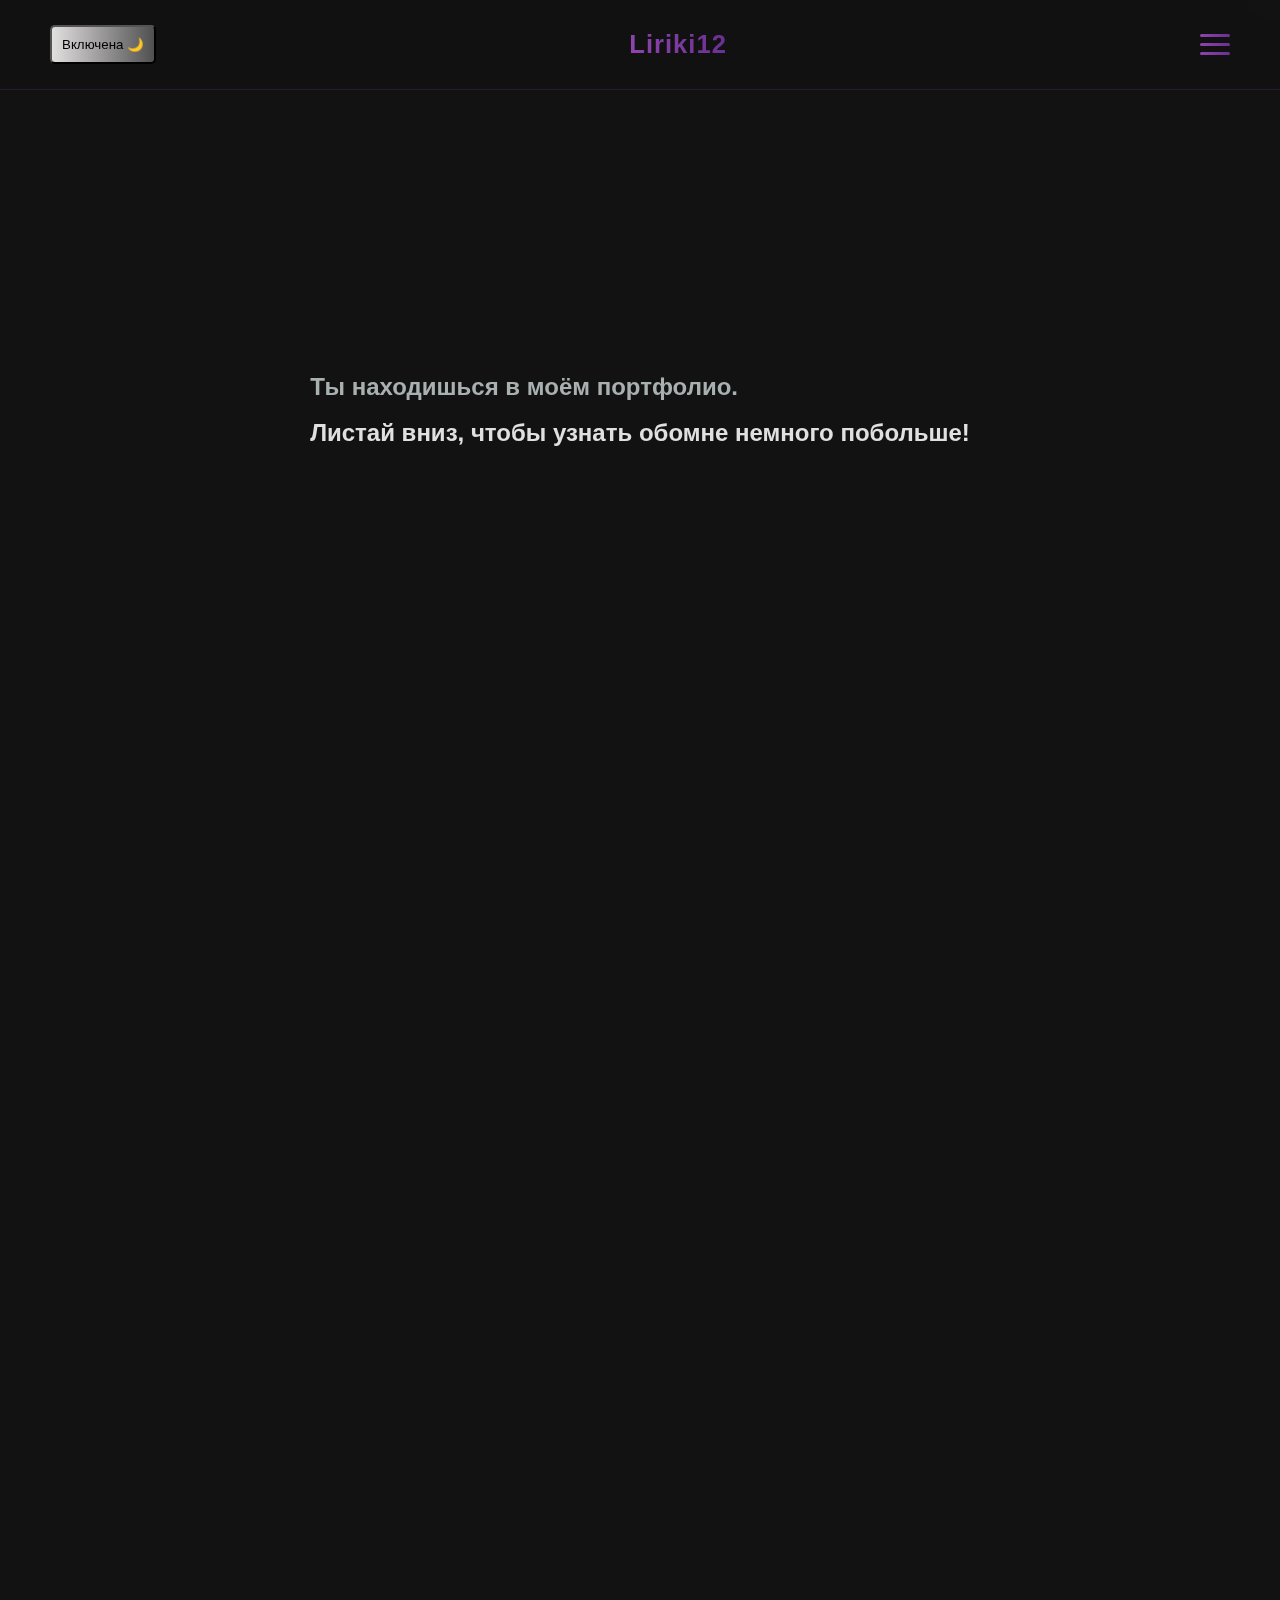
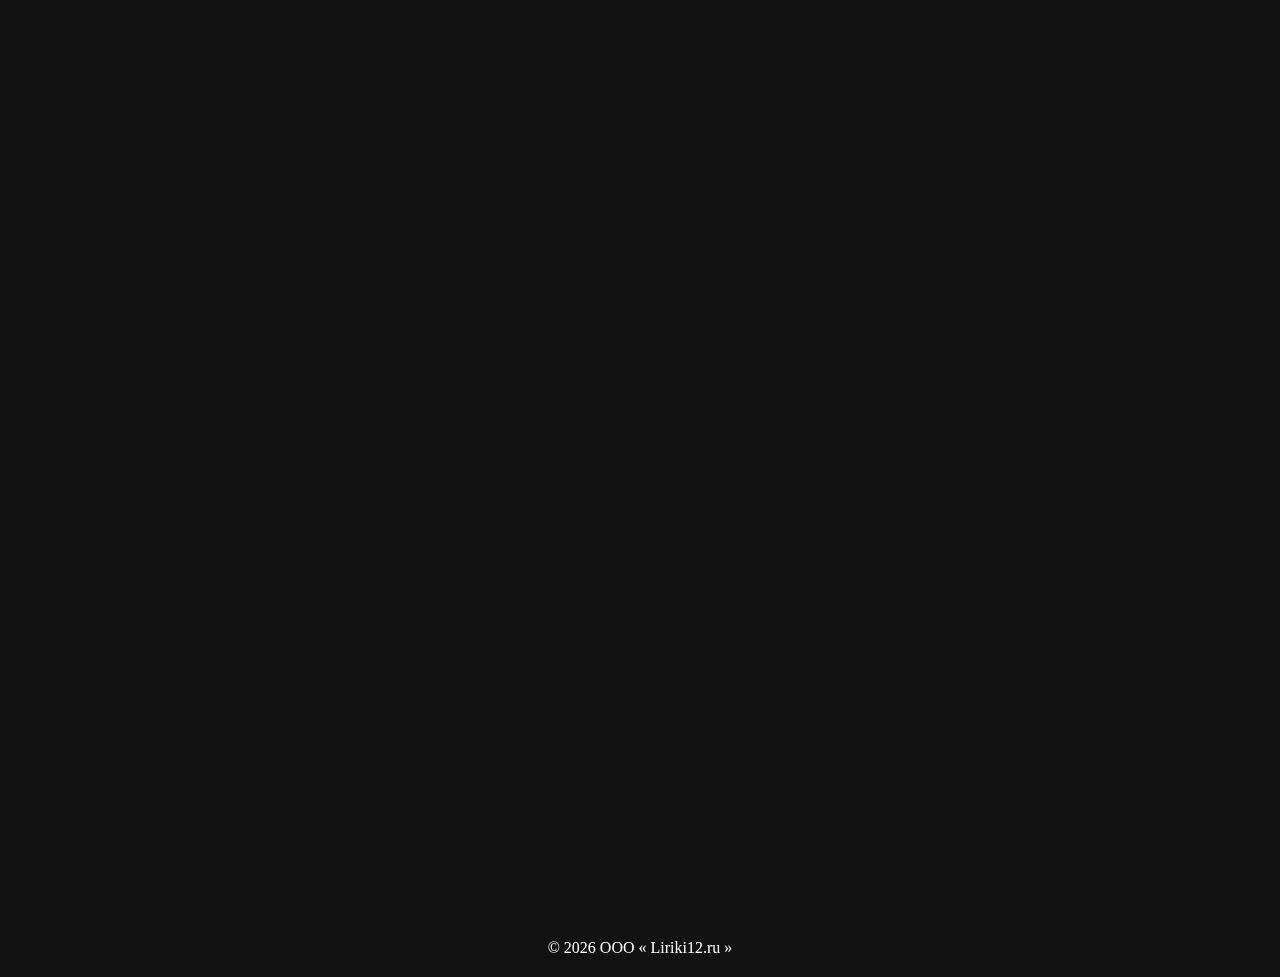
<file: index.html>
<!DOCTYPE html><html lang="ru"><head>
    <meta charset="UTF-8">
    <meta name="viewport" content="width=device-width, initial-scale=1.0">
    <title>Главная страница | Liriki12 </title>
    <link rel="icon" href="favicon.jpg">
</head>
    <style>
        :root {
            --primary: #8e44ad;
            --primary-light: #b376d1;
            --dark: #121212;
            --darker: #0a0a0a;
            --light: #f5f5f5;
            --accent: #6a3093;
            --text: #e0e0e0;
            --text-secondary: #b0b0b0;
        }
        /*bio-label*/
        * {
            margin: 0;
            padding: 0;
            box-sizing: border-box;
        }
        
        body {
            font-family: 'Unbounded', 'Space Grotesk', sans-serif;
            color: var(--text);
            background-color: var(--dark);
            min-height: 100vh;
            overflow-x: hidden;
            position: relative;
        }
        
        
        /* Партиклы и эффекты фона */
        .particles {
            position: fixed;
            top: 0;
            left: 0;
            width: 100%;
            height: 100%;
            z-index: -2; /* Пониженный z-index */
            overflow: hidden;
        }
        
        .particle {
            position: absolute;
            border-radius: 50%;
            background: rgba(142, 68, 173, 0.1);
            box-shadow: 0 0 20px rgba(142, 68, 173, 0.3);
            animation: float 15s infinite linear;
        }
        
        @keyframes float {
            0% {
                transform: translateY(0) rotate(0deg);
                opacity: 0;
            }
            10% {
                opacity: 0.3;
            }
            90% {
                opacity: 0.3;
            }
            100% {
                transform: translateY(-100vh) rotate(360deg);
                opacity: 0;
            }
        }
        
        /* Глитч-эффект */
        .glitch-effect {
            position: fixed;
            top: 0;
            left: 0;
            width: 100%;
            height: 100%;
            z-index: -1; /* Пониженный z-index */
            pointer-events: none; /* Клики проходят сквозь */
            opacity: 0;
            background: linear-gradient(
                0deg,
                transparent 45%,
                rgba(142, 68, 173, 0.1) 50%,
                transparent 55%
            );
            background-size: 100% 10px;
            animation: glitch 8s infinite;
            mix-blend-mode: overlay;
        }
        
        @keyframes glitch {
            0%, 100% { opacity: 0; transform: translateY(0); }
            2% { opacity: 0.1; transform: translateY(-5px); }
            4% { opacity: 0; transform: translateY(5px); }
            6% { opacity: 0.05; transform: translateY(-3px); }
            8% { opacity: 0; transform: translateY(0); }
        }
        
        /* Навигация */
        .navbar {
            position: fixed;
            top: 0;
            left: 0;
            width: 100%;
            height: 90px;
            background: rgba(18, 18, 18, 0.95);
            display: flex;
            justify-content: space-between;
            align-items: center;
            padding: 0 50px;
            z-index: 1000;
            border-bottom: 1px solid rgba(142, 68, 173, 0.2);
            backdrop-filter: blur(15px);
            transition: all 0.5s cubic-bezier(0.165, 0.84, 0.44, 1);
        }
        
        .navbar.scrolled {
            height: 70px;
            background: rgba(10, 10, 10, 0.98);
        }
        
        .logo {
            display: flex;
            align-items: center;
            gap: 15px;
        }
        
        .logo img {
            width: 40px;
            height: 40px;
            transition: transform 0.5s;
        }
        
        .logo:hover img {
            transform: rotate(15deg) scale(1.1);
        }
        
        .logo-text {
            font-weight: 700;
            font-size: 1.6rem;
            background: linear-gradient(to right, #8e44ad, #6a3093);
            -webkit-background-clip: text;
            -webkit-text-fill-color: transparent;
            letter-spacing: 1px;
            position: relative;
        }
        
        .logo-text::after {
            content: '';
            position: absolute;
            bottom: -5px;
            left: 0;
            width: 0;
            height: 2px;
            background: linear-gradient(to right, #8e44ad, #6a3093);
            transition: width 0.5s;
        }
        
        .logo:hover .logo-text::after {
            width: 100%;
        }
        
        /* Бургер меню */
        .menu-toggle {
            display: none;
            flex-direction: column;
            justify-content: space-between;
            width: 30px;
            height: 21px;
            cursor: pointer;
            z-index: 1000;
            position: relative;
        }
        
        .menu-toggle span {
            display: block;
            height: 3px;
            width: 100%;
            background: linear-gradient(to right, #8e44ad, #6a3093);
            border-radius: 3px;
            transition: all 0.4s cubic-bezier(0.165, 0.84, 0.44, 1);
        }
        
        .menu-toggle.active span:nth-child(1) {
            transform: rotate(45deg) translate(5px, 5px);
            background: linear-gradient(to right, #fff, #d3a8ff);
        }
        
        .menu-toggle.active span:nth-child(2) {
            opacity: 0;
        }
        
        .menu-toggle.active span:nth-child(3) {
            transform: rotate(-45deg) translate(7px, -7px);
            background: linear-gradient(to right, #fff, #d3a8ff);
        }
        
        /* Мобильное меню - теперь адаптивное */
.mobile-menu {
    position: fixed;
    top: 0;
    right: -100%;
    width: 100%;
    height: 100vh;
    background: var(--darker);
    z-index: 999;
    display: flex;
    flex-direction: column;
    justify-content: center;
    align-items: center;
    transition: all 0.6s cubic-bezier(0.165, 0.84, 0.44, 1);
    backdrop-filter: blur(10px);
    background: rgba(10, 10, 10, 0.95);
    border-left: 1px solid rgba(142, 68, 173, 0.3);
}

.mobile-menu.active {
    right: 0;
}

.mobile-menu a {
    color: white;
    text-decoration: none;
    font-size: 1.8rem; /* Уменьшаем размер для ПК */
    margin: 15px 0;
    padding: 10px 30px;
    background: linear-gradient(to right, #fff, #d3a8ff);
    -webkit-background-clip: text;
    -webkit-text-fill-color: transparent;
    text-shadow: 0 0 40px rgba(142, 68, 173, 0.5);
    font-weight: 700;
    letter-spacing: -1px;
    transition: all 0.4s;
    text-align: center;
    position: relative;
    z-index: 10;
}
.mobile-menu button{
    color: white;
    text-decoration: none;
    font-size: 1.8rem; /* Уменьшаем размер для ПК */
    margin: 15px 0;
    padding: 10px 30px;
    background: linear-gradient(to right, #152c41, #bfda46);
    -webkit-background-clip: text;
    -webkit-text-fill-color: transparent;
    text-shadow: 0 0 40px rgba(142, 68, 173, 0.5);
    font-weight: 700;
    letter-spacing: -1px;
    transition: all 0.4s;
    text-align: center;
    position: relative;
    z-index: 10;
}

.mobile-menu a:hover {
    transform: scale(1.1);
}

/* Делаем бургер-меню видимым всегда */
.menu-toggle {
    display: flex;
    z-index: 1000;
}

/* Адаптация для ПК */
@media (min-width: 769px) {
    .mobile-menu a {
        font-size: 1.5rem; /* Меньше размер текста на ПК */
    }
}
        
        .mobile-menu a:hover {
            transform: scale(1.1);
        }
        
        /* Основной контент */
        .hero {
            min-height: 700px;
            display: flex;
            align-items: center;
            justify-content: center;
            position: relative;
            overflow: hidden;
            margin: 60px;
        }
        .hero_port{
            color: rgba(181, 189, 189, 0.925);
        }
        
        
        .hero-content {
            max-width: 1200px;
            padding: 0 40px;
            position: relative;
            z-index: 2;
        }
        
        h1 {
            font-size: 5.5rem;
            margin-bottom: 30px;
            background: linear-gradient(to right, #fff, #d3a8ff);
            -webkit-background-clip: text;
            -webkit-text-fill-color: transparent;
            text-shadow: 0 0 40px rgba(142, 68, 173, 0.5);
            letter-spacing: -2px;
            line-height: 1;
            font-weight: 900;
            opacity: 0;
            transform: translateY(50px);
            animation: fadeInUp 1s 0.3s forwards;
        }
        
        .hero-subtitle {
            font-size: 1.5rem;
            color: var(--text-secondary);
            margin-bottom: 50px;
            max-width: 700px;
            margin-left: auto;
            margin-right: auto;
            opacity: 0;
            transform: translateY(30px);
            animation: fadeInUp 1s 0.6s forwards;
            font-family: 'Rubik', sans-serif;
            font-weight: 400;
        }
        
        @keyframes fadeInUp {
            to {
                opacity: 1;
                transform: translateY(0);
            }
        }
        
        .btn {
            display: inline-block;
            padding: 18px 40px;
            background: linear-gradient(45deg, #6a3093, #8e44ad);
            color: white;
            border: none;
            border-radius: 50px;
            font-size: 1.2rem;
            font-weight: 600;
            cursor: pointer;
            transition: all 0.4s cubic-bezier(0.165, 0.84, 0.44, 1);
            text-decoration: none;
            margin: 15px;
            box-shadow: 0 10px 30px rgba(106, 48, 147, 0.4);
            position: relative;
            overflow: hidden;
            letter-spacing: 1px;
            opacity: 0;
            transform: translateY(30px);
            animation: fadeInUp 1s 0.9s forwards;
        }
        .btn-premiym{
            display: inline-block;
            padding: 8px 10px;
            background: linear-gradient(45deg, #257fd3, #4df02d);
            color: white;
            border: none;
            border-radius: 50px;
            font-size: 1.2rem;
            font-weight: 600;
            cursor: pointer;
            transition: all 0.4s cubic-bezier(0.165, 0.84, 0.44, 1);
            text-decoration: none;
            margin: 15px;
            box-shadow: 0 10px 30px rgba(174, 197, 45, 0.4);
            position: relative;
            overflow: hidden;
            letter-spacing: 1px;
            opacity: 0;
            transform: translateY(30px);
            animation: fadeInUp 0s  forwards;
        }
        .btn::before {
            content: '';
            position: absolute;
            top: 0;
            left: -100%;
            width: 100%;
            height: 100%;
            background: linear-gradient(90deg, transparent, rgba(255, 255, 255, 0.2), transparent);
            transition: 0.6s;
        }
        
        .btn:hover {
            transform: translateY(-5px) scale(1.05);
            box-shadow: 0 15px 40px rgba(106, 48, 147, 0.6);
        }
        
        .btn:hover::before {
            left: 100%;
        }
        
        /* Карточки */
        .section {
            padding: 120px 40px;
            position: relative;
        }
        
        
        .section-title-container {
            font-size: 3rem;
            text-align: center;
            margin-bottom: 80px;
            background: linear-gradient(to right, #fff, #d3a8ff);
            -webkit-background-clip: text;
            letter-spacing: -1px;
            position: relative;
            display: inline-block;
            left: 50%;
            transform: translateX(-50%);
        }

        .section-title {
            display: inline-block;
        }
        
        .section-title::after {
            content: '';
            position: absolute;
            bottom: -15px;
            left: 0;
            width: 100%;
            height: 3px;
            background: linear-gradient(to right, transparent, #8e44ad, transparent);
        }
        
        .cards-container {
            display: grid;
            grid-template-columns: repeat(auto-fit, minmax(350px, 1fr));
            gap: 40px;
            max-width: 1400px;
            margin: 0 auto;
        }

        .cards-container1 {
            display: grid;
            grid-template-columns: repeat(auto-fit, minmax(350px, 1fr));
            gap: 40px;
            max-width: 540px;
            margin: 0 auto;
        }
        
        .card {
            background: rgba(30, 30, 30, 0.7);
            border-radius: 25px;
            padding: 30px 20px;
            backdrop-filter: blur(15px);
            border: 1px solid rgba(255, 255, 255, 0.05);
            box-shadow: 0 20px 50px rgba(0, 0, 0, 0.3);
            transition: all 0.6s cubic-bezier(0.165, 0.84, 0.44, 1);
            position: relative;
            overflow: hidden;
            opacity: 0;
            transform: translateY(50px);
        }
        
        .card::before {
            content: '';
            position: absolute;
            top: 0;
            left: 0;
            width: 100%;
            height: 100%;
            background: radial-gradient(circle at 50% 0%, rgba(142, 68, 173, 0.1), transparent 70%);
            z-index: 0; /* Ниже контента */
        }
        
        .card:hover {
            transform: translateY(-15px) scale(1.02);
            box-shadow: 0 30px 60px rgba(0, 0, 0, 0.4);
            border-color: rgba(142, 68, 173, 0.3);
        }
        
        /* Новый класс для контента карточек */
        .card-content {
            
            position: relative;
            z-index: 20; /* Выше псевдоэлемента  */
            list-style: none;

        }
        
        .card-title {
            font-size: 2.2rem;
            margin-bottom: 20px;
            color: white;
            letter-spacing: -0.5px;
        }
        
        .card-description {
            font-size: 1.2rem;
            margin-bottom: 30px;
            line-height: 1.7;
            color: var(--text-secondary);
            font-family: 'Rubik', sans-serif;
            font-weight: 400;
        }
        
        .card-buttons {
            display: flex;
            flex-wrap: wrap;
            gap: 15px;
            position: relative;
            z-index: 30; /* Самый верхний слой */
        }
        
        .card-btn {
            display: flex;
            align-items: center;
            padding: 15px 30px;
            background: rgba(141, 68, 173, 0.185);
            border-radius: 12px;
            transition: all 0.4s;
            text-decoration: none; /* убрать подчёркивание */
            color: white;
            border: 1px solid rgba(142, 68, 173, 0.3);
            font-weight: 500;
            position: relative;
            z-index: 40; /* Максимальный приоритет */
        }
        
        .card-btn:hover {
            background: rgba(142, 68, 173, 0.3);
            transform: translateY(-3px);
            box-shadow: 0 10px 25px rgba(106, 48, 147, 0.3);
        }
        
        .card-btn img {
            width: 36px;
            height: 36px;
            margin-right: 12px;
        }
        
        /* Футер */
        .footer {
            padding: 60px 40px 40px;
            background: linear-gradient(to top, #0a0a0a, #121212);
            position: relative;
        }
        
        .footer-content {
            max-width: 1400px;
            margin: 0 auto;
            display: flex;
            justify-content: space-between;
            align-items: center;
        }
        
        .footer-logo {
            display: flex;
            align-items: center;
            gap: 15px;
            margin: 0 auto;
            font-size: 1rem;
            font-family: 'Rubik';
        }
        
        .footer-logo img {
            width: 150px;
            height: 80px;
        }
        
        .footer-logo-text {
            font-weight: 700;
            font-size: 1.4rem;
            background: linear-gradient(to right, #8e44ad, #6a3093);
            -webkit-background-clip: text;
            -webkit-text-fill-color: transparent;
            letter-spacing: 1px;
        }
        
        .footer-info {
            text-align: right;
        }
        
        .footer-copyright {
            font-size: 0.9rem;
            color: var(--text-secondary);
            margin-bottom: 10px;
        }
        
        .footer-reg {
            display: flex;
            align-items: center;
            gap: 10px;
            font-size: 0.9rem;
            color: var(--text-secondary);
        }
        
        .footer-reg img {
            width: 90px;
            height: auto;
            opacity: 0.8;
        }
        
        /* Анимации при скролле */
        .animate-on-scroll {
            opacity: 0;
            transform: translateY(50px);
            transition: all 0.8s cubic-bezier(0.165, 0.84, 0.44, 1);
        }
        
        .animate-on-scroll.animated {
            opacity: 1;
            transform: translateY(0);
        }
        
        /* Адаптивность */
        @media (max-width: 1024px) {
            h1 { font-size: 4rem; }
            .hero-subtitle { font-size: 1.3rem; }
            .section-title { font-size: 2.5rem; }
            .card-title { font-size: 2rem; }
            .card-description { font-size: 1.1rem; }
        }
        
        @media (max-width: 768px) {
            .navbar { padding: 0 25px; height: 80px; }
            .navbar.scrolled { height: 60px; }
            .logo-text { font-size: 1.4rem; }
            
            h1 { font-size: 3rem; }
            .hero-subtitle { font-size: 1.1rem; max-width: 100%; }
            .btn { padding: 16px 32px; font-size: 1.1rem; }
            
            .section { padding: 80px 25px; }
            .section-title { font-size: 2rem; margin-bottom: 50px; }
            
            .cards-container {
                grid-template-columns: 1fr;
                gap: 30px;
            }
            
            .card {
                padding: 40px 30px;
            }
            
            .footer-content {
                flex-direction: column;
                gap: 30px;
                text-align: center;
            }
            
            .footer-info {
                text-align: center;
            }
            
            /* Показываем бургер меню */
            .menu-toggle {
                display: flex;
            }
        }
        
        @media (max-width: 480px) {
            h1 { font-size: 2.5rem; }
            .hero-subtitle { font-size: 1rem; }
            .btn { padding: 14px 28px; font-size: 1rem; }
            
            .section { padding: 60px 20px; }
            .section-title { font-size: 1.8rem; }
            
            .card {
                padding: 30px 25px;
            }
            
            .card-title {
                font-size: 1.8rem;
            }
            
            .card-description {
                font-size: 1rem;
            }
            
            .card-btn {
                padding: 12px 24px;
                font-size: 0.9rem;
            }
            
            .mobile-menu a {
                font-size: 1.75rem;
            }
        }
        p5{
            background-color: #ff1e00;
            border-radius: 10px;
            color: #ffffff;
            padding: 5px;
            font-size: 20px;
        }
        /* стили текстового поля */
#inputText {
  padding: 6px 7px;
  font-size: 15px;
}

/* стили кнопки  */
.copyText {
  padding: 6px 11px;
  font-size: 15px;
  font-weight: bold;
  background-color: #121212;
  color: #efefef;
}


div a:hover {
  transform: scale(1.1);
}
p6{
    background-color: #2bff00;
    border-radius: 10px;
    font-size: 07px;
    padding: 5px;
    color: #000000;
}
.bio-label {
        color: #8e44ad;
        font-weight: 600;
        min-width: 110px;
        display: inline-block;
        font-size: 0.95rem;
        text-transform: uppercase;
        letter-spacing: 0.5px;
        padding: 10px 5px;
    }
.bio-list {
        list-style: none;
        padding: 0;
    }
    
    .bio-list li {
        margin-bottom: 12px;
        color: #b0b0b0;
        font-size: 1.24rem;
        display: flex;
        align-items: baseline;
        line-height: 1.5;
    }
    .bio-label1 {
        color: #8e44ad;
        font-weight: 600;
        min-width: 200px;
        display: inline-block;
        font-size: 0.95rem;
        text-transform: uppercase;
        letter-spacing: 0.9px; 
    }
    .btnbio_has{
background: #2bff00;
padding: 10px;
border-radius: 10px;
font-size: 34px;
margin-top: 100px;
cursor: pointer;



    }
    .center_bio{
        text-align: center;
    }
.notification {
            background: white;
            border-radius: 16px;
            box-shadow: 0 10px 40px rgba(0,0,0,0.1);
            padding: 30px;
            max-width: 400px;
            width: 100%;
            margin: 0px auto;
            margin-bottom: 30px;
            position: relative;
            
        }
        .date {
            display: inline-block;
            background: #f0f2f5;
            padding: 10px 20px;
            border-radius: 50px;
            color: #4a5568;
            font-size: 14px;
            font-weight: 500;
            margin-bottom: 20px;
            border-left: 4px solid #667eea;
        }

        .date span {
            color: #667eea;
            font-weight: 600;
            margin: 0 5px;
        }

        .content {
            color: #2d3748;
        }

        

        .content p {
            font-size: 16px;
            line-height: 1.6;
            color: #4a5568;
            background: #fafafa;
            padding: 15px;
            border-radius: 12px;
            border: 3px solid #b4c9e4;
        }

        .close-btn {
            position: absolute;
            top: 20px;
            right: 20px;
            background: none;
            border: none;
            font-size: 24px;
            color: #a0aec0;
            cursor: pointer;
            transition: color 0.3s;
        }

        .close-btn:hover {
            color: #4a5568;
        }
#theme-toggle{
padding: 10px;
border-radius: 5px;
background: linear-gradient( to right, #e2dfdf, #505050);
}
/* Светлая тема */
body.dark-theme {
    background: #d7dde0;
    color: #110f0f;
}
body.dark-theme nav {
    background: #d7dde0;
    color: #110f0f;
}
body.dark-theme footer p {
    background: #d7dde0;
    color: #110f0f;
}
body.dark-theme section {
    background: #d7dde0;
    color: #110f0f;
}
body.dark-theme .navbar.scrolled {
    background: #d7dde0;
    color: #110f0f;
}
body.dark-theme section .hero_port {
    background: #d7dde0;
    color: #1b1b1bdc;
}
body.dark-theme .notification  {
    background: #0f0f0f;
    
}
body.dark-theme .notification p {
    font-size: 16px;
            line-height: 1.6;
            color: #cdd1d8;
            padding: 15px;
            background: #000000;
            border-radius: 12px;
            border: 3px solid #d1d4d6;
    
}
body.dark-theme section div .bio-label  {
    color: #8cc02c;
        font-weight: 600;
        min-width: 110px;
        display: inline-block;
        font-size: 0.95rem;
        text-transform: uppercase;
        letter-spacing: 0.5px;
        padding: 10px 5px;
}
body.dark-theme section div li {
    
    color: #b4a0a0dc;
}
body.dark-theme div .copy-content {
    color: #d8c7c7dc;
}
body.dark-theme .menu-toggle.active span:nth-child(1) {
    transform: rotate(45deg) translate(5px, 5px);
            background: linear-gradient(to right, #130f0f, #121113);
}
body.dark-theme .menu-toggle.active span:nth-child(3) {
        transform: rotate(-45deg) translate(7px, -7px);
        background: linear-gradient(to right, #1b1616, #0e0d0f);
}
/* Стили для модального окна */
.image-modal {
    display: none;
    position: fixed;
    top: 0;
    left: 0;
    width: 100%;
    height: 100%;
    background-color: rgba(0, 0, 0, 0.9);
    z-index: 9999;
    justify-content: center;
    align-items: center;
}

.modal-content {
    position: relative;
    max-width: 90%;
    max-height: 90%;
}

.modal-image {
    max-width: 100%;
    max-height: 90vh;
    object-fit: contain;
    transition: transform 0.3s ease;
    cursor: zoom-in;
}

.close-button {
    position: absolute;
    top: -40px;
    right: 0;
    color: white;
    font-size: 40px;
    font-weight: bold;
    cursor: pointer;
    transition: color 0.3s ease;
}

.close-button:hover {
    color: #ccc;
}

.zoom-controls {
    position: absolute;
    bottom: -60px;
    left: 50%;
    transform: translateX(-50%);
    display: flex;
    gap: 10px;
    background: rgba(0, 0, 0, 0.7);
    padding: 10px;
    border-radius: 30px;
}

.zoom-btn {
    width: 40px;
    height: 40px;
    border: none;
    border-radius: 50%;
    background: white;
    color: black;
    font-size: 20px;
    font-weight: bold;
    cursor: pointer;
    transition: all 0.3s ease;
    display: flex;
    justify-content: center;
    align-items: center;
}

.zoom-btn:hover {
    background: #007bff;
    color: white;
    transform: scale(1.1);
}

.zoom-btn.reset {
    font-size: 24px;
}

/* Стили для изображений, которые можно увеличивать */
.zoomable-image {
    transition: opacity 0.3s ease;
}

.zoomable-image:hover {
    opacity: 0.9;
}





    </style>












<body>
<!-- Партиклы фона -->
    <div class="particles" id="particles"></div>
    
    <!-- Глитч-эффект -->
    <div class="glitch-effect"></div>
<!-- Навигация -->
<nav class="navbar" id="navbar">
    <button id="theme-toggle" >Вкл 🌙</button>
    <div class="logo">
        <span class="logo-text">Liriki12</span>
    </div>
    <!-- Бургер меню -->
    <div class="menu-toggle" id="mobile-menu">
        <span></span>
        <span></span>
        <span></span>
        
    </div>
</nav>

    <!-- Мобильное меню -->

        <div class="mobile-menu" id="menu">
            <a href="" class="logn"><img src="avatar1.jpg" while="40" height="40" style="border-radius: 22px;" alt=""></a>
        <a href="#lichinfo" class="btn category-btn" data-category="currency">Личная информация</a>
        <a href="#celobr" class="btn category-btn" data-category="currency">Цели и образование</a>
        <a href="#kontakt" class="btn category-btn" data-category="currency">Контакты</a>
        <span class="category-btn btn-premiym" data-category="donat"><a href="#nazabinbio">Обновление</a></span>
        </div>
    


<div style="display: grid;"  id="currency-products">


    
    <section class="hero ">
        <div><h2 class="hero_port">Ты находишься в моём портфолио.</h2>
            <br />
        <h2>Листай вниз, чтобы узнать обомне немного побольше!</h2>
    </section>
    
        <!-- Секция биографии -->
        <section class="section" id="lichinfo">
            <div class="section-title-container">
                <h2 class="section-title animate-on-scroll">Личная информация</h2>
            </div>
            
            <div class="cards-container1">
                <div class="card animate-on-scroll">
                    <div class="card-content">
                        <h3 class="card-title">Личная информация</h3>
                            <li><span class="bio-label">Имя:</span> Тимофей</li>
                            <li><span class="bio-label">Возраст:</span> 15 лет</li>
                            <li><span class="bio-label">Город:</span> Тула</li>
                            <li><span class="bio-label">Дата рождения:</span> 1 июля 2010</li>
                            <li><span class="bio-label">Знак зодиака:</span> Рак </li>
                    </div>
                </div>
                <div class="card animate-on-scroll">
                    <div class="card-content">
                        <h3 class="card-title">Любимые фотографии</h3>
                            <li><img src="obzr.jpg" width="220" class="zoomable-image" alt=""><p>Любимый учитель</p> </li>
                    </div>
                </div>
            </div>
        </section>

<!--------------------------------------------------------------------------------------------------------------------------->

    <section class="section" id="celobr">
    <div class="section-title-container">
                <h2 class="section-title animate-on-scroll">Цели и образование</h2>
            </div>
            
            <div class="cards-container">
                <div class="card animate-on-scroll">
                    <div class="card-content">
                        <h3 class="card-title">Образование</h3>
                        <ul class="bio-list">
                            <li><p class="bio-label">Обучаюсь в:</p>9-ом классе</li>
                            <li><span class="bio-label">Любимые учителя:</span> Колька автомат и Ирина Александровна (Иришка Чики пики) </li>
                            <li><span class="bio-label">Сдаваемые предметы ОГЭ:</span> Биология, Рус.язык, Алгебра, Информатика </li>
                            <li><span class="bio-label">Доп. курсы:</span> Биология, Рус.язык, Алгебра, Информатика, Веб-разработка</li>
                        </ul>
                    </div>
                </div>
                <div class="card animate-on-scroll">
                    <div class="card-content">
                        <h3 class="card-title">Цели</h3>
                            <ul class="bio-list">
                                <li><span class="bio-label">✅ 1/2 2025:</span> Начать изучать языки програмирования</li>
                                <li><span class="bio-label">✅ Конец 2025:</span> Создать своё портфолио</li>
                                <li><span class="bio-label">🚀 2026:</span> Поступить в коледж-техникум</li>
                                <li><span class="bio-label">💡 Мечта 2026-2028:</span> Изучить языки програмирования</li>
                    </ul>
                    </div>
                </div>
            


            </div>

    </section>



            
<!--------------------------------------------------------------------------------------------------------------------->


            
            
            <section class="section" id="kontakt">
                <div class="section-title-container">
                    <h2 class="section-title animate-on-scroll">Контакты </h2>
                </div>
                
                <div class="cards-container">
                    <div class="card animate-on-scroll">
                        <div class="card-content">
                            <h3 class="card-title">Telegram</h3>


                            

                            <p class="card-description">Свяжитесь со мной через Telegram. Отвечаю практически быстро и всегда на связи!</p>
                            <div class="card-buttons">
                                <a href="https://t.me/Liriki12" target="_blank" class="card-btn">
                                    <img src="send_465595.png" alt="Telegram">
                                    Основной аккаунт
                                </a>
                            </div>
                        </div>
                        <br>
                        <p6>Работает</p6>
                    </div>
                    <div class="card animate-on-scroll">
                        <div class="card-content">
                            <h3 class="card-title">Мой канал</h3>
                            <p class="card-description">В канале ты можешь узнать о бомне немного побольше.</p>
                            <div class="card-buttons">
                                <a href="https://t.me/Timofei33" target="_blank"  class="card-btn">
                                    <img src="send_465595.png" alt="Telegram канал">
                                    Telegram канал
                                </a>
                            </div>
                        </div>
                        <br>
                        <p6>Работает</p6>
                    </div>
                    
                    <div class="card animate-on-scroll">
                        <div class="card-content">
                            <h3 class="card-title">ВКонтакте</h3>


                                


                            <p class="card-description">Мой аккаунт ВКонтакте для тех, кто предпочитает эту платформу. Учтите, что я редко там бываю - лучше писать в Telegram.</p>
                            <div class="card-buttons">
                                <a href="https://vk.ru/id595785800" target="_blank" class="card-btn">
                                    <img src="VK.png" alt="VK">
                                    ВКонтакте
                                </a>
                            </div>
                        </div>
                        <br>
                        <p6>Работает</p6>
                    </div>
                    
                    <div class="card animate-on-scroll">
                        <div class="card-content">
                            <h3 class="card-title">Gmail </h3> 
                            
                            <div id="copyTarget" class="copy-content">tv1111cer@gmail.com</div>
                            <br>
                            <button id="copyButton" class="copyText">Копировать gmail</button>
                            <span id="copyStatus" class="copy-status"></span>
                        </p>
                        
                        <br>
                        <p class="card-description">Общение здесь бесплатное, но ответы могут задержаться — я чаще онлайн на основном аккаунте. Имейте терпение.</p>
                        <div class="card-buttons">
                            <a href="mailto:tv1111cer@gmail.com" target="_blank" class="card-btn">
                                <img src="email_12868600.png" alt="Gmail">
                                Gmail
                            </a>
                        </div>
                    </div>
                    <br>
                    <p6>Работает</p6>
                </div>
                
                
            </div>
        </section>
        
    </div>
    
    
    
    
    
    
    
    <div  id="donat-products" style="display: none;">
        
        <div class="center_bio" >
                    
            <button class="category-btn btnbio_has" data-category="currency" style="color: black;" id="nazabinbio">
                Назад в Биография
            </button>
        </div>
        <section class="section " >
            
            
            <!--------------------------------->
            <div class="notification">
                <div class="date">
                    📅 <span >20</span> 
                    <span >февраля</span> 
                    <span >2026</span>
                </div>
                <div class="content">
                    
                    <p>
                        Было обновление портфолио, было добавлено: Светлая, тёмная тема; Любимые фотографии; Вообще были переработаны цвета.
                    </p>
                </div>
            </div>
            <!-------------------------------->
            <div class="notification">
                <div class="date">
                    📅 <span >11</span> 
                    <span >февраля</span> 
                    <span >2026</span>
                </div>
                <div class="content">
                    
                    <p>
                        Было небольшое обновление в моей биографии в котором добавилось "мои цели, образование, моя личная информация и обновление".
                    </p>
                </div>
            </div>
            <!-------------------------------->
            <div class="notification">
                <div class="date">
                    📅 <span >13</span> 
                    <span >сентября</span> 
                    <span >2025</span>
                </div>
                <div class="content">
                    
                    <p>
                        Было колосальное обновление портфолио. 
                    </p>
                </div>
            </div>
            <!-------------------------------->
            <div class="notification">
                <div class="date">
                    📅 <span >28</span> 
                    <span >июля</span> 
                    <span >2025</span>
                </div>
                <div class="content">
                    
                    <p>
                        Портфолио было открыто.
                    </p>
                </div>
            </div>
            
            
            
            
            
            
            
    </section>
       
</div>

<!-- Футер -->
<footer class="footer" style="background: transparent; color: white; padding: 20px 0; border-top: none;">
<div class="footer-content">
<div class="footer-logo">
<span style="color: white;">
    <p>© 2026 ООО « Liriki12.ru »</p>

   
</span>
</div>          
</div>
</footer>











<script>
    //обновление страницы при нажатии на span с классом logo-text 
document.querySelector('.logo-text')?.addEventListener('click', () => location.reload());
// Защита от скачивания изображений
    document.addEventListener('DOMContentLoaded', function() {
        // Блокировка контекстного меню для всех изображений
        const images = document.querySelectorAll('img');
        images.forEach(img => {
            img.oncontextmenu = function() { return false; };
            img.draggable = false;
            
            // Защита от перетаскивания
            img.addEventListener('dragstart', function(e) {
                e.preventDefault();
                return false;
            });
        });
        
        // Блокировка клавиш PrintScreen и других
        document.addEventListener('keydown', function(e) {
            // Блокировка PrintScreen, Ctrl+P, Ctrl+S и т.д.
            if (e.key === "PrintScreen" || 
                (e.ctrlKey && e.key === "p") || 
                (e.ctrlKey && e.key === "s")) {
                e.preventDefault();
                return false;
            }
        });
    });

    // Обработчик для mailto ссылок
    function handleMailClick(event, email) {
        event.preventDefault();
        window.location.href = `mailto:${email}`;
        return false;
    }

    // Инициализация партиклов
    function initParticles() {
        const container = document.getElementById('particles');
        const particleCount = window.innerWidth < 768 ? 15 : 30;
        
        for (let i = 0; i < particleCount; i++) {
            const particle = document.createElement('div');
            particle.classList.add('particle');
            
            // Случайные параметры
            const size = Math.random() * 30 + 10;
            const posX = Math.random() * 100;
            const delay = Math.random() * 15;
            const duration = Math.random() * 10 + 10;
            
            particle.style.width = `${size}px`;
            particle.style.height = `${size}px`;
            particle.style.left = `${posX}%`;
            particle.style.animationDelay = `${delay}s`;
            particle.style.animationDuration = `${duration}s`;
            particle.style.opacity = Math.random() * 0.3;
            
            container.appendChild(particle);
        }
    }
    
    // Анимация навигации при скролле
    function handleScroll() {
        const navbar = document.getElementById('navbar');
        if (window.scrollY > 50) {
            navbar.classList.add('scrolled');
        } else {
            navbar.classList.remove('scrolled');
        }
    }
    
    // Анимация элементов при скролле
    function animateOnScroll() {
        const elements = document.querySelectorAll('.animate-on-scroll');
        const windowHeight = window.innerHeight;
        const triggerPoint = windowHeight * 0.8;
        
        elements.forEach(element => {
            const elementTop = element.getBoundingClientRect().top;
            
            if (elementTop < triggerPoint) {
                element.classList.add('animated');
            }
        });
    }
    
    // Плавный скролл для якорных ссылок
    document.querySelectorAll('a[href^="#"]').forEach(anchor => {
        anchor.addEventListener('click', function(e) {
            e.preventDefault();
            
            const targetId = this.getAttribute('href');
            if (targetId === '#') return;
            
            const targetElement = document.querySelector(targetId);
            if (targetElement) {
                window.scrollTo({
                    top: targetElement.offsetTop - 80,
                    behavior: 'smooth'
                });
                
                // Закрываем мобильное меню, если оно открыто
                const menu = document.getElementById('menu');
                const menuToggle = document.getElementById('mobile-menu');
                if (menu.classList.contains('active')) {
                    menu.classList.remove('active');
                    menuToggle.classList.remove('active');
                    document.body.style.overflow = 'auto';
                }
            }
        });
    });
    
    // Мобильное меню
    const menuToggle = document.getElementById('mobile-menu');
    const menu = document.getElementById('menu');
    
    menuToggle.addEventListener('click', function() {
        this.classList.toggle('active');
        menu.classList.toggle('active');
        
        if (menu.classList.contains('active')) {
            document.body.style.overflow = 'hidden';
        } else {
            document.body.style.overflow = 'auto';
        }
    });
    
    // Закрытие меню при клике на ссылку
    const menuLinks = document.querySelectorAll('.mobile-menu a');
    menuLinks.forEach(link => {
        link.addEventListener('click', function() {
            menuToggle.classList.remove('active');
            menu.classList.remove('active');
            document.body.style.overflow = 'auto';
        });
    });
    // Закрытие меню при клике на кнопку
    const menuLinks1 = document.querySelectorAll('.mobile-menu span');
    menuLinks1.forEach(link => {
        link.addEventListener('click', function() {
            menuToggle.classList.remove('active');
            menu.classList.remove('active');
            document.body.style.overflow = 'auto';
        });
    });
    
    // Инициализация
    document.addEventListener('DOMContentLoaded', function() {
        initParticles();
        window.addEventListener('scroll', handleScroll);
        window.addEventListener('scroll', animateOnScroll);
        animateOnScroll(); // Проверить сразу при загрузке
    });
//-----------------------------------------------------------------------------------------------------------------------------//
//копирование гмаила
document.addEventListener('DOMContentLoaded', function() {
const copyButton = document.getElementById('copyButton');
const copyTarget = document.getElementById('copyTarget');
const copyStatus = document.getElementById('copyStatus');

copyButton.addEventListener('click', async function() {
try {
// Получаем текст из div
const text = copyTarget.textContent;

// Копируем текст в буфер обмена
await navigator.clipboard.writeText(text);

// Обновляем статус и показываем уведомление
copyStatus.textContent = 'Текст скопирован!';
copyStatus.classList.add('show-status');

// Скрываем уведомление через 2 секунды
setTimeout(() => {
copyStatus.classList.remove('show-status');
}, 2000);

} catch (err) {
console.error('Не удалось скопировать текст: ', err);
copyStatus.textContent = 'Ошибка копирования!';
copyStatus.classList.add('show-status');
}
});
});

//--------------------------------------------------------------------------------------



// Переключение категорий
            document.querySelectorAll('.category-btn').forEach(button => {
            button.addEventListener('click', function() {
                // Удаляем активный класс у всех кнопок при переключении
                document.querySelectorAll('.category-btn').forEach(btn => {
                    btn.classList.remove('active');
                });
                
                // Добавляем активный класс текущей кнопке
                this.classList.add('active');
                
                // Получаем категорию
                const category = this.getAttribute('data-category');
                
                // Показываем соответствующую категорию товаров
                if (category === 'currency') {
                    document.getElementById('currency-products').style.display = 'grid';
                    document.getElementById('donat-products').style.display = 'none';
                } else {
                    document.getElementById('currency-products').style.display = 'none';
                    document.getElementById('donat-products').style.display = 'grid';
                }
            });
        });
//--------------------------------------------------------------------------------------------------
//блокировка приближения

(function() {
  function setViewport() {
    let meta = document.querySelector('meta[name="viewport"]');
    if (!meta) {
      meta = document.createElement('meta');
      meta.name = 'viewport';
      document.head.appendChild(meta);
    }
    meta.content = 'width=device-width, initial-scale=1.0, maximum-scale=1.0, user-scalable=no';
  }
  setViewport();


  document.addEventListener('keydown', function(event) {
    if (event.ctrlKey || event.metaKey) {
      if (event.key === '+' || event.key === '-' || event.key === '=' || 
          event.keyCode === 107 || event.keyCode === 109 || 
          event.keyCode === 187 || event.keyCode === 189 || 
          event.key === '0' || event.keyCode === 48 || event.keyCode === 96) {
        event.preventDefault();
      }
    }
  });


  document.addEventListener('wheel', function(event) {
    if (event.ctrlKey || event.metaKey) {
      event.preventDefault();
    }
  }, { passive: false });


  document.addEventListener('touchstart', function(event) {
    if (event.touches.length > 1) {
      event.preventDefault();
    }
  }, { passive: false });

  document.addEventListener('touchmove', function(event) {
    if (event.scale !== undefined && event.scale !== 1) {
      event.preventDefault();
    }
    if (event.touches.length > 1) {
      event.preventDefault();
    }
  }, { passive: false });


  let lastTouchEnd = 0;
  document.addEventListener('touchend', function(event) {
    const now = new Date().getTime();
    if (now - lastTouchEnd <= 300) {
      event.preventDefault();
    }
    lastTouchEnd = now;
  }, false);


  document.addEventListener('gesturestart', function(event) {
    event.preventDefault();
  });
  document.addEventListener('gesturechange', function(event) {
    event.preventDefault();
  });
  document.addEventListener('gestureend', function(event) {
    event.preventDefault();
  });
})();

//------------------------------------------------------------------------------
//переключения с темной на светлую

// Получаем кнопку переключения темы
const themeToggle = document.getElementById('theme-toggle');

// Функция для переключения темы
function toggleTheme() {
    // Переключаем класс 'dark-theme' на body
    document.body.classList.toggle('dark-theme');
    
    // Сохраняем выбор пользователя в localStorage
    const isDark = document.body.classList.contains('dark-theme');
    localStorage.setItem('theme', isDark ? 'dark' : 'light');
    
    // Обновляем текст кнопки (опционально)
    updateButtonText(isDark);
}

// Функция для обновления текста кнопки
function updateButtonText(isDark) {
    if (themeToggle) {
        themeToggle.textContent = isDark ? 'Включена 🌞' : 'Включена 🌙';
    }
}

// Проверяем сохраненную тему при загрузке страницы
function loadSavedTheme() {
    const savedTheme = localStorage.getItem('theme');
    
    if (savedTheme === 'dark') {
        document.body.classList.add('dark-theme');
        updateButtonText(true);
    } else {
        updateButtonText(false);
    }
}

// Добавляем обработчик события на кнопку
if (themeToggle) {
    themeToggle.addEventListener('click', toggleTheme);
}

// Загружаем сохраненную тему
loadSavedTheme();
//--------------------------------------------------------------------------
// Функция для создания модального окна с изображением
function createImageModal() {
    // Создаем элементы модального окна
    const modal = document.createElement('div');
    modal.className = 'image-modal';
    
    const modalContent = document.createElement('div');
    modalContent.className = 'modal-content';
    
    const closeButton = document.createElement('span');
    closeButton.className = 'close-button';
    closeButton.innerHTML = '&times;';
    
    const modalImage = document.createElement('img');
    modalImage.className = 'modal-image';
    
    const zoomInButton = document.createElement('button');
    zoomInButton.className = 'zoom-btn zoom-in';
    zoomInButton.textContent = '+';
    
    const zoomOutButton = document.createElement('button');
    zoomOutButton.className = 'zoom-btn zoom-out';
    zoomOutButton.textContent = '-';
    
    const resetButton = document.createElement('button');
    resetButton.className = 'zoom-btn reset';
    resetButton.textContent = '↺';
    
    const zoomControls = document.createElement('div');
    zoomControls.className = 'zoom-controls';
    zoomControls.appendChild(zoomInButton);
    zoomControls.appendChild(zoomOutButton);
    zoomControls.appendChild(resetButton);
    
    modalContent.appendChild(closeButton);
    modalContent.appendChild(modalImage);
    modalContent.appendChild(zoomControls);
    modal.appendChild(modalContent);
    
    document.body.appendChild(modal);
    
    return { modal, modalImage, closeButton, zoomInButton, zoomOutButton, resetButton };
}

// Переменные для отслеживания увеличения
let currentZoom = 1;
const ZOOM_STEP = 0.2;
const MAX_ZOOM = 3;
const MIN_ZOOM = 1;

// Создаем модальное окно при загрузке страницы
const { modal, modalImage, closeButton, zoomInButton, zoomOutButton, resetButton } = createImageModal();

// Функция открытия изображения
function openImageModal(imgSrc) {
    modalImage.src = imgSrc;
    modal.style.display = 'flex';
    currentZoom = 1;
    modalImage.style.transform = `scale(${currentZoom})`;
    document.body.style.overflow = 'hidden'; // Запрещаем прокрутку страницы
}

// Функция закрытия модального окна
function closeImageModal() {
    modal.style.display = 'none';
    modalImage.src = '';
    document.body.style.overflow = ''; // Возвращаем прокрутку страницы
}

// Функция увеличения изображения
function zoomIn() {
    if (currentZoom < MAX_ZOOM) {
        currentZoom += ZOOM_STEP;
        modalImage.style.transform = `scale(${currentZoom})`;
    }
}

// Функция уменьшения изображения
function zoomOut() {
    if (currentZoom > MIN_ZOOM) {
        currentZoom -= ZOOM_STEP;
        modalImage.style.transform = `scale(${currentZoom})`;
    }
}

// Функция сброса масштаба
function resetZoom() {
    currentZoom = 1;
    modalImage.style.transform = `scale(${currentZoom})`;
}

// Добавляем обработчики событий на все изображения с классом 'zoomable-image'
document.addEventListener('DOMContentLoaded', function() {
    const images = document.querySelectorAll('.zoomable-image');
    
    images.forEach(img => {
        img.addEventListener('click', function() {
            openImageModal(this.src);
        });
        
        // Добавляем стили для указания, что изображение кликабельно
        img.style.cursor = 'pointer';
    });
});

// Обработчики для модального окна
closeButton.addEventListener('click', closeImageModal);
zoomInButton.addEventListener('click', zoomIn);
zoomOutButton.addEventListener('click', zoomOut);
resetButton.addEventListener('click', resetZoom);

// Закрытие по клику вне изображения
modal.addEventListener('click', function(e) {
    if (e.target === modal) {
        closeImageModal();
    }
});

// Закрытие по клавише Escape
document.addEventListener('keydown', function(e) {
    if (e.key === 'Escape' && modal.style.display === 'flex') {
        closeImageModal();
    }
});

// Обработка колесика мыши для увеличения
modalImage.addEventListener('wheel', function(e) {
    e.preventDefault();
    if (e.deltaY < 0) {
        zoomIn();
    } else {
        zoomOut();
    }
});

</script>


</body></html>
</file>
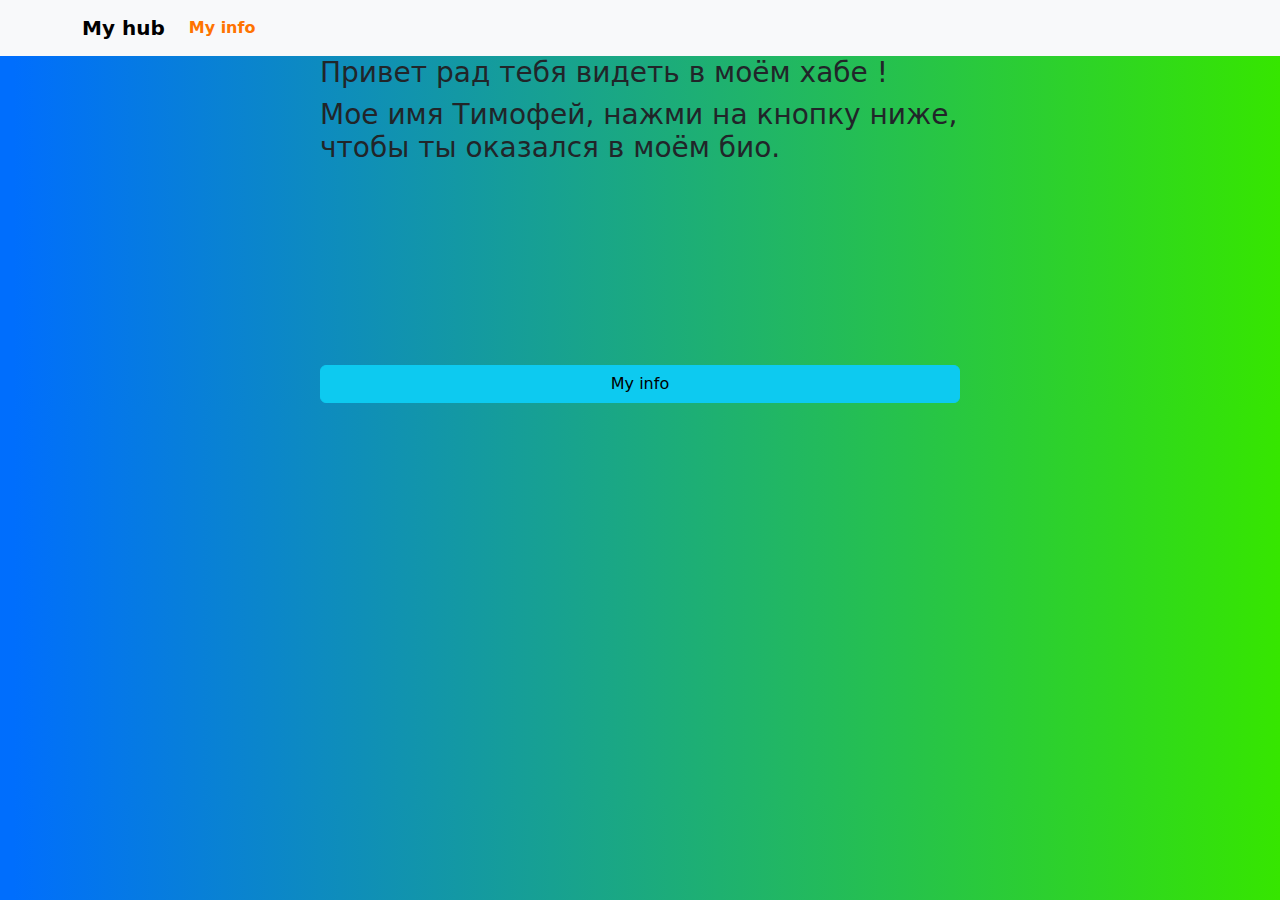
<file: index1.html>
<!DOCTYPE html>
<html lang="en">
<head>
    <meta charset="UTF-8">
    <meta name="viewport" content="width=device-width, initial-scale=1.0">
    <title>My hub</title>
    <link rel="stylesheet" href="css.css">
    <link rel="stylesheet" href="pravila.css">
    <script src="js.js"></script>
    
</head>
<body>
     <nav class="navbar navbar-expand-lg navbar-light bg-light">
  <div class="container">
    <a class="navbar-brand" class="nav-link active" href="index1.html"><strong>My hub</strong></a>
    <button class="navbar-toggler" type="button" data-bs-toggle="collapse" data-bs-target="#navbarNav" aria-controls="navbarNav" aria-expanded="false" aria-label="Toggle navigation">
      <span class="navbar-toggler-icon"></span>
    </button>
    <div class="collapse navbar-collapse" id="navbarNav">
      <ul class="navbar-nav">
        <li class="nav-item">
          <a  class="nav-link active" aria-current="page" href="index.html" style="color: #ff7300"><Strong>My info</Strong></a>
          <div class="collapse navbar-collapse" id="navbarNav"> 
     
      </ul>
    </div>
</nav>
<h3 class="d-grid gap-2 col-6 mx-auto">Привет рад тебя видеть в моём хабе !</h3>
<h3 class="d-grid gap-2 col-6 mx-auto">Мое имя Тимофей, нажми на кнопку ниже, чтобы ты оказался в моём био.</h3>
<br />
<br />
<!--<div class="bg-primary text-primary-emphasis container"></div>-->

<br />
<br />
<br />
<br />
<br />
<br />

<div class="d-grid gap-2 col-6 mx-auto">
  <a href="index.html" class="btn btn-info " aria-current="page">My info</a>
</div>
</body>
</html>
</file>
<file: pravila.css>
body {
    background: linear-gradient(160deg,#006efd 67%,#36e600 77%);
    background: linear-gradient(90deg,#006efd 1%,#36e600 100%);
}
</file>
<file: css.css>
@charset "UTF-8";/*!
 * Bootstrap  v5.3.7 (https://getbootstrap.com/)
 * Copyright 2011-2025 The Bootstrap Authors
 * Licensed under MIT (https://github.com/twbs/bootstrap/blob/main/LICENSE)
 */:root,[data-bs-theme=light]{--bs-blue:#0d6efd;--bs-indigo:#6610f2;--bs-purple:#6f42c1;--bs-pink:#d63384;--bs-red:#dc3545;--bs-orange:#fd7e14;--bs-yellow:#ffc107;--bs-green:#198754;--bs-teal:#20c997;--bs-cyan:#0dcaf0;--bs-black:#000;--bs-white:#fff;--bs-gray:#6c757d;--bs-gray-dark:#343a40;--bs-gray-100:#f8f9fa;--bs-gray-200:#e9ecef;--bs-gray-300:#dee2e6;--bs-gray-400:#ced4da;--bs-gray-500:#adb5bd;--bs-gray-600:#6c757d;--bs-gray-700:#495057;--bs-gray-800:#343a40;--bs-gray-900:#212529;--bs-primary:#0d6efd;--bs-secondary:#6c757d;--bs-success:#198754;--bs-info:#0dcaf0;--bs-warning:#ffc107;--bs-danger:#dc3545;--bs-light:#f8f9fa;--bs-dark:#212529;--bs-primary-rgb:13,110,253;--bs-secondary-rgb:108,117,125;--bs-success-rgb:25,135,84;--bs-info-rgb:13,202,240;--bs-warning-rgb:255,193,7;--bs-danger-rgb:220,53,69;--bs-light-rgb:248,249,250;--bs-dark-rgb:33,37,41;--bs-primary-text-emphasis:#052c65;--bs-secondary-text-emphasis:#2b2f32;--bs-success-text-emphasis:#0a3622;--bs-info-text-emphasis:#055160;--bs-warning-text-emphasis:#664d03;--bs-danger-text-emphasis:#58151c;--bs-light-text-emphasis:#495057;--bs-dark-text-emphasis:#495057;--bs-primary-bg-subtle:#cfe2ff;--bs-secondary-bg-subtle:#e2e3e5;--bs-success-bg-subtle:#d1e7dd;--bs-info-bg-subtle:#cff4fc;--bs-warning-bg-subtle:#fff3cd;--bs-danger-bg-subtle:#f8d7da;--bs-light-bg-subtle:#fcfcfd;--bs-dark-bg-subtle:#ced4da;--bs-primary-border-subtle:#9ec5fe;--bs-secondary-border-subtle:#c4c8cb;--bs-success-border-subtle:#a3cfbb;--bs-info-border-subtle:#9eeaf9;--bs-warning-border-subtle:#ffe69c;--bs-danger-border-subtle:#f1aeb5;--bs-light-border-subtle:#e9ecef;--bs-dark-border-subtle:#adb5bd;--bs-white-rgb:255,255,255;--bs-black-rgb:0,0,0;--bs-font-sans-serif:system-ui,-apple-system,"Segoe UI",Roboto,"Helvetica Neue","Noto Sans","Liberation Sans",Arial,sans-serif,"Apple Color Emoji","Segoe UI Emoji","Segoe UI Symbol","Noto Color Emoji";--bs-font-monospace:SFMono-Regular,Menlo,Monaco,Consolas,"Liberation Mono","Courier New",monospace;--bs-gradient:linear-gradient(180deg, rgba(255, 255, 255, 0.15), rgba(255, 255, 255, 0));--bs-body-font-family:var(--bs-font-sans-serif);--bs-body-font-size:1rem;--bs-body-font-weight:400;--bs-body-line-height:1.5;--bs-body-color:#212529;--bs-body-color-rgb:33,37,41;--bs-body-bg:#fff;--bs-body-bg-rgb:255,255,255;--bs-emphasis-color:#000;--bs-emphasis-color-rgb:0,0,0;--bs-secondary-color:rgba(33, 37, 41, 0.75);--bs-secondary-color-rgb:33,37,41;--bs-secondary-bg:#e9ecef;--bs-secondary-bg-rgb:233,236,239;--bs-tertiary-color:rgba(33, 37, 41, 0.5);--bs-tertiary-color-rgb:33,37,41;--bs-tertiary-bg:#f8f9fa;--bs-tertiary-bg-rgb:248,249,250;--bs-heading-color:inherit;--bs-link-color:#0d6efd;--bs-link-color-rgb:13,110,253;--bs-link-decoration:underline;--bs-link-hover-color:#0a58ca;--bs-link-hover-color-rgb:10,88,202;--bs-code-color:#d63384;--bs-highlight-color:#212529;--bs-highlight-bg:#fff3cd;--bs-border-width:1px;--bs-border-style:solid;--bs-border-color:#dee2e6;--bs-border-color-translucent:rgba(0, 0, 0, 0.175);--bs-border-radius:0.375rem;--bs-border-radius-sm:0.25rem;--bs-border-radius-lg:0.5rem;--bs-border-radius-xl:1rem;--bs-border-radius-xxl:2rem;--bs-border-radius-2xl:var(--bs-border-radius-xxl);--bs-border-radius-pill:50rem;--bs-box-shadow:0 0.5rem 1rem rgba(0, 0, 0, 0.15);--bs-box-shadow-sm:0 0.125rem 0.25rem rgba(0, 0, 0, 0.075);--bs-box-shadow-lg:0 1rem 3rem rgba(0, 0, 0, 0.175);--bs-box-shadow-inset:inset 0 1px 2px rgba(0, 0, 0, 0.075);--bs-focus-ring-width:0.25rem;--bs-focus-ring-opacity:0.25;--bs-focus-ring-color:rgba(13, 110, 253, 0.25);--bs-form-valid-color:#198754;--bs-form-valid-border-color:#198754;--bs-form-invalid-color:#dc3545;--bs-form-invalid-border-color:#dc3545}[data-bs-theme=dark]{color-scheme:dark;--bs-body-color:#dee2e6;--bs-body-color-rgb:222,226,230;--bs-body-bg:#212529;--bs-body-bg-rgb:33,37,41;--bs-emphasis-color:#fff;--bs-emphasis-color-rgb:255,255,255;--bs-secondary-color:rgba(222, 226, 230, 0.75);--bs-secondary-color-rgb:222,226,230;--bs-secondary-bg:#343a40;--bs-secondary-bg-rgb:52,58,64;--bs-tertiary-color:rgba(222, 226, 230, 0.5);--bs-tertiary-color-rgb:222,226,230;--bs-tertiary-bg:#2b3035;--bs-tertiary-bg-rgb:43,48,53;--bs-primary-text-emphasis:#6ea8fe;--bs-secondary-text-emphasis:#a7acb1;--bs-success-text-emphasis:#75b798;--bs-info-text-emphasis:#6edff6;--bs-warning-text-emphasis:#ffda6a;--bs-danger-text-emphasis:#ea868f;--bs-light-text-emphasis:#f8f9fa;--bs-dark-text-emphasis:#dee2e6;--bs-primary-bg-subtle:#031633;--bs-secondary-bg-subtle:#161719;--bs-success-bg-subtle:#051b11;--bs-info-bg-subtle:#032830;--bs-warning-bg-subtle:#332701;--bs-danger-bg-subtle:#2c0b0e;--bs-light-bg-subtle:#343a40;--bs-dark-bg-subtle:#1a1d20;--bs-primary-border-subtle:#084298;--bs-secondary-border-subtle:#41464b;--bs-success-border-subtle:#0f5132;--bs-info-border-subtle:#087990;--bs-warning-border-subtle:#997404;--bs-danger-border-subtle:#842029;--bs-light-border-subtle:#495057;--bs-dark-border-subtle:#343a40;--bs-heading-color:inherit;--bs-link-color:#6ea8fe;--bs-link-hover-color:#8bb9fe;--bs-link-color-rgb:110,168,254;--bs-link-hover-color-rgb:139,185,254;--bs-code-color:#e685b5;--bs-highlight-color:#dee2e6;--bs-highlight-bg:#664d03;--bs-border-color:#495057;--bs-border-color-translucent:rgba(255, 255, 255, 0.15);--bs-form-valid-color:#75b798;--bs-form-valid-border-color:#75b798;--bs-form-invalid-color:#ea868f;--bs-form-invalid-border-color:#ea868f}*,::after,::before{box-sizing:border-box}@media (prefers-reduced-motion:no-preference){:root{scroll-behavior:smooth}}body{margin:0;font-family:var(--bs-body-font-family);font-size:var(--bs-body-font-size);font-weight:var(--bs-body-font-weight);line-height:var(--bs-body-line-height);color:var(--bs-body-color);text-align:var(--bs-body-text-align);background-color:var(--bs-body-bg);-webkit-text-size-adjust:100%;-webkit-tap-highlight-color:transparent}hr{margin:1rem 0;color:inherit;border:0;border-top:var(--bs-border-width) solid;opacity:.25}.h1,.h2,.h3,.h4,.h5,.h6,h1,h2,h3,h4,h5,h6{margin-top:0;margin-bottom:.5rem;font-weight:500;line-height:1.2;color:var(--bs-heading-color)}.h1,h1{font-size:calc(1.375rem + 1.5vw)}@media (min-width:1200px){.h1,h1{font-size:2.5rem}}.h2,h2{font-size:calc(1.325rem + .9vw)}@media (min-width:1200px){.h2,h2{font-size:2rem}}.h3,h3{font-size:calc(1.3rem + .6vw)}@media (min-width:1200px){.h3,h3{font-size:1.75rem}}.h4,h4{font-size:calc(1.275rem + .3vw)}@media (min-width:1200px){.h4,h4{font-size:1.5rem}}.h5,h5{font-size:1.25rem}.h6,h6{font-size:1rem}p{margin-top:0;margin-bottom:1rem}abbr[title]{-webkit-text-decoration:underline dotted;text-decoration:underline dotted;cursor:help;-webkit-text-decoration-skip-ink:none;text-decoration-skip-ink:none}address{margin-bottom:1rem;font-style:normal;line-height:inherit}ol,ul{padding-left:2rem}dl,ol,ul{margin-top:0;margin-bottom:1rem}ol ol,ol ul,ul ol,ul ul{margin-bottom:0}dt{font-weight:700}dd{margin-bottom:.5rem;margin-left:0}blockquote{margin:0 0 1rem}b,strong{font-weight:bolder}.small,small{font-size:.875em}.mark,mark{padding:.1875em;color:var(--bs-highlight-color);background-color:var(--bs-highlight-bg)}sub,sup{position:relative;font-size:.75em;line-height:0;vertical-align:baseline}sub{bottom:-.25em}sup{top:-.5em}a{color:rgba(var(--bs-link-color-rgb),var(--bs-link-opacity,1));text-decoration:underline}a:hover{--bs-link-color-rgb:var(--bs-link-hover-color-rgb)}a:not([href]):not([class]),a:not([href]):not([class]):hover{color:inherit;text-decoration:none}code,kbd,pre,samp{font-family:var(--bs-font-monospace);font-size:1em}pre{display:block;margin-top:0;margin-bottom:1rem;overflow:auto;font-size:.875em}pre code{font-size:inherit;color:inherit;word-break:normal}code{font-size:.875em;color:var(--bs-code-color);word-wrap:break-word}a>code{color:inherit}kbd{padding:.1875rem .375rem;font-size:.875em;color:var(--bs-body-bg);background-color:var(--bs-body-color);border-radius:.25rem}kbd kbd{padding:0;font-size:1em}figure{margin:0 0 1rem}img,svg{vertical-align:middle}table{caption-side:bottom;border-collapse:collapse}caption{padding-top:.5rem;padding-bottom:.5rem;color:var(--bs-secondary-color);text-align:left}th{text-align:inherit;text-align:-webkit-match-parent}tbody,td,tfoot,th,thead,tr{border-color:inherit;border-style:solid;border-width:0}label{display:inline-block}button{border-radius:0}button:focus:not(:focus-visible){outline:0}button,input,optgroup,select,textarea{margin:0;font-family:inherit;font-size:inherit;line-height:inherit}button,select{text-transform:none}[role=button]{cursor:pointer}select{word-wrap:normal}select:disabled{opacity:1}[list]:not([type=date]):not([type=datetime-local]):not([type=month]):not([type=week]):not([type=time])::-webkit-calendar-picker-indicator{display:none!important}[type=button],[type=reset],[type=submit],button{-webkit-appearance:button}[type=button]:not(:disabled),[type=reset]:not(:disabled),[type=submit]:not(:disabled),button:not(:disabled){cursor:pointer}::-moz-focus-inner{padding:0;border-style:none}textarea{resize:vertical}fieldset{min-width:0;padding:0;margin:0;border:0}legend{float:left;width:100%;padding:0;margin-bottom:.5rem;line-height:inherit;font-size:calc(1.275rem + .3vw)}@media (min-width:1200px){legend{font-size:1.5rem}}legend+*{clear:left}::-webkit-datetime-edit-day-field,::-webkit-datetime-edit-fields-wrapper,::-webkit-datetime-edit-hour-field,::-webkit-datetime-edit-minute,::-webkit-datetime-edit-month-field,::-webkit-datetime-edit-text,::-webkit-datetime-edit-year-field{padding:0}::-webkit-inner-spin-button{height:auto}[type=search]{-webkit-appearance:textfield;outline-offset:-2px}::-webkit-search-decoration{-webkit-appearance:none}::-webkit-color-swatch-wrapper{padding:0}::-webkit-file-upload-button{font:inherit;-webkit-appearance:button}::file-selector-button{font:inherit;-webkit-appearance:button}output{display:inline-block}iframe{border:0}summary{display:list-item;cursor:pointer}progress{vertical-align:baseline}[hidden]{display:none!important}.lead{font-size:1.25rem;font-weight:300}.display-1{font-weight:300;line-height:1.2;font-size:calc(1.625rem + 4.5vw)}@media (min-width:1200px){.display-1{font-size:5rem}}.display-2{font-weight:300;line-height:1.2;font-size:calc(1.575rem + 3.9vw)}@media (min-width:1200px){.display-2{font-size:4.5rem}}.display-3{font-weight:300;line-height:1.2;font-size:calc(1.525rem + 3.3vw)}@media (min-width:1200px){.display-3{font-size:4rem}}.display-4{font-weight:300;line-height:1.2;font-size:calc(1.475rem + 2.7vw)}@media (min-width:1200px){.display-4{font-size:3.5rem}}.display-5{font-weight:300;line-height:1.2;font-size:calc(1.425rem + 2.1vw)}@media (min-width:1200px){.display-5{font-size:3rem}}.display-6{font-weight:300;line-height:1.2;font-size:calc(1.375rem + 1.5vw)}@media (min-width:1200px){.display-6{font-size:2.5rem}}.list-unstyled{padding-left:0;list-style:none}.list-inline{padding-left:0;list-style:none}.list-inline-item{display:inline-block}.list-inline-item:not(:last-child){margin-right:.5rem}.initialism{font-size:.875em;text-transform:uppercase}.blockquote{margin-bottom:1rem;font-size:1.25rem}.blockquote>:last-child{margin-bottom:0}.blockquote-footer{margin-top:-1rem;margin-bottom:1rem;font-size:.875em;color:#6c757d}.blockquote-footer::before{content:"— "}.img-fluid{max-width:100%;height:auto}.img-thumbnail{padding:.25rem;background-color:var(--bs-body-bg);border:var(--bs-border-width) solid var(--bs-border-color);border-radius:var(--bs-border-radius);max-width:100%;height:auto}.figure{display:inline-block}.figure-img{margin-bottom:.5rem;line-height:1}.figure-caption{font-size:.875em;color:var(--bs-secondary-color)}.container,.container-fluid,.container-lg,.container-md,.container-sm,.container-xl,.container-xxl{--bs-gutter-x:1.5rem;--bs-gutter-y:0;width:100%;padding-right:calc(var(--bs-gutter-x) * .5);padding-left:calc(var(--bs-gutter-x) * .5);margin-right:auto;margin-left:auto}@media (min-width:576px){.container,.container-sm{max-width:540px}}@media (min-width:768px){.container,.container-md,.container-sm{max-width:720px}}@media (min-width:992px){.container,.container-lg,.container-md,.container-sm{max-width:960px}}@media (min-width:1200px){.container,.container-lg,.container-md,.container-sm,.container-xl{max-width:1140px}}@media (min-width:1400px){.container,.container-lg,.container-md,.container-sm,.container-xl,.container-xxl{max-width:1320px}}:root{--bs-breakpoint-xs:0;--bs-breakpoint-sm:576px;--bs-breakpoint-md:768px;--bs-breakpoint-lg:992px;--bs-breakpoint-xl:1200px;--bs-breakpoint-xxl:1400px}.row{--bs-gutter-x:1.5rem;--bs-gutter-y:0;display:flex;flex-wrap:wrap;margin-top:calc(-1 * var(--bs-gutter-y));margin-right:calc(-.5 * var(--bs-gutter-x));margin-left:calc(-.5 * var(--bs-gutter-x))}.row>*{flex-shrink:0;width:100%;max-width:100%;padding-right:calc(var(--bs-gutter-x) * .5);padding-left:calc(var(--bs-gutter-x) * .5);margin-top:var(--bs-gutter-y)}.col{flex:1 0 0}.row-cols-auto>*{flex:0 0 auto;width:auto}.row-cols-1>*{flex:0 0 auto;width:100%}.row-cols-2>*{flex:0 0 auto;width:50%}.row-cols-3>*{flex:0 0 auto;width:33.33333333%}.row-cols-4>*{flex:0 0 auto;width:25%}.row-cols-5>*{flex:0 0 auto;width:20%}.row-cols-6>*{flex:0 0 auto;width:16.66666667%}.col-auto{flex:0 0 auto;width:auto}.col-1{flex:0 0 auto;width:8.33333333%}.col-2{flex:0 0 auto;width:16.66666667%}.col-3{flex:0 0 auto;width:25%}.col-4{flex:0 0 auto;width:33.33333333%}.col-5{flex:0 0 auto;width:41.66666667%}.col-6{flex:0 0 auto;width:50%}.col-7{flex:0 0 auto;width:58.33333333%}.col-8{flex:0 0 auto;width:66.66666667%}.col-9{flex:0 0 auto;width:75%}.col-10{flex:0 0 auto;width:83.33333333%}.col-11{flex:0 0 auto;width:91.66666667%}.col-12{flex:0 0 auto;width:100%}.offset-1{margin-left:8.33333333%}.offset-2{margin-left:16.66666667%}.offset-3{margin-left:25%}.offset-4{margin-left:33.33333333%}.offset-5{margin-left:41.66666667%}.offset-6{margin-left:50%}.offset-7{margin-left:58.33333333%}.offset-8{margin-left:66.66666667%}.offset-9{margin-left:75%}.offset-10{margin-left:83.33333333%}.offset-11{margin-left:91.66666667%}.g-0,.gx-0{--bs-gutter-x:0}.g-0,.gy-0{--bs-gutter-y:0}.g-1,.gx-1{--bs-gutter-x:0.25rem}.g-1,.gy-1{--bs-gutter-y:0.25rem}.g-2,.gx-2{--bs-gutter-x:0.5rem}.g-2,.gy-2{--bs-gutter-y:0.5rem}.g-3,.gx-3{--bs-gutter-x:1rem}.g-3,.gy-3{--bs-gutter-y:1rem}.g-4,.gx-4{--bs-gutter-x:1.5rem}.g-4,.gy-4{--bs-gutter-y:1.5rem}.g-5,.gx-5{--bs-gutter-x:3rem}.g-5,.gy-5{--bs-gutter-y:3rem}@media (min-width:576px){.col-sm{flex:1 0 0}.row-cols-sm-auto>*{flex:0 0 auto;width:auto}.row-cols-sm-1>*{flex:0 0 auto;width:100%}.row-cols-sm-2>*{flex:0 0 auto;width:50%}.row-cols-sm-3>*{flex:0 0 auto;width:33.33333333%}.row-cols-sm-4>*{flex:0 0 auto;width:25%}.row-cols-sm-5>*{flex:0 0 auto;width:20%}.row-cols-sm-6>*{flex:0 0 auto;width:16.66666667%}.col-sm-auto{flex:0 0 auto;width:auto}.col-sm-1{flex:0 0 auto;width:8.33333333%}.col-sm-2{flex:0 0 auto;width:16.66666667%}.col-sm-3{flex:0 0 auto;width:25%}.col-sm-4{flex:0 0 auto;width:33.33333333%}.col-sm-5{flex:0 0 auto;width:41.66666667%}.col-sm-6{flex:0 0 auto;width:50%}.col-sm-7{flex:0 0 auto;width:58.33333333%}.col-sm-8{flex:0 0 auto;width:66.66666667%}.col-sm-9{flex:0 0 auto;width:75%}.col-sm-10{flex:0 0 auto;width:83.33333333%}.col-sm-11{flex:0 0 auto;width:91.66666667%}.col-sm-12{flex:0 0 auto;width:100%}.offset-sm-0{margin-left:0}.offset-sm-1{margin-left:8.33333333%}.offset-sm-2{margin-left:16.66666667%}.offset-sm-3{margin-left:25%}.offset-sm-4{margin-left:33.33333333%}.offset-sm-5{margin-left:41.66666667%}.offset-sm-6{margin-left:50%}.offset-sm-7{margin-left:58.33333333%}.offset-sm-8{margin-left:66.66666667%}.offset-sm-9{margin-left:75%}.offset-sm-10{margin-left:83.33333333%}.offset-sm-11{margin-left:91.66666667%}.g-sm-0,.gx-sm-0{--bs-gutter-x:0}.g-sm-0,.gy-sm-0{--bs-gutter-y:0}.g-sm-1,.gx-sm-1{--bs-gutter-x:0.25rem}.g-sm-1,.gy-sm-1{--bs-gutter-y:0.25rem}.g-sm-2,.gx-sm-2{--bs-gutter-x:0.5rem}.g-sm-2,.gy-sm-2{--bs-gutter-y:0.5rem}.g-sm-3,.gx-sm-3{--bs-gutter-x:1rem}.g-sm-3,.gy-sm-3{--bs-gutter-y:1rem}.g-sm-4,.gx-sm-4{--bs-gutter-x:1.5rem}.g-sm-4,.gy-sm-4{--bs-gutter-y:1.5rem}.g-sm-5,.gx-sm-5{--bs-gutter-x:3rem}.g-sm-5,.gy-sm-5{--bs-gutter-y:3rem}}@media (min-width:768px){.col-md{flex:1 0 0}.row-cols-md-auto>*{flex:0 0 auto;width:auto}.row-cols-md-1>*{flex:0 0 auto;width:100%}.row-cols-md-2>*{flex:0 0 auto;width:50%}.row-cols-md-3>*{flex:0 0 auto;width:33.33333333%}.row-cols-md-4>*{flex:0 0 auto;width:25%}.row-cols-md-5>*{flex:0 0 auto;width:20%}.row-cols-md-6>*{flex:0 0 auto;width:16.66666667%}.col-md-auto{flex:0 0 auto;width:auto}.col-md-1{flex:0 0 auto;width:8.33333333%}.col-md-2{flex:0 0 auto;width:16.66666667%}.col-md-3{flex:0 0 auto;width:25%}.col-md-4{flex:0 0 auto;width:33.33333333%}.col-md-5{flex:0 0 auto;width:41.66666667%}.col-md-6{flex:0 0 auto;width:50%}.col-md-7{flex:0 0 auto;width:58.33333333%}.col-md-8{flex:0 0 auto;width:66.66666667%}.col-md-9{flex:0 0 auto;width:75%}.col-md-10{flex:0 0 auto;width:83.33333333%}.col-md-11{flex:0 0 auto;width:91.66666667%}.col-md-12{flex:0 0 auto;width:100%}.offset-md-0{margin-left:0}.offset-md-1{margin-left:8.33333333%}.offset-md-2{margin-left:16.66666667%}.offset-md-3{margin-left:25%}.offset-md-4{margin-left:33.33333333%}.offset-md-5{margin-left:41.66666667%}.offset-md-6{margin-left:50%}.offset-md-7{margin-left:58.33333333%}.offset-md-8{margin-left:66.66666667%}.offset-md-9{margin-left:75%}.offset-md-10{margin-left:83.33333333%}.offset-md-11{margin-left:91.66666667%}.g-md-0,.gx-md-0{--bs-gutter-x:0}.g-md-0,.gy-md-0{--bs-gutter-y:0}.g-md-1,.gx-md-1{--bs-gutter-x:0.25rem}.g-md-1,.gy-md-1{--bs-gutter-y:0.25rem}.g-md-2,.gx-md-2{--bs-gutter-x:0.5rem}.g-md-2,.gy-md-2{--bs-gutter-y:0.5rem}.g-md-3,.gx-md-3{--bs-gutter-x:1rem}.g-md-3,.gy-md-3{--bs-gutter-y:1rem}.g-md-4,.gx-md-4{--bs-gutter-x:1.5rem}.g-md-4,.gy-md-4{--bs-gutter-y:1.5rem}.g-md-5,.gx-md-5{--bs-gutter-x:3rem}.g-md-5,.gy-md-5{--bs-gutter-y:3rem}}@media (min-width:992px){.col-lg{flex:1 0 0}.row-cols-lg-auto>*{flex:0 0 auto;width:auto}.row-cols-lg-1>*{flex:0 0 auto;width:100%}.row-cols-lg-2>*{flex:0 0 auto;width:50%}.row-cols-lg-3>*{flex:0 0 auto;width:33.33333333%}.row-cols-lg-4>*{flex:0 0 auto;width:25%}.row-cols-lg-5>*{flex:0 0 auto;width:20%}.row-cols-lg-6>*{flex:0 0 auto;width:16.66666667%}.col-lg-auto{flex:0 0 auto;width:auto}.col-lg-1{flex:0 0 auto;width:8.33333333%}.col-lg-2{flex:0 0 auto;width:16.66666667%}.col-lg-3{flex:0 0 auto;width:25%}.col-lg-4{flex:0 0 auto;width:33.33333333%}.col-lg-5{flex:0 0 auto;width:41.66666667%}.col-lg-6{flex:0 0 auto;width:50%}.col-lg-7{flex:0 0 auto;width:58.33333333%}.col-lg-8{flex:0 0 auto;width:66.66666667%}.col-lg-9{flex:0 0 auto;width:75%}.col-lg-10{flex:0 0 auto;width:83.33333333%}.col-lg-11{flex:0 0 auto;width:91.66666667%}.col-lg-12{flex:0 0 auto;width:100%}.offset-lg-0{margin-left:0}.offset-lg-1{margin-left:8.33333333%}.offset-lg-2{margin-left:16.66666667%}.offset-lg-3{margin-left:25%}.offset-lg-4{margin-left:33.33333333%}.offset-lg-5{margin-left:41.66666667%}.offset-lg-6{margin-left:50%}.offset-lg-7{margin-left:58.33333333%}.offset-lg-8{margin-left:66.66666667%}.offset-lg-9{margin-left:75%}.offset-lg-10{margin-left:83.33333333%}.offset-lg-11{margin-left:91.66666667%}.g-lg-0,.gx-lg-0{--bs-gutter-x:0}.g-lg-0,.gy-lg-0{--bs-gutter-y:0}.g-lg-1,.gx-lg-1{--bs-gutter-x:0.25rem}.g-lg-1,.gy-lg-1{--bs-gutter-y:0.25rem}.g-lg-2,.gx-lg-2{--bs-gutter-x:0.5rem}.g-lg-2,.gy-lg-2{--bs-gutter-y:0.5rem}.g-lg-3,.gx-lg-3{--bs-gutter-x:1rem}.g-lg-3,.gy-lg-3{--bs-gutter-y:1rem}.g-lg-4,.gx-lg-4{--bs-gutter-x:1.5rem}.g-lg-4,.gy-lg-4{--bs-gutter-y:1.5rem}.g-lg-5,.gx-lg-5{--bs-gutter-x:3rem}.g-lg-5,.gy-lg-5{--bs-gutter-y:3rem}}@media (min-width:1200px){.col-xl{flex:1 0 0}.row-cols-xl-auto>*{flex:0 0 auto;width:auto}.row-cols-xl-1>*{flex:0 0 auto;width:100%}.row-cols-xl-2>*{flex:0 0 auto;width:50%}.row-cols-xl-3>*{flex:0 0 auto;width:33.33333333%}.row-cols-xl-4>*{flex:0 0 auto;width:25%}.row-cols-xl-5>*{flex:0 0 auto;width:20%}.row-cols-xl-6>*{flex:0 0 auto;width:16.66666667%}.col-xl-auto{flex:0 0 auto;width:auto}.col-xl-1{flex:0 0 auto;width:8.33333333%}.col-xl-2{flex:0 0 auto;width:16.66666667%}.col-xl-3{flex:0 0 auto;width:25%}.col-xl-4{flex:0 0 auto;width:33.33333333%}.col-xl-5{flex:0 0 auto;width:41.66666667%}.col-xl-6{flex:0 0 auto;width:50%}.col-xl-7{flex:0 0 auto;width:58.33333333%}.col-xl-8{flex:0 0 auto;width:66.66666667%}.col-xl-9{flex:0 0 auto;width:75%}.col-xl-10{flex:0 0 auto;width:83.33333333%}.col-xl-11{flex:0 0 auto;width:91.66666667%}.col-xl-12{flex:0 0 auto;width:100%}.offset-xl-0{margin-left:0}.offset-xl-1{margin-left:8.33333333%}.offset-xl-2{margin-left:16.66666667%}.offset-xl-3{margin-left:25%}.offset-xl-4{margin-left:33.33333333%}.offset-xl-5{margin-left:41.66666667%}.offset-xl-6{margin-left:50%}.offset-xl-7{margin-left:58.33333333%}.offset-xl-8{margin-left:66.66666667%}.offset-xl-9{margin-left:75%}.offset-xl-10{margin-left:83.33333333%}.offset-xl-11{margin-left:91.66666667%}.g-xl-0,.gx-xl-0{--bs-gutter-x:0}.g-xl-0,.gy-xl-0{--bs-gutter-y:0}.g-xl-1,.gx-xl-1{--bs-gutter-x:0.25rem}.g-xl-1,.gy-xl-1{--bs-gutter-y:0.25rem}.g-xl-2,.gx-xl-2{--bs-gutter-x:0.5rem}.g-xl-2,.gy-xl-2{--bs-gutter-y:0.5rem}.g-xl-3,.gx-xl-3{--bs-gutter-x:1rem}.g-xl-3,.gy-xl-3{--bs-gutter-y:1rem}.g-xl-4,.gx-xl-4{--bs-gutter-x:1.5rem}.g-xl-4,.gy-xl-4{--bs-gutter-y:1.5rem}.g-xl-5,.gx-xl-5{--bs-gutter-x:3rem}.g-xl-5,.gy-xl-5{--bs-gutter-y:3rem}}@media (min-width:1400px){.col-xxl{flex:1 0 0}.row-cols-xxl-auto>*{flex:0 0 auto;width:auto}.row-cols-xxl-1>*{flex:0 0 auto;width:100%}.row-cols-xxl-2>*{flex:0 0 auto;width:50%}.row-cols-xxl-3>*{flex:0 0 auto;width:33.33333333%}.row-cols-xxl-4>*{flex:0 0 auto;width:25%}.row-cols-xxl-5>*{flex:0 0 auto;width:20%}.row-cols-xxl-6>*{flex:0 0 auto;width:16.66666667%}.col-xxl-auto{flex:0 0 auto;width:auto}.col-xxl-1{flex:0 0 auto;width:8.33333333%}.col-xxl-2{flex:0 0 auto;width:16.66666667%}.col-xxl-3{flex:0 0 auto;width:25%}.col-xxl-4{flex:0 0 auto;width:33.33333333%}.col-xxl-5{flex:0 0 auto;width:41.66666667%}.col-xxl-6{flex:0 0 auto;width:50%}.col-xxl-7{flex:0 0 auto;width:58.33333333%}.col-xxl-8{flex:0 0 auto;width:66.66666667%}.col-xxl-9{flex:0 0 auto;width:75%}.col-xxl-10{flex:0 0 auto;width:83.33333333%}.col-xxl-11{flex:0 0 auto;width:91.66666667%}.col-xxl-12{flex:0 0 auto;width:100%}.offset-xxl-0{margin-left:0}.offset-xxl-1{margin-left:8.33333333%}.offset-xxl-2{margin-left:16.66666667%}.offset-xxl-3{margin-left:25%}.offset-xxl-4{margin-left:33.33333333%}.offset-xxl-5{margin-left:41.66666667%}.offset-xxl-6{margin-left:50%}.offset-xxl-7{margin-left:58.33333333%}.offset-xxl-8{margin-left:66.66666667%}.offset-xxl-9{margin-left:75%}.offset-xxl-10{margin-left:83.33333333%}.offset-xxl-11{margin-left:91.66666667%}.g-xxl-0,.gx-xxl-0{--bs-gutter-x:0}.g-xxl-0,.gy-xxl-0{--bs-gutter-y:0}.g-xxl-1,.gx-xxl-1{--bs-gutter-x:0.25rem}.g-xxl-1,.gy-xxl-1{--bs-gutter-y:0.25rem}.g-xxl-2,.gx-xxl-2{--bs-gutter-x:0.5rem}.g-xxl-2,.gy-xxl-2{--bs-gutter-y:0.5rem}.g-xxl-3,.gx-xxl-3{--bs-gutter-x:1rem}.g-xxl-3,.gy-xxl-3{--bs-gutter-y:1rem}.g-xxl-4,.gx-xxl-4{--bs-gutter-x:1.5rem}.g-xxl-4,.gy-xxl-4{--bs-gutter-y:1.5rem}.g-xxl-5,.gx-xxl-5{--bs-gutter-x:3rem}.g-xxl-5,.gy-xxl-5{--bs-gutter-y:3rem}}.table{--bs-table-color-type:initial;--bs-table-bg-type:initial;--bs-table-color-state:initial;--bs-table-bg-state:initial;--bs-table-color:var(--bs-emphasis-color);--bs-table-bg:var(--bs-body-bg);--bs-table-border-color:var(--bs-border-color);--bs-table-accent-bg:transparent;--bs-table-striped-color:var(--bs-emphasis-color);--bs-table-striped-bg:rgba(var(--bs-emphasis-color-rgb), 0.05);--bs-table-active-color:var(--bs-emphasis-color);--bs-table-active-bg:rgba(var(--bs-emphasis-color-rgb), 0.1);--bs-table-hover-color:var(--bs-emphasis-color);--bs-table-hover-bg:rgba(var(--bs-emphasis-color-rgb), 0.075);width:100%;margin-bottom:1rem;vertical-align:top;border-color:var(--bs-table-border-color)}.table>:not(caption)>*>*{padding:.5rem .5rem;color:var(--bs-table-color-state,var(--bs-table-color-type,var(--bs-table-color)));background-color:var(--bs-table-bg);border-bottom-width:var(--bs-border-width);box-shadow:inset 0 0 0 9999px var(--bs-table-bg-state,var(--bs-table-bg-type,var(--bs-table-accent-bg)))}.table>tbody{vertical-align:inherit}.table>thead{vertical-align:bottom}.table-group-divider{border-top:calc(var(--bs-border-width) * 2) solid currentcolor}.caption-top{caption-side:top}.table-sm>:not(caption)>*>*{padding:.25rem .25rem}.table-bordered>:not(caption)>*{border-width:var(--bs-border-width) 0}.table-bordered>:not(caption)>*>*{border-width:0 var(--bs-border-width)}.table-borderless>:not(caption)>*>*{border-bottom-width:0}.table-borderless>:not(:first-child){border-top-width:0}.table-striped>tbody>tr:nth-of-type(odd)>*{--bs-table-color-type:var(--bs-table-striped-color);--bs-table-bg-type:var(--bs-table-striped-bg)}.table-striped-columns>:not(caption)>tr>:nth-child(2n){--bs-table-color-type:var(--bs-table-striped-color);--bs-table-bg-type:var(--bs-table-striped-bg)}.table-active{--bs-table-color-state:var(--bs-table-active-color);--bs-table-bg-state:var(--bs-table-active-bg)}.table-hover>tbody>tr:hover>*{--bs-table-color-state:var(--bs-table-hover-color);--bs-table-bg-state:var(--bs-table-hover-bg)}.table-primary{--bs-table-color:#000;--bs-table-bg:#cfe2ff;--bs-table-border-color:#a6b5cc;--bs-table-striped-bg:#c5d7f2;--bs-table-striped-color:#000;--bs-table-active-bg:#bacbe6;--bs-table-active-color:#000;--bs-table-hover-bg:#bfd1ec;--bs-table-hover-color:#000;color:var(--bs-table-color);border-color:var(--bs-table-border-color)}.table-secondary{--bs-table-color:#000;--bs-table-bg:#e2e3e5;--bs-table-border-color:#b5b6b7;--bs-table-striped-bg:#d7d8da;--bs-table-striped-color:#000;--bs-table-active-bg:#cbccce;--bs-table-active-color:#000;--bs-table-hover-bg:#d1d2d4;--bs-table-hover-color:#000;color:var(--bs-table-color);border-color:var(--bs-table-border-color)}.table-success{--bs-table-color:#000;--bs-table-bg:#d1e7dd;--bs-table-border-color:#a7b9b1;--bs-table-striped-bg:#c7dbd2;--bs-table-striped-color:#000;--bs-table-active-bg:#bcd0c7;--bs-table-active-color:#000;--bs-table-hover-bg:#c1d6cc;--bs-table-hover-color:#000;color:var(--bs-table-color);border-color:var(--bs-table-border-color)}.table-info{--bs-table-color:#000;--bs-table-bg:#cff4fc;--bs-table-border-color:#a6c3ca;--bs-table-striped-bg:#c5e8ef;--bs-table-striped-color:#000;--bs-table-active-bg:#badce3;--bs-table-active-color:#000;--bs-table-hover-bg:#bfe2e9;--bs-table-hover-color:#000;color:var(--bs-table-color);border-color:var(--bs-table-border-color)}.table-warning{--bs-table-color:#000;--bs-table-bg:#fff3cd;--bs-table-border-color:#ccc2a4;--bs-table-striped-bg:#f2e7c3;--bs-table-striped-color:#000;--bs-table-active-bg:#e6dbb9;--bs-table-active-color:#000;--bs-table-hover-bg:#ece1be;--bs-table-hover-color:#000;color:var(--bs-table-color);border-color:var(--bs-table-border-color)}.table-danger{--bs-table-color:#000;--bs-table-bg:#f8d7da;--bs-table-border-color:#c6acae;--bs-table-striped-bg:#eccccf;--bs-table-striped-color:#000;--bs-table-active-bg:#dfc2c4;--bs-table-active-color:#000;--bs-table-hover-bg:#e5c7ca;--bs-table-hover-color:#000;color:var(--bs-table-color);border-color:var(--bs-table-border-color)}.table-light{--bs-table-color:#000;--bs-table-bg:#f8f9fa;--bs-table-border-color:#c6c7c8;--bs-table-striped-bg:#ecedee;--bs-table-striped-color:#000;--bs-table-active-bg:#dfe0e1;--bs-table-active-color:#000;--bs-table-hover-bg:#e5e6e7;--bs-table-hover-color:#000;color:var(--bs-table-color);border-color:var(--bs-table-border-color)}.table-dark{--bs-table-color:#fff;--bs-table-bg:#212529;--bs-table-border-color:#4d5154;--bs-table-striped-bg:#2c3034;--bs-table-striped-color:#fff;--bs-table-active-bg:#373b3e;--bs-table-active-color:#fff;--bs-table-hover-bg:#323539;--bs-table-hover-color:#fff;color:var(--bs-table-color);border-color:var(--bs-table-border-color)}.table-responsive{overflow-x:auto;-webkit-overflow-scrolling:touch}@media (max-width:575.98px){.table-responsive-sm{overflow-x:auto;-webkit-overflow-scrolling:touch}}@media (max-width:767.98px){.table-responsive-md{overflow-x:auto;-webkit-overflow-scrolling:touch}}@media (max-width:991.98px){.table-responsive-lg{overflow-x:auto;-webkit-overflow-scrolling:touch}}@media (max-width:1199.98px){.table-responsive-xl{overflow-x:auto;-webkit-overflow-scrolling:touch}}@media (max-width:1399.98px){.table-responsive-xxl{overflow-x:auto;-webkit-overflow-scrolling:touch}}.form-label{margin-bottom:.5rem}.col-form-label{padding-top:calc(.375rem + var(--bs-border-width));padding-bottom:calc(.375rem + var(--bs-border-width));margin-bottom:0;font-size:inherit;line-height:1.5}.col-form-label-lg{padding-top:calc(.5rem + var(--bs-border-width));padding-bottom:calc(.5rem + var(--bs-border-width));font-size:1.25rem}.col-form-label-sm{padding-top:calc(.25rem + var(--bs-border-width));padding-bottom:calc(.25rem + var(--bs-border-width));font-size:.875rem}.form-text{margin-top:.25rem;font-size:.875em;color:var(--bs-secondary-color)}.form-control{display:block;width:100%;padding:.375rem .75rem;font-size:1rem;font-weight:400;line-height:1.5;color:var(--bs-body-color);-webkit-appearance:none;-moz-appearance:none;appearance:none;background-color:var(--bs-body-bg);background-clip:padding-box;border:var(--bs-border-width) solid var(--bs-border-color);border-radius:var(--bs-border-radius);transition:border-color .15s ease-in-out,box-shadow .15s ease-in-out}@media (prefers-reduced-motion:reduce){.form-control{transition:none}}.form-control[type=file]{overflow:hidden}.form-control[type=file]:not(:disabled):not([readonly]){cursor:pointer}.form-control:focus{color:var(--bs-body-color);background-color:var(--bs-body-bg);border-color:#86b7fe;outline:0;box-shadow:0 0 0 .25rem rgba(13,110,253,.25)}.form-control::-webkit-date-and-time-value{min-width:85px;height:1.5em;margin:0}.form-control::-webkit-datetime-edit{display:block;padding:0}.form-control::placeholder{color:var(--bs-secondary-color);opacity:1}.form-control:disabled{background-color:var(--bs-secondary-bg);opacity:1}.form-control::-webkit-file-upload-button{padding:.375rem .75rem;margin:-.375rem -.75rem;-webkit-margin-end:.75rem;margin-inline-end:.75rem;color:var(--bs-body-color);background-color:var(--bs-tertiary-bg);pointer-events:none;border-color:inherit;border-style:solid;border-width:0;border-inline-end-width:var(--bs-border-width);border-radius:0;-webkit-transition:color .15s ease-in-out,background-color .15s ease-in-out,border-color .15s ease-in-out,box-shadow .15s ease-in-out;transition:color .15s ease-in-out,background-color .15s ease-in-out,border-color .15s ease-in-out,box-shadow .15s ease-in-out}.form-control::file-selector-button{padding:.375rem .75rem;margin:-.375rem -.75rem;-webkit-margin-end:.75rem;margin-inline-end:.75rem;color:var(--bs-body-color);background-color:var(--bs-tertiary-bg);pointer-events:none;border-color:inherit;border-style:solid;border-width:0;border-inline-end-width:var(--bs-border-width);border-radius:0;transition:color .15s ease-in-out,background-color .15s ease-in-out,border-color .15s ease-in-out,box-shadow .15s ease-in-out}@media (prefers-reduced-motion:reduce){.form-control::-webkit-file-upload-button{-webkit-transition:none;transition:none}.form-control::file-selector-button{transition:none}}.form-control:hover:not(:disabled):not([readonly])::-webkit-file-upload-button{background-color:var(--bs-secondary-bg)}.form-control:hover:not(:disabled):not([readonly])::file-selector-button{background-color:var(--bs-secondary-bg)}.form-control-plaintext{display:block;width:100%;padding:.375rem 0;margin-bottom:0;line-height:1.5;color:var(--bs-body-color);background-color:transparent;border:solid transparent;border-width:var(--bs-border-width) 0}.form-control-plaintext:focus{outline:0}.form-control-plaintext.form-control-lg,.form-control-plaintext.form-control-sm{padding-right:0;padding-left:0}.form-control-sm{min-height:calc(1.5em + .5rem + calc(var(--bs-border-width) * 2));padding:.25rem .5rem;font-size:.875rem;border-radius:var(--bs-border-radius-sm)}.form-control-sm::-webkit-file-upload-button{padding:.25rem .5rem;margin:-.25rem -.5rem;-webkit-margin-end:.5rem;margin-inline-end:.5rem}.form-control-sm::file-selector-button{padding:.25rem .5rem;margin:-.25rem -.5rem;-webkit-margin-end:.5rem;margin-inline-end:.5rem}.form-control-lg{min-height:calc(1.5em + 1rem + calc(var(--bs-border-width) * 2));padding:.5rem 1rem;font-size:1.25rem;border-radius:var(--bs-border-radius-lg)}.form-control-lg::-webkit-file-upload-button{padding:.5rem 1rem;margin:-.5rem -1rem;-webkit-margin-end:1rem;margin-inline-end:1rem}.form-control-lg::file-selector-button{padding:.5rem 1rem;margin:-.5rem -1rem;-webkit-margin-end:1rem;margin-inline-end:1rem}textarea.form-control{min-height:calc(1.5em + .75rem + calc(var(--bs-border-width) * 2))}textarea.form-control-sm{min-height:calc(1.5em + .5rem + calc(var(--bs-border-width) * 2))}textarea.form-control-lg{min-height:calc(1.5em + 1rem + calc(var(--bs-border-width) * 2))}.form-control-color{width:3rem;height:calc(1.5em + .75rem + calc(var(--bs-border-width) * 2));padding:.375rem}.form-control-color:not(:disabled):not([readonly]){cursor:pointer}.form-control-color::-moz-color-swatch{border:0!important;border-radius:var(--bs-border-radius)}.form-control-color::-webkit-color-swatch{border:0!important;border-radius:var(--bs-border-radius)}.form-control-color.form-control-sm{height:calc(1.5em + .5rem + calc(var(--bs-border-width) * 2))}.form-control-color.form-control-lg{height:calc(1.5em + 1rem + calc(var(--bs-border-width) * 2))}.form-select{--bs-form-select-bg-img:url("data:image/svg+xml,%3csvg xmlns='http://www.w3.org/2000/svg' viewBox='0 0 16 16'%3e%3cpath fill='none' stroke='%23343a40' stroke-linecap='round' stroke-linejoin='round' stroke-width='2' d='m2 5 6 6 6-6'/%3e%3c/svg%3e");display:block;width:100%;padding:.375rem 2.25rem .375rem .75rem;font-size:1rem;font-weight:400;line-height:1.5;color:var(--bs-body-color);-webkit-appearance:none;-moz-appearance:none;appearance:none;background-color:var(--bs-body-bg);background-image:var(--bs-form-select-bg-img),var(--bs-form-select-bg-icon,none);background-repeat:no-repeat;background-position:right .75rem center;background-size:16px 12px;border:var(--bs-border-width) solid var(--bs-border-color);border-radius:var(--bs-border-radius);transition:border-color .15s ease-in-out,box-shadow .15s ease-in-out}@media (prefers-reduced-motion:reduce){.form-select{transition:none}}.form-select:focus{border-color:#86b7fe;outline:0;box-shadow:0 0 0 .25rem rgba(13,110,253,.25)}.form-select[multiple],.form-select[size]:not([size="1"]){padding-right:.75rem;background-image:none}.form-select:disabled{background-color:var(--bs-secondary-bg)}.form-select:-moz-focusring{color:transparent;text-shadow:0 0 0 var(--bs-body-color)}.form-select-sm{padding-top:.25rem;padding-bottom:.25rem;padding-left:.5rem;font-size:.875rem;border-radius:var(--bs-border-radius-sm)}.form-select-lg{padding-top:.5rem;padding-bottom:.5rem;padding-left:1rem;font-size:1.25rem;border-radius:var(--bs-border-radius-lg)}[data-bs-theme=dark] .form-select{--bs-form-select-bg-img:url("data:image/svg+xml,%3csvg xmlns='http://www.w3.org/2000/svg' viewBox='0 0 16 16'%3e%3cpath fill='none' stroke='%23dee2e6' stroke-linecap='round' stroke-linejoin='round' stroke-width='2' d='m2 5 6 6 6-6'/%3e%3c/svg%3e")}.form-check{display:block;min-height:1.5rem;padding-left:1.5em;margin-bottom:.125rem}.form-check .form-check-input{float:left;margin-left:-1.5em}.form-check-reverse{padding-right:1.5em;padding-left:0;text-align:right}.form-check-reverse .form-check-input{float:right;margin-right:-1.5em;margin-left:0}.form-check-input{--bs-form-check-bg:var(--bs-body-bg);flex-shrink:0;width:1em;height:1em;margin-top:.25em;vertical-align:top;-webkit-appearance:none;-moz-appearance:none;appearance:none;background-color:var(--bs-form-check-bg);background-image:var(--bs-form-check-bg-image);background-repeat:no-repeat;background-position:center;background-size:contain;border:var(--bs-border-width) solid var(--bs-border-color);-webkit-print-color-adjust:exact;color-adjust:exact;print-color-adjust:exact}.form-check-input[type=checkbox]{border-radius:.25em}.form-check-input[type=radio]{border-radius:50%}.form-check-input:active{filter:brightness(90%)}.form-check-input:focus{border-color:#86b7fe;outline:0;box-shadow:0 0 0 .25rem rgba(13,110,253,.25)}.form-check-input:checked{background-color:#0d6efd;border-color:#0d6efd}.form-check-input:checked[type=checkbox]{--bs-form-check-bg-image:url("data:image/svg+xml,%3csvg xmlns='http://www.w3.org/2000/svg' viewBox='0 0 20 20'%3e%3cpath fill='none' stroke='%23fff' stroke-linecap='round' stroke-linejoin='round' stroke-width='3' d='m6 10 3 3 6-6'/%3e%3c/svg%3e")}.form-check-input:checked[type=radio]{--bs-form-check-bg-image:url("data:image/svg+xml,%3csvg xmlns='http://www.w3.org/2000/svg' viewBox='-4 -4 8 8'%3e%3ccircle r='2' fill='%23fff'/%3e%3c/svg%3e")}.form-check-input[type=checkbox]:indeterminate{background-color:#0d6efd;border-color:#0d6efd;--bs-form-check-bg-image:url("data:image/svg+xml,%3csvg xmlns='http://www.w3.org/2000/svg' viewBox='0 0 20 20'%3e%3cpath fill='none' stroke='%23fff' stroke-linecap='round' stroke-linejoin='round' stroke-width='3' d='M6 10h8'/%3e%3c/svg%3e")}.form-check-input:disabled{pointer-events:none;filter:none;opacity:.5}.form-check-input:disabled~.form-check-label,.form-check-input[disabled]~.form-check-label{cursor:default;opacity:.5}.form-switch{padding-left:2.5em}.form-switch .form-check-input{--bs-form-switch-bg:url("data:image/svg+xml,%3csvg xmlns='http://www.w3.org/2000/svg' viewBox='-4 -4 8 8'%3e%3ccircle r='3' fill='rgba%280, 0, 0, 0.25%29'/%3e%3c/svg%3e");width:2em;margin-left:-2.5em;background-image:var(--bs-form-switch-bg);background-position:left center;border-radius:2em;transition:background-position .15s ease-in-out}@media (prefers-reduced-motion:reduce){.form-switch .form-check-input{transition:none}}.form-switch .form-check-input:focus{--bs-form-switch-bg:url("data:image/svg+xml,%3csvg xmlns='http://www.w3.org/2000/svg' viewBox='-4 -4 8 8'%3e%3ccircle r='3' fill='%2386b7fe'/%3e%3c/svg%3e")}.form-switch .form-check-input:checked{background-position:right center;--bs-form-switch-bg:url("data:image/svg+xml,%3csvg xmlns='http://www.w3.org/2000/svg' viewBox='-4 -4 8 8'%3e%3ccircle r='3' fill='%23fff'/%3e%3c/svg%3e")}.form-switch.form-check-reverse{padding-right:2.5em;padding-left:0}.form-switch.form-check-reverse .form-check-input{margin-right:-2.5em;margin-left:0}.form-check-inline{display:inline-block;margin-right:1rem}.btn-check{position:absolute;clip:rect(0,0,0,0);pointer-events:none}.btn-check:disabled+.btn,.btn-check[disabled]+.btn{pointer-events:none;filter:none;opacity:.65}[data-bs-theme=dark] .form-switch .form-check-input:not(:checked):not(:focus){--bs-form-switch-bg:url("data:image/svg+xml,%3csvg xmlns='http://www.w3.org/2000/svg' viewBox='-4 -4 8 8'%3e%3ccircle r='3' fill='rgba%28255, 255, 255, 0.25%29'/%3e%3c/svg%3e")}.form-range{width:100%;height:1.5rem;padding:0;-webkit-appearance:none;-moz-appearance:none;appearance:none;background-color:transparent}.form-range:focus{outline:0}.form-range:focus::-webkit-slider-thumb{box-shadow:0 0 0 1px #fff,0 0 0 .25rem rgba(13,110,253,.25)}.form-range:focus::-moz-range-thumb{box-shadow:0 0 0 1px #fff,0 0 0 .25rem rgba(13,110,253,.25)}.form-range::-moz-focus-outer{border:0}.form-range::-webkit-slider-thumb{width:1rem;height:1rem;margin-top:-.25rem;-webkit-appearance:none;appearance:none;background-color:#0d6efd;border:0;border-radius:1rem;-webkit-transition:background-color .15s ease-in-out,border-color .15s ease-in-out,box-shadow .15s ease-in-out;transition:background-color .15s ease-in-out,border-color .15s ease-in-out,box-shadow .15s ease-in-out}@media (prefers-reduced-motion:reduce){.form-range::-webkit-slider-thumb{-webkit-transition:none;transition:none}}.form-range::-webkit-slider-thumb:active{background-color:#b6d4fe}.form-range::-webkit-slider-runnable-track{width:100%;height:.5rem;color:transparent;cursor:pointer;background-color:var(--bs-secondary-bg);border-color:transparent;border-radius:1rem}.form-range::-moz-range-thumb{width:1rem;height:1rem;-moz-appearance:none;appearance:none;background-color:#0d6efd;border:0;border-radius:1rem;-moz-transition:background-color .15s ease-in-out,border-color .15s ease-in-out,box-shadow .15s ease-in-out;transition:background-color .15s ease-in-out,border-color .15s ease-in-out,box-shadow .15s ease-in-out}@media (prefers-reduced-motion:reduce){.form-range::-moz-range-thumb{-moz-transition:none;transition:none}}.form-range::-moz-range-thumb:active{background-color:#b6d4fe}.form-range::-moz-range-track{width:100%;height:.5rem;color:transparent;cursor:pointer;background-color:var(--bs-secondary-bg);border-color:transparent;border-radius:1rem}.form-range:disabled{pointer-events:none}.form-range:disabled::-webkit-slider-thumb{background-color:var(--bs-secondary-color)}.form-range:disabled::-moz-range-thumb{background-color:var(--bs-secondary-color)}.form-floating{position:relative}.form-floating>.form-control,.form-floating>.form-control-plaintext,.form-floating>.form-select{height:calc(3.5rem + calc(var(--bs-border-width) * 2));min-height:calc(3.5rem + calc(var(--bs-border-width) * 2));line-height:1.25}.form-floating>label{position:absolute;top:0;left:0;z-index:2;max-width:100%;height:100%;padding:1rem .75rem;overflow:hidden;color:rgba(var(--bs-body-color-rgb),.65);text-align:start;text-overflow:ellipsis;white-space:nowrap;pointer-events:none;border:var(--bs-border-width) solid transparent;transform-origin:0 0;transition:opacity .1s ease-in-out,transform .1s ease-in-out}@media (prefers-reduced-motion:reduce){.form-floating>label{transition:none}}.form-floating>.form-control,.form-floating>.form-control-plaintext{padding:1rem .75rem}.form-floating>.form-control-plaintext::placeholder,.form-floating>.form-control::placeholder{color:transparent}.form-floating>.form-control-plaintext:focus,.form-floating>.form-control-plaintext:not(:placeholder-shown),.form-floating>.form-control:focus,.form-floating>.form-control:not(:placeholder-shown){padding-top:1.625rem;padding-bottom:.625rem}.form-floating>.form-control-plaintext:-webkit-autofill,.form-floating>.form-control:-webkit-autofill{padding-top:1.625rem;padding-bottom:.625rem}.form-floating>.form-select{padding-top:1.625rem;padding-bottom:.625rem;padding-left:.75rem}.form-floating>.form-control-plaintext~label,.form-floating>.form-control:focus~label,.form-floating>.form-control:not(:placeholder-shown)~label,.form-floating>.form-select~label{transform:scale(.85) translateY(-.5rem) translateX(.15rem)}.form-floating>.form-control:-webkit-autofill~label{transform:scale(.85) translateY(-.5rem) translateX(.15rem)}.form-floating>textarea:focus~label::after,.form-floating>textarea:not(:placeholder-shown)~label::after{position:absolute;inset:1rem 0.375rem;z-index:-1;height:1.5em;content:"";background-color:var(--bs-body-bg);border-radius:var(--bs-border-radius)}.form-floating>textarea:disabled~label::after{background-color:var(--bs-secondary-bg)}.form-floating>.form-control-plaintext~label{border-width:var(--bs-border-width) 0}.form-floating>.form-control:disabled~label,.form-floating>:disabled~label{color:#6c757d}.input-group{position:relative;display:flex;flex-wrap:wrap;align-items:stretch;width:100%}.input-group>.form-control,.input-group>.form-floating,.input-group>.form-select{position:relative;flex:1 1 auto;width:1%;min-width:0}.input-group>.form-control:focus,.input-group>.form-floating:focus-within,.input-group>.form-select:focus{z-index:5}.input-group .btn{position:relative;z-index:2}.input-group .btn:focus{z-index:5}.input-group-text{display:flex;align-items:center;padding:.375rem .75rem;font-size:1rem;font-weight:400;line-height:1.5;color:var(--bs-body-color);text-align:center;white-space:nowrap;background-color:var(--bs-tertiary-bg);border:var(--bs-border-width) solid var(--bs-border-color);border-radius:var(--bs-border-radius)}.input-group-lg>.btn,.input-group-lg>.form-control,.input-group-lg>.form-select,.input-group-lg>.input-group-text{padding:.5rem 1rem;font-size:1.25rem;border-radius:var(--bs-border-radius-lg)}.input-group-sm>.btn,.input-group-sm>.form-control,.input-group-sm>.form-select,.input-group-sm>.input-group-text{padding:.25rem .5rem;font-size:.875rem;border-radius:var(--bs-border-radius-sm)}.input-group-lg>.form-select,.input-group-sm>.form-select{padding-right:3rem}.input-group:not(.has-validation)>.dropdown-toggle:nth-last-child(n+3),.input-group:not(.has-validation)>.form-floating:not(:last-child)>.form-control,.input-group:not(.has-validation)>.form-floating:not(:last-child)>.form-select,.input-group:not(.has-validation)>:not(:last-child):not(.dropdown-toggle):not(.dropdown-menu):not(.form-floating){border-top-right-radius:0;border-bottom-right-radius:0}.input-group.has-validation>.dropdown-toggle:nth-last-child(n+4),.input-group.has-validation>.form-floating:nth-last-child(n+3)>.form-control,.input-group.has-validation>.form-floating:nth-last-child(n+3)>.form-select,.input-group.has-validation>:nth-last-child(n+3):not(.dropdown-toggle):not(.dropdown-menu):not(.form-floating){border-top-right-radius:0;border-bottom-right-radius:0}.input-group>:not(:first-child):not(.dropdown-menu):not(.valid-tooltip):not(.valid-feedback):not(.invalid-tooltip):not(.invalid-feedback){margin-left:calc(-1 * var(--bs-border-width));border-top-left-radius:0;border-bottom-left-radius:0}.input-group>.form-floating:not(:first-child)>.form-control,.input-group>.form-floating:not(:first-child)>.form-select{border-top-left-radius:0;border-bottom-left-radius:0}.valid-feedback{display:none;width:100%;margin-top:.25rem;font-size:.875em;color:var(--bs-form-valid-color)}.valid-tooltip{position:absolute;top:100%;z-index:5;display:none;max-width:100%;padding:.25rem .5rem;margin-top:.1rem;font-size:.875rem;color:#fff;background-color:var(--bs-success);border-radius:var(--bs-border-radius)}.is-valid~.valid-feedback,.is-valid~.valid-tooltip,.was-validated :valid~.valid-feedback,.was-validated :valid~.valid-tooltip{display:block}.form-control.is-valid,.was-validated .form-control:valid{border-color:var(--bs-form-valid-border-color);padding-right:calc(1.5em + .75rem);background-image:url("data:image/svg+xml,%3csvg xmlns='http://www.w3.org/2000/svg' viewBox='0 0 8 8'%3e%3cpath fill='%23198754' d='M2.3 6.73.6 4.53c-.4-1.04.46-1.4 1.1-.8l1.1 1.4 3.4-3.8c.6-.63 1.6-.27 1.2.7l-4 4.6c-.43.5-.8.4-1.1.1'/%3e%3c/svg%3e");background-repeat:no-repeat;background-position:right calc(.375em + .1875rem) center;background-size:calc(.75em + .375rem) calc(.75em + .375rem)}.form-control.is-valid:focus,.was-validated .form-control:valid:focus{border-color:var(--bs-form-valid-border-color);box-shadow:0 0 0 .25rem rgba(var(--bs-success-rgb),.25)}.was-validated textarea.form-control:valid,textarea.form-control.is-valid{padding-right:calc(1.5em + .75rem);background-position:top calc(.375em + .1875rem) right calc(.375em + .1875rem)}.form-select.is-valid,.was-validated .form-select:valid{border-color:var(--bs-form-valid-border-color)}.form-select.is-valid:not([multiple]):not([size]),.form-select.is-valid:not([multiple])[size="1"],.was-validated .form-select:valid:not([multiple]):not([size]),.was-validated .form-select:valid:not([multiple])[size="1"]{--bs-form-select-bg-icon:url("data:image/svg+xml,%3csvg xmlns='http://www.w3.org/2000/svg' viewBox='0 0 8 8'%3e%3cpath fill='%23198754' d='M2.3 6.73.6 4.53c-.4-1.04.46-1.4 1.1-.8l1.1 1.4 3.4-3.8c.6-.63 1.6-.27 1.2.7l-4 4.6c-.43.5-.8.4-1.1.1'/%3e%3c/svg%3e");padding-right:4.125rem;background-position:right .75rem center,center right 2.25rem;background-size:16px 12px,calc(.75em + .375rem) calc(.75em + .375rem)}.form-select.is-valid:focus,.was-validated .form-select:valid:focus{border-color:var(--bs-form-valid-border-color);box-shadow:0 0 0 .25rem rgba(var(--bs-success-rgb),.25)}.form-control-color.is-valid,.was-validated .form-control-color:valid{width:calc(3rem + calc(1.5em + .75rem))}.form-check-input.is-valid,.was-validated .form-check-input:valid{border-color:var(--bs-form-valid-border-color)}.form-check-input.is-valid:checked,.was-validated .form-check-input:valid:checked{background-color:var(--bs-form-valid-color)}.form-check-input.is-valid:focus,.was-validated .form-check-input:valid:focus{box-shadow:0 0 0 .25rem rgba(var(--bs-success-rgb),.25)}.form-check-input.is-valid~.form-check-label,.was-validated .form-check-input:valid~.form-check-label{color:var(--bs-form-valid-color)}.form-check-inline .form-check-input~.valid-feedback{margin-left:.5em}.input-group>.form-control:not(:focus).is-valid,.input-group>.form-floating:not(:focus-within).is-valid,.input-group>.form-select:not(:focus).is-valid,.was-validated .input-group>.form-control:not(:focus):valid,.was-validated .input-group>.form-floating:not(:focus-within):valid,.was-validated .input-group>.form-select:not(:focus):valid{z-index:3}.invalid-feedback{display:none;width:100%;margin-top:.25rem;font-size:.875em;color:var(--bs-form-invalid-color)}.invalid-tooltip{position:absolute;top:100%;z-index:5;display:none;max-width:100%;padding:.25rem .5rem;margin-top:.1rem;font-size:.875rem;color:#fff;background-color:var(--bs-danger);border-radius:var(--bs-border-radius)}.is-invalid~.invalid-feedback,.is-invalid~.invalid-tooltip,.was-validated :invalid~.invalid-feedback,.was-validated :invalid~.invalid-tooltip{display:block}.form-control.is-invalid,.was-validated .form-control:invalid{border-color:var(--bs-form-invalid-border-color);padding-right:calc(1.5em + .75rem);background-image:url("data:image/svg+xml,%3csvg xmlns='http://www.w3.org/2000/svg' viewBox='0 0 12 12' width='12' height='12' fill='none' stroke='%23dc3545'%3e%3ccircle cx='6' cy='6' r='4.5'/%3e%3cpath stroke-linejoin='round' d='M5.8 3.6h.4L6 6.5z'/%3e%3ccircle cx='6' cy='8.2' r='.6' fill='%23dc3545' stroke='none'/%3e%3c/svg%3e");background-repeat:no-repeat;background-position:right calc(.375em + .1875rem) center;background-size:calc(.75em + .375rem) calc(.75em + .375rem)}.form-control.is-invalid:focus,.was-validated .form-control:invalid:focus{border-color:var(--bs-form-invalid-border-color);box-shadow:0 0 0 .25rem rgba(var(--bs-danger-rgb),.25)}.was-validated textarea.form-control:invalid,textarea.form-control.is-invalid{padding-right:calc(1.5em + .75rem);background-position:top calc(.375em + .1875rem) right calc(.375em + .1875rem)}.form-select.is-invalid,.was-validated .form-select:invalid{border-color:var(--bs-form-invalid-border-color)}.form-select.is-invalid:not([multiple]):not([size]),.form-select.is-invalid:not([multiple])[size="1"],.was-validated .form-select:invalid:not([multiple]):not([size]),.was-validated .form-select:invalid:not([multiple])[size="1"]{--bs-form-select-bg-icon:url("data:image/svg+xml,%3csvg xmlns='http://www.w3.org/2000/svg' viewBox='0 0 12 12' width='12' height='12' fill='none' stroke='%23dc3545'%3e%3ccircle cx='6' cy='6' r='4.5'/%3e%3cpath stroke-linejoin='round' d='M5.8 3.6h.4L6 6.5z'/%3e%3ccircle cx='6' cy='8.2' r='.6' fill='%23dc3545' stroke='none'/%3e%3c/svg%3e");padding-right:4.125rem;background-position:right .75rem center,center right 2.25rem;background-size:16px 12px,calc(.75em + .375rem) calc(.75em + .375rem)}.form-select.is-invalid:focus,.was-validated .form-select:invalid:focus{border-color:var(--bs-form-invalid-border-color);box-shadow:0 0 0 .25rem rgba(var(--bs-danger-rgb),.25)}.form-control-color.is-invalid,.was-validated .form-control-color:invalid{width:calc(3rem + calc(1.5em + .75rem))}.form-check-input.is-invalid,.was-validated .form-check-input:invalid{border-color:var(--bs-form-invalid-border-color)}.form-check-input.is-invalid:checked,.was-validated .form-check-input:invalid:checked{background-color:var(--bs-form-invalid-color)}.form-check-input.is-invalid:focus,.was-validated .form-check-input:invalid:focus{box-shadow:0 0 0 .25rem rgba(var(--bs-danger-rgb),.25)}.form-check-input.is-invalid~.form-check-label,.was-validated .form-check-input:invalid~.form-check-label{color:var(--bs-form-invalid-color)}.form-check-inline .form-check-input~.invalid-feedback{margin-left:.5em}.input-group>.form-control:not(:focus).is-invalid,.input-group>.form-floating:not(:focus-within).is-invalid,.input-group>.form-select:not(:focus).is-invalid,.was-validated .input-group>.form-control:not(:focus):invalid,.was-validated .input-group>.form-floating:not(:focus-within):invalid,.was-validated .input-group>.form-select:not(:focus):invalid{z-index:4}.btn{--bs-btn-padding-x:0.75rem;--bs-btn-padding-y:0.375rem;--bs-btn-font-family: ;--bs-btn-font-size:1rem;--bs-btn-font-weight:400;--bs-btn-line-height:1.5;--bs-btn-color:var(--bs-body-color);--bs-btn-bg:transparent;--bs-btn-border-width:var(--bs-border-width);--bs-btn-border-color:transparent;--bs-btn-border-radius:var(--bs-border-radius);--bs-btn-hover-border-color:transparent;--bs-btn-box-shadow:inset 0 1px 0 rgba(255, 255, 255, 0.15),0 1px 1px rgba(0, 0, 0, 0.075);--bs-btn-disabled-opacity:0.65;--bs-btn-focus-box-shadow:0 0 0 0.25rem rgba(var(--bs-btn-focus-shadow-rgb), .5);display:inline-block;padding:var(--bs-btn-padding-y) var(--bs-btn-padding-x);font-family:var(--bs-btn-font-family);font-size:var(--bs-btn-font-size);font-weight:var(--bs-btn-font-weight);line-height:var(--bs-btn-line-height);color:var(--bs-btn-color);text-align:center;text-decoration:none;vertical-align:middle;cursor:pointer;-webkit-user-select:none;-moz-user-select:none;user-select:none;border:var(--bs-btn-border-width) solid var(--bs-btn-border-color);border-radius:var(--bs-btn-border-radius);background-color:var(--bs-btn-bg);transition:color .15s ease-in-out,background-color .15s ease-in-out,border-color .15s ease-in-out,box-shadow .15s ease-in-out}@media (prefers-reduced-motion:reduce){.btn{transition:none}}.btn:hover{color:var(--bs-btn-hover-color);background-color:var(--bs-btn-hover-bg);border-color:var(--bs-btn-hover-border-color)}.btn-check+.btn:hover{color:var(--bs-btn-color);background-color:var(--bs-btn-bg);border-color:var(--bs-btn-border-color)}.btn:focus-visible{color:var(--bs-btn-hover-color);background-color:var(--bs-btn-hover-bg);border-color:var(--bs-btn-hover-border-color);outline:0;box-shadow:var(--bs-btn-focus-box-shadow)}.btn-check:focus-visible+.btn{border-color:var(--bs-btn-hover-border-color);outline:0;box-shadow:var(--bs-btn-focus-box-shadow)}.btn-check:checked+.btn,.btn.active,.btn.show,.btn:first-child:active,:not(.btn-check)+.btn:active{color:var(--bs-btn-active-color);background-color:var(--bs-btn-active-bg);border-color:var(--bs-btn-active-border-color)}.btn-check:checked+.btn:focus-visible,.btn.active:focus-visible,.btn.show:focus-visible,.btn:first-child:active:focus-visible,:not(.btn-check)+.btn:active:focus-visible{box-shadow:var(--bs-btn-focus-box-shadow)}.btn-check:checked:focus-visible+.btn{box-shadow:var(--bs-btn-focus-box-shadow)}.btn.disabled,.btn:disabled,fieldset:disabled .btn{color:var(--bs-btn-disabled-color);pointer-events:none;background-color:var(--bs-btn-disabled-bg);border-color:var(--bs-btn-disabled-border-color);opacity:var(--bs-btn-disabled-opacity)}.btn-primary{--bs-btn-color:#fff;--bs-btn-bg:#0d6efd;--bs-btn-border-color:#0d6efd;--bs-btn-hover-color:#fff;--bs-btn-hover-bg:#0b5ed7;--bs-btn-hover-border-color:#0a58ca;--bs-btn-focus-shadow-rgb:49,132,253;--bs-btn-active-color:#fff;--bs-btn-active-bg:#0a58ca;--bs-btn-active-border-color:#0a53be;--bs-btn-active-shadow:inset 0 3px 5px rgba(0, 0, 0, 0.125);--bs-btn-disabled-color:#fff;--bs-btn-disabled-bg:#0d6efd;--bs-btn-disabled-border-color:#0d6efd}.btn-secondary{--bs-btn-color:#fff;--bs-btn-bg:#6c757d;--bs-btn-border-color:#6c757d;--bs-btn-hover-color:#fff;--bs-btn-hover-bg:#5c636a;--bs-btn-hover-border-color:#565e64;--bs-btn-focus-shadow-rgb:130,138,145;--bs-btn-active-color:#fff;--bs-btn-active-bg:#565e64;--bs-btn-active-border-color:#51585e;--bs-btn-active-shadow:inset 0 3px 5px rgba(0, 0, 0, 0.125);--bs-btn-disabled-color:#fff;--bs-btn-disabled-bg:#6c757d;--bs-btn-disabled-border-color:#6c757d}.btn-success{--bs-btn-color:#fff;--bs-btn-bg:#198754;--bs-btn-border-color:#198754;--bs-btn-hover-color:#fff;--bs-btn-hover-bg:#157347;--bs-btn-hover-border-color:#146c43;--bs-btn-focus-shadow-rgb:60,153,110;--bs-btn-active-color:#fff;--bs-btn-active-bg:#146c43;--bs-btn-active-border-color:#13653f;--bs-btn-active-shadow:inset 0 3px 5px rgba(0, 0, 0, 0.125);--bs-btn-disabled-color:#fff;--bs-btn-disabled-bg:#198754;--bs-btn-disabled-border-color:#198754}.btn-info{--bs-btn-color:#000;--bs-btn-bg:#0dcaf0;--bs-btn-border-color:#0dcaf0;--bs-btn-hover-color:#000;--bs-btn-hover-bg:#31d2f2;--bs-btn-hover-border-color:#25cff2;--bs-btn-focus-shadow-rgb:11,172,204;--bs-btn-active-color:#000;--bs-btn-active-bg:#3dd5f3;--bs-btn-active-border-color:#25cff2;--bs-btn-active-shadow:inset 0 3px 5px rgba(0, 0, 0, 0.125);--bs-btn-disabled-color:#000;--bs-btn-disabled-bg:#0dcaf0;--bs-btn-disabled-border-color:#0dcaf0}.btn-warning{--bs-btn-color:#000;--bs-btn-bg:#ffc107;--bs-btn-border-color:#ffc107;--bs-btn-hover-color:#000;--bs-btn-hover-bg:#ffca2c;--bs-btn-hover-border-color:#ffc720;--bs-btn-focus-shadow-rgb:217,164,6;--bs-btn-active-color:#000;--bs-btn-active-bg:#ffcd39;--bs-btn-active-border-color:#ffc720;--bs-btn-active-shadow:inset 0 3px 5px rgba(0, 0, 0, 0.125);--bs-btn-disabled-color:#000;--bs-btn-disabled-bg:#ffc107;--bs-btn-disabled-border-color:#ffc107}.btn-danger{--bs-btn-color:#fff;--bs-btn-bg:#dc3545;--bs-btn-border-color:#dc3545;--bs-btn-hover-color:#fff;--bs-btn-hover-bg:#bb2d3b;--bs-btn-hover-border-color:#b02a37;--bs-btn-focus-shadow-rgb:225,83,97;--bs-btn-active-color:#fff;--bs-btn-active-bg:#b02a37;--bs-btn-active-border-color:#a52834;--bs-btn-active-shadow:inset 0 3px 5px rgba(0, 0, 0, 0.125);--bs-btn-disabled-color:#fff;--bs-btn-disabled-bg:#dc3545;--bs-btn-disabled-border-color:#dc3545}.btn-light{--bs-btn-color:#000;--bs-btn-bg:#f8f9fa;--bs-btn-border-color:#f8f9fa;--bs-btn-hover-color:#000;--bs-btn-hover-bg:#d3d4d5;--bs-btn-hover-border-color:#c6c7c8;--bs-btn-focus-shadow-rgb:211,212,213;--bs-btn-active-color:#000;--bs-btn-active-bg:#c6c7c8;--bs-btn-active-border-color:#babbbc;--bs-btn-active-shadow:inset 0 3px 5px rgba(0, 0, 0, 0.125);--bs-btn-disabled-color:#000;--bs-btn-disabled-bg:#f8f9fa;--bs-btn-disabled-border-color:#f8f9fa}.btn-dark{--bs-btn-color:#fff;--bs-btn-bg:#212529;--bs-btn-border-color:#212529;--bs-btn-hover-color:#fff;--bs-btn-hover-bg:#424649;--bs-btn-hover-border-color:#373b3e;--bs-btn-focus-shadow-rgb:66,70,73;--bs-btn-active-color:#fff;--bs-btn-active-bg:#4d5154;--bs-btn-active-border-color:#373b3e;--bs-btn-active-shadow:inset 0 3px 5px rgba(0, 0, 0, 0.125);--bs-btn-disabled-color:#fff;--bs-btn-disabled-bg:#212529;--bs-btn-disabled-border-color:#212529}.btn-outline-primary{--bs-btn-color:#0d6efd;--bs-btn-border-color:#0d6efd;--bs-btn-hover-color:#fff;--bs-btn-hover-bg:#0d6efd;--bs-btn-hover-border-color:#0d6efd;--bs-btn-focus-shadow-rgb:13,110,253;--bs-btn-active-color:#fff;--bs-btn-active-bg:#0d6efd;--bs-btn-active-border-color:#0d6efd;--bs-btn-active-shadow:inset 0 3px 5px rgba(0, 0, 0, 0.125);--bs-btn-disabled-color:#0d6efd;--bs-btn-disabled-bg:transparent;--bs-btn-disabled-border-color:#0d6efd;--bs-gradient:none}.btn-outline-secondary{--bs-btn-color:#6c757d;--bs-btn-border-color:#6c757d;--bs-btn-hover-color:#fff;--bs-btn-hover-bg:#6c757d;--bs-btn-hover-border-color:#6c757d;--bs-btn-focus-shadow-rgb:108,117,125;--bs-btn-active-color:#fff;--bs-btn-active-bg:#6c757d;--bs-btn-active-border-color:#6c757d;--bs-btn-active-shadow:inset 0 3px 5px rgba(0, 0, 0, 0.125);--bs-btn-disabled-color:#6c757d;--bs-btn-disabled-bg:transparent;--bs-btn-disabled-border-color:#6c757d;--bs-gradient:none}.btn-outline-success{--bs-btn-color:#198754;--bs-btn-border-color:#198754;--bs-btn-hover-color:#fff;--bs-btn-hover-bg:#198754;--bs-btn-hover-border-color:#198754;--bs-btn-focus-shadow-rgb:25,135,84;--bs-btn-active-color:#fff;--bs-btn-active-bg:#198754;--bs-btn-active-border-color:#198754;--bs-btn-active-shadow:inset 0 3px 5px rgba(0, 0, 0, 0.125);--bs-btn-disabled-color:#198754;--bs-btn-disabled-bg:transparent;--bs-btn-disabled-border-color:#198754;--bs-gradient:none}.btn-outline-info{--bs-btn-color:#0dcaf0;--bs-btn-border-color:#0dcaf0;--bs-btn-hover-color:#000;--bs-btn-hover-bg:#0dcaf0;--bs-btn-hover-border-color:#0dcaf0;--bs-btn-focus-shadow-rgb:13,202,240;--bs-btn-active-color:#000;--bs-btn-active-bg:#0dcaf0;--bs-btn-active-border-color:#0dcaf0;--bs-btn-active-shadow:inset 0 3px 5px rgba(0, 0, 0, 0.125);--bs-btn-disabled-color:#0dcaf0;--bs-btn-disabled-bg:transparent;--bs-btn-disabled-border-color:#0dcaf0;--bs-gradient:none}.btn-outline-warning{--bs-btn-color:#ffc107;--bs-btn-border-color:#ffc107;--bs-btn-hover-color:#000;--bs-btn-hover-bg:#ffc107;--bs-btn-hover-border-color:#ffc107;--bs-btn-focus-shadow-rgb:255,193,7;--bs-btn-active-color:#000;--bs-btn-active-bg:#ffc107;--bs-btn-active-border-color:#ffc107;--bs-btn-active-shadow:inset 0 3px 5px rgba(0, 0, 0, 0.125);--bs-btn-disabled-color:#ffc107;--bs-btn-disabled-bg:transparent;--bs-btn-disabled-border-color:#ffc107;--bs-gradient:none}.btn-outline-danger{--bs-btn-color:#dc3545;--bs-btn-border-color:#dc3545;--bs-btn-hover-color:#fff;--bs-btn-hover-bg:#dc3545;--bs-btn-hover-border-color:#dc3545;--bs-btn-focus-shadow-rgb:220,53,69;--bs-btn-active-color:#fff;--bs-btn-active-bg:#dc3545;--bs-btn-active-border-color:#dc3545;--bs-btn-active-shadow:inset 0 3px 5px rgba(0, 0, 0, 0.125);--bs-btn-disabled-color:#dc3545;--bs-btn-disabled-bg:transparent;--bs-btn-disabled-border-color:#dc3545;--bs-gradient:none}.btn-outline-light{--bs-btn-color:#f8f9fa;--bs-btn-border-color:#f8f9fa;--bs-btn-hover-color:#000;--bs-btn-hover-bg:#f8f9fa;--bs-btn-hover-border-color:#f8f9fa;--bs-btn-focus-shadow-rgb:248,249,250;--bs-btn-active-color:#000;--bs-btn-active-bg:#f8f9fa;--bs-btn-active-border-color:#f8f9fa;--bs-btn-active-shadow:inset 0 3px 5px rgba(0, 0, 0, 0.125);--bs-btn-disabled-color:#f8f9fa;--bs-btn-disabled-bg:transparent;--bs-btn-disabled-border-color:#f8f9fa;--bs-gradient:none}.btn-outline-dark{--bs-btn-color:#212529;--bs-btn-border-color:#212529;--bs-btn-hover-color:#fff;--bs-btn-hover-bg:#212529;--bs-btn-hover-border-color:#212529;--bs-btn-focus-shadow-rgb:33,37,41;--bs-btn-active-color:#fff;--bs-btn-active-bg:#212529;--bs-btn-active-border-color:#212529;--bs-btn-active-shadow:inset 0 3px 5px rgba(0, 0, 0, 0.125);--bs-btn-disabled-color:#212529;--bs-btn-disabled-bg:transparent;--bs-btn-disabled-border-color:#212529;--bs-gradient:none}.btn-link{--bs-btn-font-weight:400;--bs-btn-color:var(--bs-link-color);--bs-btn-bg:transparent;--bs-btn-border-color:transparent;--bs-btn-hover-color:var(--bs-link-hover-color);--bs-btn-hover-border-color:transparent;--bs-btn-active-color:var(--bs-link-hover-color);--bs-btn-active-border-color:transparent;--bs-btn-disabled-color:#6c757d;--bs-btn-disabled-border-color:transparent;--bs-btn-box-shadow:0 0 0 #000;--bs-btn-focus-shadow-rgb:49,132,253;text-decoration:underline}.btn-link:focus-visible{color:var(--bs-btn-color)}.btn-link:hover{color:var(--bs-btn-hover-color)}.btn-group-lg>.btn,.btn-lg{--bs-btn-padding-y:0.5rem;--bs-btn-padding-x:1rem;--bs-btn-font-size:1.25rem;--bs-btn-border-radius:var(--bs-border-radius-lg)}.btn-group-sm>.btn,.btn-sm{--bs-btn-padding-y:0.25rem;--bs-btn-padding-x:0.5rem;--bs-btn-font-size:0.875rem;--bs-btn-border-radius:var(--bs-border-radius-sm)}.fade{transition:opacity .15s linear}@media (prefers-reduced-motion:reduce){.fade{transition:none}}.fade:not(.show){opacity:0}.collapse:not(.show){display:none}.collapsing{height:0;overflow:hidden;transition:height .35s ease}@media (prefers-reduced-motion:reduce){.collapsing{transition:none}}.collapsing.collapse-horizontal{width:0;height:auto;transition:width .35s ease}@media (prefers-reduced-motion:reduce){.collapsing.collapse-horizontal{transition:none}}.dropdown,.dropdown-center,.dropend,.dropstart,.dropup,.dropup-center{position:relative}.dropdown-toggle{white-space:nowrap}.dropdown-toggle::after{display:inline-block;margin-left:.255em;vertical-align:.255em;content:"";border-top:.3em solid;border-right:.3em solid transparent;border-bottom:0;border-left:.3em solid transparent}.dropdown-toggle:empty::after{margin-left:0}.dropdown-menu{--bs-dropdown-zindex:1000;--bs-dropdown-min-width:10rem;--bs-dropdown-padding-x:0;--bs-dropdown-padding-y:0.5rem;--bs-dropdown-spacer:0.125rem;--bs-dropdown-font-size:1rem;--bs-dropdown-color:var(--bs-body-color);--bs-dropdown-bg:var(--bs-body-bg);--bs-dropdown-border-color:var(--bs-border-color-translucent);--bs-dropdown-border-radius:var(--bs-border-radius);--bs-dropdown-border-width:var(--bs-border-width);--bs-dropdown-inner-border-radius:calc(var(--bs-border-radius) - var(--bs-border-width));--bs-dropdown-divider-bg:var(--bs-border-color-translucent);--bs-dropdown-divider-margin-y:0.5rem;--bs-dropdown-box-shadow:var(--bs-box-shadow);--bs-dropdown-link-color:var(--bs-body-color);--bs-dropdown-link-hover-color:var(--bs-body-color);--bs-dropdown-link-hover-bg:var(--bs-tertiary-bg);--bs-dropdown-link-active-color:#fff;--bs-dropdown-link-active-bg:#0d6efd;--bs-dropdown-link-disabled-color:var(--bs-tertiary-color);--bs-dropdown-item-padding-x:1rem;--bs-dropdown-item-padding-y:0.25rem;--bs-dropdown-header-color:#6c757d;--bs-dropdown-header-padding-x:1rem;--bs-dropdown-header-padding-y:0.5rem;position:absolute;z-index:var(--bs-dropdown-zindex);display:none;min-width:var(--bs-dropdown-min-width);padding:var(--bs-dropdown-padding-y) var(--bs-dropdown-padding-x);margin:0;font-size:var(--bs-dropdown-font-size);color:var(--bs-dropdown-color);text-align:left;list-style:none;background-color:var(--bs-dropdown-bg);background-clip:padding-box;border:var(--bs-dropdown-border-width) solid var(--bs-dropdown-border-color);border-radius:var(--bs-dropdown-border-radius)}.dropdown-menu[data-bs-popper]{top:100%;left:0;margin-top:var(--bs-dropdown-spacer)}.dropdown-menu-start{--bs-position:start}.dropdown-menu-start[data-bs-popper]{right:auto;left:0}.dropdown-menu-end{--bs-position:end}.dropdown-menu-end[data-bs-popper]{right:0;left:auto}@media (min-width:576px){.dropdown-menu-sm-start{--bs-position:start}.dropdown-menu-sm-start[data-bs-popper]{right:auto;left:0}.dropdown-menu-sm-end{--bs-position:end}.dropdown-menu-sm-end[data-bs-popper]{right:0;left:auto}}@media (min-width:768px){.dropdown-menu-md-start{--bs-position:start}.dropdown-menu-md-start[data-bs-popper]{right:auto;left:0}.dropdown-menu-md-end{--bs-position:end}.dropdown-menu-md-end[data-bs-popper]{right:0;left:auto}}@media (min-width:992px){.dropdown-menu-lg-start{--bs-position:start}.dropdown-menu-lg-start[data-bs-popper]{right:auto;left:0}.dropdown-menu-lg-end{--bs-position:end}.dropdown-menu-lg-end[data-bs-popper]{right:0;left:auto}}@media (min-width:1200px){.dropdown-menu-xl-start{--bs-position:start}.dropdown-menu-xl-start[data-bs-popper]{right:auto;left:0}.dropdown-menu-xl-end{--bs-position:end}.dropdown-menu-xl-end[data-bs-popper]{right:0;left:auto}}@media (min-width:1400px){.dropdown-menu-xxl-start{--bs-position:start}.dropdown-menu-xxl-start[data-bs-popper]{right:auto;left:0}.dropdown-menu-xxl-end{--bs-position:end}.dropdown-menu-xxl-end[data-bs-popper]{right:0;left:auto}}.dropup .dropdown-menu[data-bs-popper]{top:auto;bottom:100%;margin-top:0;margin-bottom:var(--bs-dropdown-spacer)}.dropup .dropdown-toggle::after{display:inline-block;margin-left:.255em;vertical-align:.255em;content:"";border-top:0;border-right:.3em solid transparent;border-bottom:.3em solid;border-left:.3em solid transparent}.dropup .dropdown-toggle:empty::after{margin-left:0}.dropend .dropdown-menu[data-bs-popper]{top:0;right:auto;left:100%;margin-top:0;margin-left:var(--bs-dropdown-spacer)}.dropend .dropdown-toggle::after{display:inline-block;margin-left:.255em;vertical-align:.255em;content:"";border-top:.3em solid transparent;border-right:0;border-bottom:.3em solid transparent;border-left:.3em solid}.dropend .dropdown-toggle:empty::after{margin-left:0}.dropend .dropdown-toggle::after{vertical-align:0}.dropstart .dropdown-menu[data-bs-popper]{top:0;right:100%;left:auto;margin-top:0;margin-right:var(--bs-dropdown-spacer)}.dropstart .dropdown-toggle::after{display:inline-block;margin-left:.255em;vertical-align:.255em;content:""}.dropstart .dropdown-toggle::after{display:none}.dropstart .dropdown-toggle::before{display:inline-block;margin-right:.255em;vertical-align:.255em;content:"";border-top:.3em solid transparent;border-right:.3em solid;border-bottom:.3em solid transparent}.dropstart .dropdown-toggle:empty::after{margin-left:0}.dropstart .dropdown-toggle::before{vertical-align:0}.dropdown-divider{height:0;margin:var(--bs-dropdown-divider-margin-y) 0;overflow:hidden;border-top:1px solid var(--bs-dropdown-divider-bg);opacity:1}.dropdown-item{display:block;width:100%;padding:var(--bs-dropdown-item-padding-y) var(--bs-dropdown-item-padding-x);clear:both;font-weight:400;color:var(--bs-dropdown-link-color);text-align:inherit;text-decoration:none;white-space:nowrap;background-color:transparent;border:0;border-radius:var(--bs-dropdown-item-border-radius,0)}.dropdown-item:focus,.dropdown-item:hover{color:var(--bs-dropdown-link-hover-color);background-color:var(--bs-dropdown-link-hover-bg)}.dropdown-item.active,.dropdown-item:active{color:var(--bs-dropdown-link-active-color);text-decoration:none;background-color:var(--bs-dropdown-link-active-bg)}.dropdown-item.disabled,.dropdown-item:disabled{color:var(--bs-dropdown-link-disabled-color);pointer-events:none;background-color:transparent}.dropdown-menu.show{display:block}.dropdown-header{display:block;padding:var(--bs-dropdown-header-padding-y) var(--bs-dropdown-header-padding-x);margin-bottom:0;font-size:.875rem;color:var(--bs-dropdown-header-color);white-space:nowrap}.dropdown-item-text{display:block;padding:var(--bs-dropdown-item-padding-y) var(--bs-dropdown-item-padding-x);color:var(--bs-dropdown-link-color)}.dropdown-menu-dark{--bs-dropdown-color:#dee2e6;--bs-dropdown-bg:#343a40;--bs-dropdown-border-color:var(--bs-border-color-translucent);--bs-dropdown-box-shadow: ;--bs-dropdown-link-color:#dee2e6;--bs-dropdown-link-hover-color:#fff;--bs-dropdown-divider-bg:var(--bs-border-color-translucent);--bs-dropdown-link-hover-bg:rgba(255, 255, 255, 0.15);--bs-dropdown-link-active-color:#fff;--bs-dropdown-link-active-bg:#0d6efd;--bs-dropdown-link-disabled-color:#adb5bd;--bs-dropdown-header-color:#adb5bd}.btn-group,.btn-group-vertical{position:relative;display:inline-flex;vertical-align:middle}.btn-group-vertical>.btn,.btn-group>.btn{position:relative;flex:1 1 auto}.btn-group-vertical>.btn-check:checked+.btn,.btn-group-vertical>.btn-check:focus+.btn,.btn-group-vertical>.btn.active,.btn-group-vertical>.btn:active,.btn-group-vertical>.btn:focus,.btn-group-vertical>.btn:hover,.btn-group>.btn-check:checked+.btn,.btn-group>.btn-check:focus+.btn,.btn-group>.btn.active,.btn-group>.btn:active,.btn-group>.btn:focus,.btn-group>.btn:hover{z-index:1}.btn-toolbar{display:flex;flex-wrap:wrap;justify-content:flex-start}.btn-toolbar .input-group{width:auto}.btn-group{border-radius:var(--bs-border-radius)}.btn-group>.btn-group:not(:first-child),.btn-group>:not(.btn-check:first-child)+.btn{margin-left:calc(-1 * var(--bs-border-width))}.btn-group>.btn-group:not(:last-child)>.btn,.btn-group>.btn.dropdown-toggle-split:first-child,.btn-group>.btn:not(:last-child):not(.dropdown-toggle){border-top-right-radius:0;border-bottom-right-radius:0}.btn-group>.btn-group:not(:first-child)>.btn,.btn-group>.btn:nth-child(n+3),.btn-group>:not(.btn-check)+.btn{border-top-left-radius:0;border-bottom-left-radius:0}.dropdown-toggle-split{padding-right:.5625rem;padding-left:.5625rem}.dropdown-toggle-split::after,.dropend .dropdown-toggle-split::after,.dropup .dropdown-toggle-split::after{margin-left:0}.dropstart .dropdown-toggle-split::before{margin-right:0}.btn-group-sm>.btn+.dropdown-toggle-split,.btn-sm+.dropdown-toggle-split{padding-right:.375rem;padding-left:.375rem}.btn-group-lg>.btn+.dropdown-toggle-split,.btn-lg+.dropdown-toggle-split{padding-right:.75rem;padding-left:.75rem}.btn-group-vertical{flex-direction:column;align-items:flex-start;justify-content:center}.btn-group-vertical>.btn,.btn-group-vertical>.btn-group{width:100%}.btn-group-vertical>.btn-group:not(:first-child),.btn-group-vertical>.btn:not(:first-child){margin-top:calc(-1 * var(--bs-border-width))}.btn-group-vertical>.btn-group:not(:last-child)>.btn,.btn-group-vertical>.btn:not(:last-child):not(.dropdown-toggle){border-bottom-right-radius:0;border-bottom-left-radius:0}.btn-group-vertical>.btn-group:not(:first-child)>.btn,.btn-group-vertical>.btn:nth-child(n+3),.btn-group-vertical>:not(.btn-check)+.btn{border-top-left-radius:0;border-top-right-radius:0}.nav{--bs-nav-link-padding-x:1rem;--bs-nav-link-padding-y:0.5rem;--bs-nav-link-font-weight: ;--bs-nav-link-color:var(--bs-link-color);--bs-nav-link-hover-color:var(--bs-link-hover-color);--bs-nav-link-disabled-color:var(--bs-secondary-color);display:flex;flex-wrap:wrap;padding-left:0;margin-bottom:0;list-style:none}.nav-link{display:block;padding:var(--bs-nav-link-padding-y) var(--bs-nav-link-padding-x);font-size:var(--bs-nav-link-font-size);font-weight:var(--bs-nav-link-font-weight);color:var(--bs-nav-link-color);text-decoration:none;background:0 0;border:0;transition:color .15s ease-in-out,background-color .15s ease-in-out,border-color .15s ease-in-out}@media (prefers-reduced-motion:reduce){.nav-link{transition:none}}.nav-link:focus,.nav-link:hover{color:var(--bs-nav-link-hover-color)}.nav-link:focus-visible{outline:0;box-shadow:0 0 0 .25rem rgba(13,110,253,.25)}.nav-link.disabled,.nav-link:disabled{color:var(--bs-nav-link-disabled-color);pointer-events:none;cursor:default}.nav-tabs{--bs-nav-tabs-border-width:var(--bs-border-width);--bs-nav-tabs-border-color:var(--bs-border-color);--bs-nav-tabs-border-radius:var(--bs-border-radius);--bs-nav-tabs-link-hover-border-color:var(--bs-secondary-bg) var(--bs-secondary-bg) var(--bs-border-color);--bs-nav-tabs-link-active-color:var(--bs-emphasis-color);--bs-nav-tabs-link-active-bg:var(--bs-body-bg);--bs-nav-tabs-link-active-border-color:var(--bs-border-color) var(--bs-border-color) var(--bs-body-bg);border-bottom:var(--bs-nav-tabs-border-width) solid var(--bs-nav-tabs-border-color)}.nav-tabs .nav-link{margin-bottom:calc(-1 * var(--bs-nav-tabs-border-width));border:var(--bs-nav-tabs-border-width) solid transparent;border-top-left-radius:var(--bs-nav-tabs-border-radius);border-top-right-radius:var(--bs-nav-tabs-border-radius)}.nav-tabs .nav-link:focus,.nav-tabs .nav-link:hover{isolation:isolate;border-color:var(--bs-nav-tabs-link-hover-border-color)}.nav-tabs .nav-item.show .nav-link,.nav-tabs .nav-link.active{color:var(--bs-nav-tabs-link-active-color);background-color:var(--bs-nav-tabs-link-active-bg);border-color:var(--bs-nav-tabs-link-active-border-color)}.nav-tabs .dropdown-menu{margin-top:calc(-1 * var(--bs-nav-tabs-border-width));border-top-left-radius:0;border-top-right-radius:0}.nav-pills{--bs-nav-pills-border-radius:var(--bs-border-radius);--bs-nav-pills-link-active-color:#fff;--bs-nav-pills-link-active-bg:#0d6efd}.nav-pills .nav-link{border-radius:var(--bs-nav-pills-border-radius)}.nav-pills .nav-link.active,.nav-pills .show>.nav-link{color:var(--bs-nav-pills-link-active-color);background-color:var(--bs-nav-pills-link-active-bg)}.nav-underline{--bs-nav-underline-gap:1rem;--bs-nav-underline-border-width:0.125rem;--bs-nav-underline-link-active-color:var(--bs-emphasis-color);gap:var(--bs-nav-underline-gap)}.nav-underline .nav-link{padding-right:0;padding-left:0;border-bottom:var(--bs-nav-underline-border-width) solid transparent}.nav-underline .nav-link:focus,.nav-underline .nav-link:hover{border-bottom-color:currentcolor}.nav-underline .nav-link.active,.nav-underline .show>.nav-link{font-weight:700;color:var(--bs-nav-underline-link-active-color);border-bottom-color:currentcolor}.nav-fill .nav-item,.nav-fill>.nav-link{flex:1 1 auto;text-align:center}.nav-justified .nav-item,.nav-justified>.nav-link{flex-grow:1;flex-basis:0;text-align:center}.nav-fill .nav-item .nav-link,.nav-justified .nav-item .nav-link{width:100%}.tab-content>.tab-pane{display:none}.tab-content>.active{display:block}.navbar{--bs-navbar-padding-x:0;--bs-navbar-padding-y:0.5rem;--bs-navbar-color:rgba(var(--bs-emphasis-color-rgb), 0.65);--bs-navbar-hover-color:rgba(var(--bs-emphasis-color-rgb), 0.8);--bs-navbar-disabled-color:rgba(var(--bs-emphasis-color-rgb), 0.3);--bs-navbar-active-color:rgba(var(--bs-emphasis-color-rgb), 1);--bs-navbar-brand-padding-y:0.3125rem;--bs-navbar-brand-margin-end:1rem;--bs-navbar-brand-font-size:1.25rem;--bs-navbar-brand-color:rgba(var(--bs-emphasis-color-rgb), 1);--bs-navbar-brand-hover-color:rgba(var(--bs-emphasis-color-rgb), 1);--bs-navbar-nav-link-padding-x:0.5rem;--bs-navbar-toggler-padding-y:0.25rem;--bs-navbar-toggler-padding-x:0.75rem;--bs-navbar-toggler-font-size:1.25rem;--bs-navbar-toggler-icon-bg:url("data:image/svg+xml,%3csvg xmlns='http://www.w3.org/2000/svg' viewBox='0 0 30 30'%3e%3cpath stroke='rgba%2833, 37, 41, 0.75%29' stroke-linecap='round' stroke-miterlimit='10' stroke-width='2' d='M4 7h22M4 15h22M4 23h22'/%3e%3c/svg%3e");--bs-navbar-toggler-border-color:rgba(var(--bs-emphasis-color-rgb), 0.15);--bs-navbar-toggler-border-radius:var(--bs-border-radius);--bs-navbar-toggler-focus-width:0.25rem;--bs-navbar-toggler-transition:box-shadow 0.15s ease-in-out;position:relative;display:flex;flex-wrap:wrap;align-items:center;justify-content:space-between;padding:var(--bs-navbar-padding-y) var(--bs-navbar-padding-x)}.navbar>.container,.navbar>.container-fluid,.navbar>.container-lg,.navbar>.container-md,.navbar>.container-sm,.navbar>.container-xl,.navbar>.container-xxl{display:flex;flex-wrap:inherit;align-items:center;justify-content:space-between}.navbar-brand{padding-top:var(--bs-navbar-brand-padding-y);padding-bottom:var(--bs-navbar-brand-padding-y);margin-right:var(--bs-navbar-brand-margin-end);font-size:var(--bs-navbar-brand-font-size);color:var(--bs-navbar-brand-color);text-decoration:none;white-space:nowrap}.navbar-brand:focus,.navbar-brand:hover{color:var(--bs-navbar-brand-hover-color)}.navbar-nav{--bs-nav-link-padding-x:0;--bs-nav-link-padding-y:0.5rem;--bs-nav-link-font-weight: ;--bs-nav-link-color:var(--bs-navbar-color);--bs-nav-link-hover-color:var(--bs-navbar-hover-color);--bs-nav-link-disabled-color:var(--bs-navbar-disabled-color);display:flex;flex-direction:column;padding-left:0;margin-bottom:0;list-style:none}.navbar-nav .nav-link.active,.navbar-nav .nav-link.show{color:var(--bs-navbar-active-color)}.navbar-nav .dropdown-menu{position:static}.navbar-text{padding-top:.5rem;padding-bottom:.5rem;color:var(--bs-navbar-color)}.navbar-text a,.navbar-text a:focus,.navbar-text a:hover{color:var(--bs-navbar-active-color)}.navbar-collapse{flex-grow:1;flex-basis:100%;align-items:center}.navbar-toggler{padding:var(--bs-navbar-toggler-padding-y) var(--bs-navbar-toggler-padding-x);font-size:var(--bs-navbar-toggler-font-size);line-height:1;color:var(--bs-navbar-color);background-color:transparent;border:var(--bs-border-width) solid var(--bs-navbar-toggler-border-color);border-radius:var(--bs-navbar-toggler-border-radius);transition:var(--bs-navbar-toggler-transition)}@media (prefers-reduced-motion:reduce){.navbar-toggler{transition:none}}.navbar-toggler:hover{text-decoration:none}.navbar-toggler:focus{text-decoration:none;outline:0;box-shadow:0 0 0 var(--bs-navbar-toggler-focus-width)}.navbar-toggler-icon{display:inline-block;width:1.5em;height:1.5em;vertical-align:middle;background-image:var(--bs-navbar-toggler-icon-bg);background-repeat:no-repeat;background-position:center;background-size:100%}.navbar-nav-scroll{max-height:var(--bs-scroll-height,75vh);overflow-y:auto}@media (min-width:576px){.navbar-expand-sm{flex-wrap:nowrap;justify-content:flex-start}.navbar-expand-sm .navbar-nav{flex-direction:row}.navbar-expand-sm .navbar-nav .dropdown-menu{position:absolute}.navbar-expand-sm .navbar-nav .nav-link{padding-right:var(--bs-navbar-nav-link-padding-x);padding-left:var(--bs-navbar-nav-link-padding-x)}.navbar-expand-sm .navbar-nav-scroll{overflow:visible}.navbar-expand-sm .navbar-collapse{display:flex!important;flex-basis:auto}.navbar-expand-sm .navbar-toggler{display:none}.navbar-expand-sm .offcanvas{position:static;z-index:auto;flex-grow:1;width:auto!important;height:auto!important;visibility:visible!important;background-color:transparent!important;border:0!important;transform:none!important;transition:none}.navbar-expand-sm .offcanvas .offcanvas-header{display:none}.navbar-expand-sm .offcanvas .offcanvas-body{display:flex;flex-grow:0;padding:0;overflow-y:visible}}@media (min-width:768px){.navbar-expand-md{flex-wrap:nowrap;justify-content:flex-start}.navbar-expand-md .navbar-nav{flex-direction:row}.navbar-expand-md .navbar-nav .dropdown-menu{position:absolute}.navbar-expand-md .navbar-nav .nav-link{padding-right:var(--bs-navbar-nav-link-padding-x);padding-left:var(--bs-navbar-nav-link-padding-x)}.navbar-expand-md .navbar-nav-scroll{overflow:visible}.navbar-expand-md .navbar-collapse{display:flex!important;flex-basis:auto}.navbar-expand-md .navbar-toggler{display:none}.navbar-expand-md .offcanvas{position:static;z-index:auto;flex-grow:1;width:auto!important;height:auto!important;visibility:visible!important;background-color:transparent!important;border:0!important;transform:none!important;transition:none}.navbar-expand-md .offcanvas .offcanvas-header{display:none}.navbar-expand-md .offcanvas .offcanvas-body{display:flex;flex-grow:0;padding:0;overflow-y:visible}}@media (min-width:992px){.navbar-expand-lg{flex-wrap:nowrap;justify-content:flex-start}.navbar-expand-lg .navbar-nav{flex-direction:row}.navbar-expand-lg .navbar-nav .dropdown-menu{position:absolute}.navbar-expand-lg .navbar-nav .nav-link{padding-right:var(--bs-navbar-nav-link-padding-x);padding-left:var(--bs-navbar-nav-link-padding-x)}.navbar-expand-lg .navbar-nav-scroll{overflow:visible}.navbar-expand-lg .navbar-collapse{display:flex!important;flex-basis:auto}.navbar-expand-lg .navbar-toggler{display:none}.navbar-expand-lg .offcanvas{position:static;z-index:auto;flex-grow:1;width:auto!important;height:auto!important;visibility:visible!important;background-color:transparent!important;border:0!important;transform:none!important;transition:none}.navbar-expand-lg .offcanvas .offcanvas-header{display:none}.navbar-expand-lg .offcanvas .offcanvas-body{display:flex;flex-grow:0;padding:0;overflow-y:visible}}@media (min-width:1200px){.navbar-expand-xl{flex-wrap:nowrap;justify-content:flex-start}.navbar-expand-xl .navbar-nav{flex-direction:row}.navbar-expand-xl .navbar-nav .dropdown-menu{position:absolute}.navbar-expand-xl .navbar-nav .nav-link{padding-right:var(--bs-navbar-nav-link-padding-x);padding-left:var(--bs-navbar-nav-link-padding-x)}.navbar-expand-xl .navbar-nav-scroll{overflow:visible}.navbar-expand-xl .navbar-collapse{display:flex!important;flex-basis:auto}.navbar-expand-xl .navbar-toggler{display:none}.navbar-expand-xl .offcanvas{position:static;z-index:auto;flex-grow:1;width:auto!important;height:auto!important;visibility:visible!important;background-color:transparent!important;border:0!important;transform:none!important;transition:none}.navbar-expand-xl .offcanvas .offcanvas-header{display:none}.navbar-expand-xl .offcanvas .offcanvas-body{display:flex;flex-grow:0;padding:0;overflow-y:visible}}@media (min-width:1400px){.navbar-expand-xxl{flex-wrap:nowrap;justify-content:flex-start}.navbar-expand-xxl .navbar-nav{flex-direction:row}.navbar-expand-xxl .navbar-nav .dropdown-menu{position:absolute}.navbar-expand-xxl .navbar-nav .nav-link{padding-right:var(--bs-navbar-nav-link-padding-x);padding-left:var(--bs-navbar-nav-link-padding-x)}.navbar-expand-xxl .navbar-nav-scroll{overflow:visible}.navbar-expand-xxl .navbar-collapse{display:flex!important;flex-basis:auto}.navbar-expand-xxl .navbar-toggler{display:none}.navbar-expand-xxl .offcanvas{position:static;z-index:auto;flex-grow:1;width:auto!important;height:auto!important;visibility:visible!important;background-color:transparent!important;border:0!important;transform:none!important;transition:none}.navbar-expand-xxl .offcanvas .offcanvas-header{display:none}.navbar-expand-xxl .offcanvas .offcanvas-body{display:flex;flex-grow:0;padding:0;overflow-y:visible}}.navbar-expand{flex-wrap:nowrap;justify-content:flex-start}.navbar-expand .navbar-nav{flex-direction:row}.navbar-expand .navbar-nav .dropdown-menu{position:absolute}.navbar-expand .navbar-nav .nav-link{padding-right:var(--bs-navbar-nav-link-padding-x);padding-left:var(--bs-navbar-nav-link-padding-x)}.navbar-expand .navbar-nav-scroll{overflow:visible}.navbar-expand .navbar-collapse{display:flex!important;flex-basis:auto}.navbar-expand .navbar-toggler{display:none}.navbar-expand .offcanvas{position:static;z-index:auto;flex-grow:1;width:auto!important;height:auto!important;visibility:visible!important;background-color:transparent!important;border:0!important;transform:none!important;transition:none}.navbar-expand .offcanvas .offcanvas-header{display:none}.navbar-expand .offcanvas .offcanvas-body{display:flex;flex-grow:0;padding:0;overflow-y:visible}.navbar-dark,.navbar[data-bs-theme=dark]{--bs-navbar-color:rgba(255, 255, 255, 0.55);--bs-navbar-hover-color:rgba(255, 255, 255, 0.75);--bs-navbar-disabled-color:rgba(255, 255, 255, 0.25);--bs-navbar-active-color:#fff;--bs-navbar-brand-color:#fff;--bs-navbar-brand-hover-color:#fff;--bs-navbar-toggler-border-color:rgba(255, 255, 255, 0.1);--bs-navbar-toggler-icon-bg:url("data:image/svg+xml,%3csvg xmlns='http://www.w3.org/2000/svg' viewBox='0 0 30 30'%3e%3cpath stroke='rgba%28255, 255, 255, 0.55%29' stroke-linecap='round' stroke-miterlimit='10' stroke-width='2' d='M4 7h22M4 15h22M4 23h22'/%3e%3c/svg%3e")}[data-bs-theme=dark] .navbar-toggler-icon{--bs-navbar-toggler-icon-bg:url("data:image/svg+xml,%3csvg xmlns='http://www.w3.org/2000/svg' viewBox='0 0 30 30'%3e%3cpath stroke='rgba%28255, 255, 255, 0.55%29' stroke-linecap='round' stroke-miterlimit='10' stroke-width='2' d='M4 7h22M4 15h22M4 23h22'/%3e%3c/svg%3e")}.card{--bs-card-spacer-y:1rem;--bs-card-spacer-x:1rem;--bs-card-title-spacer-y:0.5rem;--bs-card-title-color: ;--bs-card-subtitle-color: ;--bs-card-border-width:var(--bs-border-width);--bs-card-border-color:var(--bs-border-color-translucent);--bs-card-border-radius:var(--bs-border-radius);--bs-card-box-shadow: ;--bs-card-inner-border-radius:calc(var(--bs-border-radius) - (var(--bs-border-width)));--bs-card-cap-padding-y:0.5rem;--bs-card-cap-padding-x:1rem;--bs-card-cap-bg:rgba(var(--bs-body-color-rgb), 0.03);--bs-card-cap-color: ;--bs-card-height: ;--bs-card-color: ;--bs-card-bg:var(--bs-body-bg);--bs-card-img-overlay-padding:1rem;--bs-card-group-margin:0.75rem;position:relative;display:flex;flex-direction:column;min-width:0;height:var(--bs-card-height);color:var(--bs-body-color);word-wrap:break-word;background-color:var(--bs-card-bg);background-clip:border-box;border:var(--bs-card-border-width) solid var(--bs-card-border-color);border-radius:var(--bs-card-border-radius)}.card>hr{margin-right:0;margin-left:0}.card>.list-group{border-top:inherit;border-bottom:inherit}.card>.list-group:first-child{border-top-width:0;border-top-left-radius:var(--bs-card-inner-border-radius);border-top-right-radius:var(--bs-card-inner-border-radius)}.card>.list-group:last-child{border-bottom-width:0;border-bottom-right-radius:var(--bs-card-inner-border-radius);border-bottom-left-radius:var(--bs-card-inner-border-radius)}.card>.card-header+.list-group,.card>.list-group+.card-footer{border-top:0}.card-body{flex:1 1 auto;padding:var(--bs-card-spacer-y) var(--bs-card-spacer-x);color:var(--bs-card-color)}.card-title{margin-bottom:var(--bs-card-title-spacer-y);color:var(--bs-card-title-color)}.card-subtitle{margin-top:calc(-.5 * var(--bs-card-title-spacer-y));margin-bottom:0;color:var(--bs-card-subtitle-color)}.card-text:last-child{margin-bottom:0}.card-link+.card-link{margin-left:var(--bs-card-spacer-x)}.card-header{padding:var(--bs-card-cap-padding-y) var(--bs-card-cap-padding-x);margin-bottom:0;color:var(--bs-card-cap-color);background-color:var(--bs-card-cap-bg);border-bottom:var(--bs-card-border-width) solid var(--bs-card-border-color)}.card-header:first-child{border-radius:var(--bs-card-inner-border-radius) var(--bs-card-inner-border-radius) 0 0}.card-footer{padding:var(--bs-card-cap-padding-y) var(--bs-card-cap-padding-x);color:var(--bs-card-cap-color);background-color:var(--bs-card-cap-bg);border-top:var(--bs-card-border-width) solid var(--bs-card-border-color)}.card-footer:last-child{border-radius:0 0 var(--bs-card-inner-border-radius) var(--bs-card-inner-border-radius)}.card-header-tabs{margin-right:calc(-.5 * var(--bs-card-cap-padding-x));margin-bottom:calc(-1 * var(--bs-card-cap-padding-y));margin-left:calc(-.5 * var(--bs-card-cap-padding-x));border-bottom:0}.card-header-tabs .nav-link.active{background-color:var(--bs-card-bg);border-bottom-color:var(--bs-card-bg)}.card-header-pills{margin-right:calc(-.5 * var(--bs-card-cap-padding-x));margin-left:calc(-.5 * var(--bs-card-cap-padding-x))}.card-img-overlay{position:absolute;top:0;right:0;bottom:0;left:0;padding:var(--bs-card-img-overlay-padding);border-radius:var(--bs-card-inner-border-radius)}.card-img,.card-img-bottom,.card-img-top{width:100%}.card-img,.card-img-top{border-top-left-radius:var(--bs-card-inner-border-radius);border-top-right-radius:var(--bs-card-inner-border-radius)}.card-img,.card-img-bottom{border-bottom-right-radius:var(--bs-card-inner-border-radius);border-bottom-left-radius:var(--bs-card-inner-border-radius)}.card-group>.card{margin-bottom:var(--bs-card-group-margin)}@media (min-width:576px){.card-group{display:flex;flex-flow:row wrap}.card-group>.card{flex:1 0 0;margin-bottom:0}.card-group>.card+.card{margin-left:0;border-left:0}.card-group>.card:not(:last-child){border-top-right-radius:0;border-bottom-right-radius:0}.card-group>.card:not(:last-child)>.card-header,.card-group>.card:not(:last-child)>.card-img-top{border-top-right-radius:0}.card-group>.card:not(:last-child)>.card-footer,.card-group>.card:not(:last-child)>.card-img-bottom{border-bottom-right-radius:0}.card-group>.card:not(:first-child){border-top-left-radius:0;border-bottom-left-radius:0}.card-group>.card:not(:first-child)>.card-header,.card-group>.card:not(:first-child)>.card-img-top{border-top-left-radius:0}.card-group>.card:not(:first-child)>.card-footer,.card-group>.card:not(:first-child)>.card-img-bottom{border-bottom-left-radius:0}}.accordion{--bs-accordion-color:var(--bs-body-color);--bs-accordion-bg:var(--bs-body-bg);--bs-accordion-transition:color 0.15s ease-in-out,background-color 0.15s ease-in-out,border-color 0.15s ease-in-out,box-shadow 0.15s ease-in-out,border-radius 0.15s ease;--bs-accordion-border-color:var(--bs-border-color);--bs-accordion-border-width:var(--bs-border-width);--bs-accordion-border-radius:var(--bs-border-radius);--bs-accordion-inner-border-radius:calc(var(--bs-border-radius) - (var(--bs-border-width)));--bs-accordion-btn-padding-x:1.25rem;--bs-accordion-btn-padding-y:1rem;--bs-accordion-btn-color:var(--bs-body-color);--bs-accordion-btn-bg:var(--bs-accordion-bg);--bs-accordion-btn-icon:url("data:image/svg+xml,%3csvg xmlns='http://www.w3.org/2000/svg' viewBox='0 0 16 16' fill='none' stroke='%23212529' stroke-linecap='round' stroke-linejoin='round'%3e%3cpath d='m2 5 6 6 6-6'/%3e%3c/svg%3e");--bs-accordion-btn-icon-width:1.25rem;--bs-accordion-btn-icon-transform:rotate(-180deg);--bs-accordion-btn-icon-transition:transform 0.2s ease-in-out;--bs-accordion-btn-active-icon:url("data:image/svg+xml,%3csvg xmlns='http://www.w3.org/2000/svg' viewBox='0 0 16 16' fill='none' stroke='%23052c65' stroke-linecap='round' stroke-linejoin='round'%3e%3cpath d='m2 5 6 6 6-6'/%3e%3c/svg%3e");--bs-accordion-btn-focus-box-shadow:0 0 0 0.25rem rgba(13, 110, 253, 0.25);--bs-accordion-body-padding-x:1.25rem;--bs-accordion-body-padding-y:1rem;--bs-accordion-active-color:var(--bs-primary-text-emphasis);--bs-accordion-active-bg:var(--bs-primary-bg-subtle)}.accordion-button{position:relative;display:flex;align-items:center;width:100%;padding:var(--bs-accordion-btn-padding-y) var(--bs-accordion-btn-padding-x);font-size:1rem;color:var(--bs-accordion-btn-color);text-align:left;background-color:var(--bs-accordion-btn-bg);border:0;border-radius:0;overflow-anchor:none;transition:var(--bs-accordion-transition)}@media (prefers-reduced-motion:reduce){.accordion-button{transition:none}}.accordion-button:not(.collapsed){color:var(--bs-accordion-active-color);background-color:var(--bs-accordion-active-bg);box-shadow:inset 0 calc(-1 * var(--bs-accordion-border-width)) 0 var(--bs-accordion-border-color)}.accordion-button:not(.collapsed)::after{background-image:var(--bs-accordion-btn-active-icon);transform:var(--bs-accordion-btn-icon-transform)}.accordion-button::after{flex-shrink:0;width:var(--bs-accordion-btn-icon-width);height:var(--bs-accordion-btn-icon-width);margin-left:auto;content:"";background-image:var(--bs-accordion-btn-icon);background-repeat:no-repeat;background-size:var(--bs-accordion-btn-icon-width);transition:var(--bs-accordion-btn-icon-transition)}@media (prefers-reduced-motion:reduce){.accordion-button::after{transition:none}}.accordion-button:hover{z-index:2}.accordion-button:focus{z-index:3;outline:0;box-shadow:var(--bs-accordion-btn-focus-box-shadow)}.accordion-header{margin-bottom:0}.accordion-item{color:var(--bs-accordion-color);background-color:var(--bs-accordion-bg);border:var(--bs-accordion-border-width) solid var(--bs-accordion-border-color)}.accordion-item:first-of-type{border-top-left-radius:var(--bs-accordion-border-radius);border-top-right-radius:var(--bs-accordion-border-radius)}.accordion-item:first-of-type>.accordion-header .accordion-button{border-top-left-radius:var(--bs-accordion-inner-border-radius);border-top-right-radius:var(--bs-accordion-inner-border-radius)}.accordion-item:not(:first-of-type){border-top:0}.accordion-item:last-of-type{border-bottom-right-radius:var(--bs-accordion-border-radius);border-bottom-left-radius:var(--bs-accordion-border-radius)}.accordion-item:last-of-type>.accordion-header .accordion-button.collapsed{border-bottom-right-radius:var(--bs-accordion-inner-border-radius);border-bottom-left-radius:var(--bs-accordion-inner-border-radius)}.accordion-item:last-of-type>.accordion-collapse{border-bottom-right-radius:var(--bs-accordion-border-radius);border-bottom-left-radius:var(--bs-accordion-border-radius)}.accordion-body{padding:var(--bs-accordion-body-padding-y) var(--bs-accordion-body-padding-x)}.accordion-flush>.accordion-item{border-right:0;border-left:0;border-radius:0}.accordion-flush>.accordion-item:first-child{border-top:0}.accordion-flush>.accordion-item:last-child{border-bottom:0}.accordion-flush>.accordion-item>.accordion-collapse,.accordion-flush>.accordion-item>.accordion-header .accordion-button,.accordion-flush>.accordion-item>.accordion-header .accordion-button.collapsed{border-radius:0}[data-bs-theme=dark] .accordion-button::after{--bs-accordion-btn-icon:url("data:image/svg+xml,%3csvg xmlns='http://www.w3.org/2000/svg' viewBox='0 0 16 16' fill='%236ea8fe'%3e%3cpath fill-rule='evenodd' d='M1.646 4.646a.5.5 0 0 1 .708 0L8 10.293l5.646-5.647a.5.5 0 0 1 .708.708l-6 6a.5.5 0 0 1-.708 0l-6-6a.5.5 0 0 1 0-.708'/%3e%3c/svg%3e");--bs-accordion-btn-active-icon:url("data:image/svg+xml,%3csvg xmlns='http://www.w3.org/2000/svg' viewBox='0 0 16 16' fill='%236ea8fe'%3e%3cpath fill-rule='evenodd' d='M1.646 4.646a.5.5 0 0 1 .708 0L8 10.293l5.646-5.647a.5.5 0 0 1 .708.708l-6 6a.5.5 0 0 1-.708 0l-6-6a.5.5 0 0 1 0-.708'/%3e%3c/svg%3e")}.breadcrumb{--bs-breadcrumb-padding-x:0;--bs-breadcrumb-padding-y:0;--bs-breadcrumb-margin-bottom:1rem;--bs-breadcrumb-bg: ;--bs-breadcrumb-border-radius: ;--bs-breadcrumb-divider-color:var(--bs-secondary-color);--bs-breadcrumb-item-padding-x:0.5rem;--bs-breadcrumb-item-active-color:var(--bs-secondary-color);display:flex;flex-wrap:wrap;padding:var(--bs-breadcrumb-padding-y) var(--bs-breadcrumb-padding-x);margin-bottom:var(--bs-breadcrumb-margin-bottom);font-size:var(--bs-breadcrumb-font-size);list-style:none;background-color:var(--bs-breadcrumb-bg);border-radius:var(--bs-breadcrumb-border-radius)}.breadcrumb-item+.breadcrumb-item{padding-left:var(--bs-breadcrumb-item-padding-x)}.breadcrumb-item+.breadcrumb-item::before{float:left;padding-right:var(--bs-breadcrumb-item-padding-x);color:var(--bs-breadcrumb-divider-color);content:var(--bs-breadcrumb-divider, "/")}.breadcrumb-item.active{color:var(--bs-breadcrumb-item-active-color)}.pagination{--bs-pagination-padding-x:0.75rem;--bs-pagination-padding-y:0.375rem;--bs-pagination-font-size:1rem;--bs-pagination-color:var(--bs-link-color);--bs-pagination-bg:var(--bs-body-bg);--bs-pagination-border-width:var(--bs-border-width);--bs-pagination-border-color:var(--bs-border-color);--bs-pagination-border-radius:var(--bs-border-radius);--bs-pagination-hover-color:var(--bs-link-hover-color);--bs-pagination-hover-bg:var(--bs-tertiary-bg);--bs-pagination-hover-border-color:var(--bs-border-color);--bs-pagination-focus-color:var(--bs-link-hover-color);--bs-pagination-focus-bg:var(--bs-secondary-bg);--bs-pagination-focus-box-shadow:0 0 0 0.25rem rgba(13, 110, 253, 0.25);--bs-pagination-active-color:#fff;--bs-pagination-active-bg:#0d6efd;--bs-pagination-active-border-color:#0d6efd;--bs-pagination-disabled-color:var(--bs-secondary-color);--bs-pagination-disabled-bg:var(--bs-secondary-bg);--bs-pagination-disabled-border-color:var(--bs-border-color);display:flex;padding-left:0;list-style:none}.page-link{position:relative;display:block;padding:var(--bs-pagination-padding-y) var(--bs-pagination-padding-x);font-size:var(--bs-pagination-font-size);color:var(--bs-pagination-color);text-decoration:none;background-color:var(--bs-pagination-bg);border:var(--bs-pagination-border-width) solid var(--bs-pagination-border-color);transition:color .15s ease-in-out,background-color .15s ease-in-out,border-color .15s ease-in-out,box-shadow .15s ease-in-out}@media (prefers-reduced-motion:reduce){.page-link{transition:none}}.page-link:hover{z-index:2;color:var(--bs-pagination-hover-color);background-color:var(--bs-pagination-hover-bg);border-color:var(--bs-pagination-hover-border-color)}.page-link:focus{z-index:3;color:var(--bs-pagination-focus-color);background-color:var(--bs-pagination-focus-bg);outline:0;box-shadow:var(--bs-pagination-focus-box-shadow)}.active>.page-link,.page-link.active{z-index:3;color:var(--bs-pagination-active-color);background-color:var(--bs-pagination-active-bg);border-color:var(--bs-pagination-active-border-color)}.disabled>.page-link,.page-link.disabled{color:var(--bs-pagination-disabled-color);pointer-events:none;background-color:var(--bs-pagination-disabled-bg);border-color:var(--bs-pagination-disabled-border-color)}.page-item:not(:first-child) .page-link{margin-left:calc(-1 * var(--bs-border-width))}.page-item:first-child .page-link{border-top-left-radius:var(--bs-pagination-border-radius);border-bottom-left-radius:var(--bs-pagination-border-radius)}.page-item:last-child .page-link{border-top-right-radius:var(--bs-pagination-border-radius);border-bottom-right-radius:var(--bs-pagination-border-radius)}.pagination-lg{--bs-pagination-padding-x:1.5rem;--bs-pagination-padding-y:0.75rem;--bs-pagination-font-size:1.25rem;--bs-pagination-border-radius:var(--bs-border-radius-lg)}.pagination-sm{--bs-pagination-padding-x:0.5rem;--bs-pagination-padding-y:0.25rem;--bs-pagination-font-size:0.875rem;--bs-pagination-border-radius:var(--bs-border-radius-sm)}.badge{--bs-badge-padding-x:0.65em;--bs-badge-padding-y:0.35em;--bs-badge-font-size:0.75em;--bs-badge-font-weight:700;--bs-badge-color:#fff;--bs-badge-border-radius:var(--bs-border-radius);display:inline-block;padding:var(--bs-badge-padding-y) var(--bs-badge-padding-x);font-size:var(--bs-badge-font-size);font-weight:var(--bs-badge-font-weight);line-height:1;color:var(--bs-badge-color);text-align:center;white-space:nowrap;vertical-align:baseline;border-radius:var(--bs-badge-border-radius)}.badge:empty{display:none}.btn .badge{position:relative;top:-1px}.alert{--bs-alert-bg:transparent;--bs-alert-padding-x:1rem;--bs-alert-padding-y:1rem;--bs-alert-margin-bottom:1rem;--bs-alert-color:inherit;--bs-alert-border-color:transparent;--bs-alert-border:var(--bs-border-width) solid var(--bs-alert-border-color);--bs-alert-border-radius:var(--bs-border-radius);--bs-alert-link-color:inherit;position:relative;padding:var(--bs-alert-padding-y) var(--bs-alert-padding-x);margin-bottom:var(--bs-alert-margin-bottom);color:var(--bs-alert-color);background-color:var(--bs-alert-bg);border:var(--bs-alert-border);border-radius:var(--bs-alert-border-radius)}.alert-heading{color:inherit}.alert-link{font-weight:700;color:var(--bs-alert-link-color)}.alert-dismissible{padding-right:3rem}.alert-dismissible .btn-close{position:absolute;top:0;right:0;z-index:2;padding:1.25rem 1rem}.alert-primary{--bs-alert-color:var(--bs-primary-text-emphasis);--bs-alert-bg:var(--bs-primary-bg-subtle);--bs-alert-border-color:var(--bs-primary-border-subtle);--bs-alert-link-color:var(--bs-primary-text-emphasis)}.alert-secondary{--bs-alert-color:var(--bs-secondary-text-emphasis);--bs-alert-bg:var(--bs-secondary-bg-subtle);--bs-alert-border-color:var(--bs-secondary-border-subtle);--bs-alert-link-color:var(--bs-secondary-text-emphasis)}.alert-success{--bs-alert-color:var(--bs-success-text-emphasis);--bs-alert-bg:var(--bs-success-bg-subtle);--bs-alert-border-color:var(--bs-success-border-subtle);--bs-alert-link-color:var(--bs-success-text-emphasis)}.alert-info{--bs-alert-color:var(--bs-info-text-emphasis);--bs-alert-bg:var(--bs-info-bg-subtle);--bs-alert-border-color:var(--bs-info-border-subtle);--bs-alert-link-color:var(--bs-info-text-emphasis)}.alert-warning{--bs-alert-color:var(--bs-warning-text-emphasis);--bs-alert-bg:var(--bs-warning-bg-subtle);--bs-alert-border-color:var(--bs-warning-border-subtle);--bs-alert-link-color:var(--bs-warning-text-emphasis)}.alert-danger{--bs-alert-color:var(--bs-danger-text-emphasis);--bs-alert-bg:var(--bs-danger-bg-subtle);--bs-alert-border-color:var(--bs-danger-border-subtle);--bs-alert-link-color:var(--bs-danger-text-emphasis)}.alert-light{--bs-alert-color:var(--bs-light-text-emphasis);--bs-alert-bg:var(--bs-light-bg-subtle);--bs-alert-border-color:var(--bs-light-border-subtle);--bs-alert-link-color:var(--bs-light-text-emphasis)}.alert-dark{--bs-alert-color:var(--bs-dark-text-emphasis);--bs-alert-bg:var(--bs-dark-bg-subtle);--bs-alert-border-color:var(--bs-dark-border-subtle);--bs-alert-link-color:var(--bs-dark-text-emphasis)}@keyframes progress-bar-stripes{0%{background-position-x:var(--bs-progress-height)}}.progress,.progress-stacked{--bs-progress-height:1rem;--bs-progress-font-size:0.75rem;--bs-progress-bg:var(--bs-secondary-bg);--bs-progress-border-radius:var(--bs-border-radius);--bs-progress-box-shadow:var(--bs-box-shadow-inset);--bs-progress-bar-color:#fff;--bs-progress-bar-bg:#0d6efd;--bs-progress-bar-transition:width 0.6s ease;display:flex;height:var(--bs-progress-height);overflow:hidden;font-size:var(--bs-progress-font-size);background-color:var(--bs-progress-bg);border-radius:var(--bs-progress-border-radius)}.progress-bar{display:flex;flex-direction:column;justify-content:center;overflow:hidden;color:var(--bs-progress-bar-color);text-align:center;white-space:nowrap;background-color:var(--bs-progress-bar-bg);transition:var(--bs-progress-bar-transition)}@media (prefers-reduced-motion:reduce){.progress-bar{transition:none}}.progress-bar-striped{background-image:linear-gradient(45deg,rgba(255,255,255,.15) 25%,transparent 25%,transparent 50%,rgba(255,255,255,.15) 50%,rgba(255,255,255,.15) 75%,transparent 75%,transparent);background-size:var(--bs-progress-height) var(--bs-progress-height)}.progress-stacked>.progress{overflow:visible}.progress-stacked>.progress>.progress-bar{width:100%}.progress-bar-animated{animation:1s linear infinite progress-bar-stripes}@media (prefers-reduced-motion:reduce){.progress-bar-animated{animation:none}}.list-group{--bs-list-group-color:var(--bs-body-color);--bs-list-group-bg:var(--bs-body-bg);--bs-list-group-border-color:var(--bs-border-color);--bs-list-group-border-width:var(--bs-border-width);--bs-list-group-border-radius:var(--bs-border-radius);--bs-list-group-item-padding-x:1rem;--bs-list-group-item-padding-y:0.5rem;--bs-list-group-action-color:var(--bs-secondary-color);--bs-list-group-action-hover-color:var(--bs-emphasis-color);--bs-list-group-action-hover-bg:var(--bs-tertiary-bg);--bs-list-group-action-active-color:var(--bs-body-color);--bs-list-group-action-active-bg:var(--bs-secondary-bg);--bs-list-group-disabled-color:var(--bs-secondary-color);--bs-list-group-disabled-bg:var(--bs-body-bg);--bs-list-group-active-color:#fff;--bs-list-group-active-bg:#0d6efd;--bs-list-group-active-border-color:#0d6efd;display:flex;flex-direction:column;padding-left:0;margin-bottom:0;border-radius:var(--bs-list-group-border-radius)}.list-group-numbered{list-style-type:none;counter-reset:section}.list-group-numbered>.list-group-item::before{content:counters(section, ".") ". ";counter-increment:section}.list-group-item{position:relative;display:block;padding:var(--bs-list-group-item-padding-y) var(--bs-list-group-item-padding-x);color:var(--bs-list-group-color);text-decoration:none;background-color:var(--bs-list-group-bg);border:var(--bs-list-group-border-width) solid var(--bs-list-group-border-color)}.list-group-item:first-child{border-top-left-radius:inherit;border-top-right-radius:inherit}.list-group-item:last-child{border-bottom-right-radius:inherit;border-bottom-left-radius:inherit}.list-group-item.disabled,.list-group-item:disabled{color:var(--bs-list-group-disabled-color);pointer-events:none;background-color:var(--bs-list-group-disabled-bg)}.list-group-item.active{z-index:2;color:var(--bs-list-group-active-color);background-color:var(--bs-list-group-active-bg);border-color:var(--bs-list-group-active-border-color)}.list-group-item+.list-group-item{border-top-width:0}.list-group-item+.list-group-item.active{margin-top:calc(-1 * var(--bs-list-group-border-width));border-top-width:var(--bs-list-group-border-width)}.list-group-item-action{width:100%;color:var(--bs-list-group-action-color);text-align:inherit}.list-group-item-action:not(.active):focus,.list-group-item-action:not(.active):hover{z-index:1;color:var(--bs-list-group-action-hover-color);text-decoration:none;background-color:var(--bs-list-group-action-hover-bg)}.list-group-item-action:not(.active):active{color:var(--bs-list-group-action-active-color);background-color:var(--bs-list-group-action-active-bg)}.list-group-horizontal{flex-direction:row}.list-group-horizontal>.list-group-item:first-child:not(:last-child){border-bottom-left-radius:var(--bs-list-group-border-radius);border-top-right-radius:0}.list-group-horizontal>.list-group-item:last-child:not(:first-child){border-top-right-radius:var(--bs-list-group-border-radius);border-bottom-left-radius:0}.list-group-horizontal>.list-group-item.active{margin-top:0}.list-group-horizontal>.list-group-item+.list-group-item{border-top-width:var(--bs-list-group-border-width);border-left-width:0}.list-group-horizontal>.list-group-item+.list-group-item.active{margin-left:calc(-1 * var(--bs-list-group-border-width));border-left-width:var(--bs-list-group-border-width)}@media (min-width:576px){.list-group-horizontal-sm{flex-direction:row}.list-group-horizontal-sm>.list-group-item:first-child:not(:last-child){border-bottom-left-radius:var(--bs-list-group-border-radius);border-top-right-radius:0}.list-group-horizontal-sm>.list-group-item:last-child:not(:first-child){border-top-right-radius:var(--bs-list-group-border-radius);border-bottom-left-radius:0}.list-group-horizontal-sm>.list-group-item.active{margin-top:0}.list-group-horizontal-sm>.list-group-item+.list-group-item{border-top-width:var(--bs-list-group-border-width);border-left-width:0}.list-group-horizontal-sm>.list-group-item+.list-group-item.active{margin-left:calc(-1 * var(--bs-list-group-border-width));border-left-width:var(--bs-list-group-border-width)}}@media (min-width:768px){.list-group-horizontal-md{flex-direction:row}.list-group-horizontal-md>.list-group-item:first-child:not(:last-child){border-bottom-left-radius:var(--bs-list-group-border-radius);border-top-right-radius:0}.list-group-horizontal-md>.list-group-item:last-child:not(:first-child){border-top-right-radius:var(--bs-list-group-border-radius);border-bottom-left-radius:0}.list-group-horizontal-md>.list-group-item.active{margin-top:0}.list-group-horizontal-md>.list-group-item+.list-group-item{border-top-width:var(--bs-list-group-border-width);border-left-width:0}.list-group-horizontal-md>.list-group-item+.list-group-item.active{margin-left:calc(-1 * var(--bs-list-group-border-width));border-left-width:var(--bs-list-group-border-width)}}@media (min-width:992px){.list-group-horizontal-lg{flex-direction:row}.list-group-horizontal-lg>.list-group-item:first-child:not(:last-child){border-bottom-left-radius:var(--bs-list-group-border-radius);border-top-right-radius:0}.list-group-horizontal-lg>.list-group-item:last-child:not(:first-child){border-top-right-radius:var(--bs-list-group-border-radius);border-bottom-left-radius:0}.list-group-horizontal-lg>.list-group-item.active{margin-top:0}.list-group-horizontal-lg>.list-group-item+.list-group-item{border-top-width:var(--bs-list-group-border-width);border-left-width:0}.list-group-horizontal-lg>.list-group-item+.list-group-item.active{margin-left:calc(-1 * var(--bs-list-group-border-width));border-left-width:var(--bs-list-group-border-width)}}@media (min-width:1200px){.list-group-horizontal-xl{flex-direction:row}.list-group-horizontal-xl>.list-group-item:first-child:not(:last-child){border-bottom-left-radius:var(--bs-list-group-border-radius);border-top-right-radius:0}.list-group-horizontal-xl>.list-group-item:last-child:not(:first-child){border-top-right-radius:var(--bs-list-group-border-radius);border-bottom-left-radius:0}.list-group-horizontal-xl>.list-group-item.active{margin-top:0}.list-group-horizontal-xl>.list-group-item+.list-group-item{border-top-width:var(--bs-list-group-border-width);border-left-width:0}.list-group-horizontal-xl>.list-group-item+.list-group-item.active{margin-left:calc(-1 * var(--bs-list-group-border-width));border-left-width:var(--bs-list-group-border-width)}}@media (min-width:1400px){.list-group-horizontal-xxl{flex-direction:row}.list-group-horizontal-xxl>.list-group-item:first-child:not(:last-child){border-bottom-left-radius:var(--bs-list-group-border-radius);border-top-right-radius:0}.list-group-horizontal-xxl>.list-group-item:last-child:not(:first-child){border-top-right-radius:var(--bs-list-group-border-radius);border-bottom-left-radius:0}.list-group-horizontal-xxl>.list-group-item.active{margin-top:0}.list-group-horizontal-xxl>.list-group-item+.list-group-item{border-top-width:var(--bs-list-group-border-width);border-left-width:0}.list-group-horizontal-xxl>.list-group-item+.list-group-item.active{margin-left:calc(-1 * var(--bs-list-group-border-width));border-left-width:var(--bs-list-group-border-width)}}.list-group-flush{border-radius:0}.list-group-flush>.list-group-item{border-width:0 0 var(--bs-list-group-border-width)}.list-group-flush>.list-group-item:last-child{border-bottom-width:0}.list-group-item-primary{--bs-list-group-color:var(--bs-primary-text-emphasis);--bs-list-group-bg:var(--bs-primary-bg-subtle);--bs-list-group-border-color:var(--bs-primary-border-subtle);--bs-list-group-action-hover-color:var(--bs-emphasis-color);--bs-list-group-action-hover-bg:var(--bs-primary-border-subtle);--bs-list-group-action-active-color:var(--bs-emphasis-color);--bs-list-group-action-active-bg:var(--bs-primary-border-subtle);--bs-list-group-active-color:var(--bs-primary-bg-subtle);--bs-list-group-active-bg:var(--bs-primary-text-emphasis);--bs-list-group-active-border-color:var(--bs-primary-text-emphasis)}.list-group-item-secondary{--bs-list-group-color:var(--bs-secondary-text-emphasis);--bs-list-group-bg:var(--bs-secondary-bg-subtle);--bs-list-group-border-color:var(--bs-secondary-border-subtle);--bs-list-group-action-hover-color:var(--bs-emphasis-color);--bs-list-group-action-hover-bg:var(--bs-secondary-border-subtle);--bs-list-group-action-active-color:var(--bs-emphasis-color);--bs-list-group-action-active-bg:var(--bs-secondary-border-subtle);--bs-list-group-active-color:var(--bs-secondary-bg-subtle);--bs-list-group-active-bg:var(--bs-secondary-text-emphasis);--bs-list-group-active-border-color:var(--bs-secondary-text-emphasis)}.list-group-item-success{--bs-list-group-color:var(--bs-success-text-emphasis);--bs-list-group-bg:var(--bs-success-bg-subtle);--bs-list-group-border-color:var(--bs-success-border-subtle);--bs-list-group-action-hover-color:var(--bs-emphasis-color);--bs-list-group-action-hover-bg:var(--bs-success-border-subtle);--bs-list-group-action-active-color:var(--bs-emphasis-color);--bs-list-group-action-active-bg:var(--bs-success-border-subtle);--bs-list-group-active-color:var(--bs-success-bg-subtle);--bs-list-group-active-bg:var(--bs-success-text-emphasis);--bs-list-group-active-border-color:var(--bs-success-text-emphasis)}.list-group-item-info{--bs-list-group-color:var(--bs-info-text-emphasis);--bs-list-group-bg:var(--bs-info-bg-subtle);--bs-list-group-border-color:var(--bs-info-border-subtle);--bs-list-group-action-hover-color:var(--bs-emphasis-color);--bs-list-group-action-hover-bg:var(--bs-info-border-subtle);--bs-list-group-action-active-color:var(--bs-emphasis-color);--bs-list-group-action-active-bg:var(--bs-info-border-subtle);--bs-list-group-active-color:var(--bs-info-bg-subtle);--bs-list-group-active-bg:var(--bs-info-text-emphasis);--bs-list-group-active-border-color:var(--bs-info-text-emphasis)}.list-group-item-warning{--bs-list-group-color:var(--bs-warning-text-emphasis);--bs-list-group-bg:var(--bs-warning-bg-subtle);--bs-list-group-border-color:var(--bs-warning-border-subtle);--bs-list-group-action-hover-color:var(--bs-emphasis-color);--bs-list-group-action-hover-bg:var(--bs-warning-border-subtle);--bs-list-group-action-active-color:var(--bs-emphasis-color);--bs-list-group-action-active-bg:var(--bs-warning-border-subtle);--bs-list-group-active-color:var(--bs-warning-bg-subtle);--bs-list-group-active-bg:var(--bs-warning-text-emphasis);--bs-list-group-active-border-color:var(--bs-warning-text-emphasis)}.list-group-item-danger{--bs-list-group-color:var(--bs-danger-text-emphasis);--bs-list-group-bg:var(--bs-danger-bg-subtle);--bs-list-group-border-color:var(--bs-danger-border-subtle);--bs-list-group-action-hover-color:var(--bs-emphasis-color);--bs-list-group-action-hover-bg:var(--bs-danger-border-subtle);--bs-list-group-action-active-color:var(--bs-emphasis-color);--bs-list-group-action-active-bg:var(--bs-danger-border-subtle);--bs-list-group-active-color:var(--bs-danger-bg-subtle);--bs-list-group-active-bg:var(--bs-danger-text-emphasis);--bs-list-group-active-border-color:var(--bs-danger-text-emphasis)}.list-group-item-light{--bs-list-group-color:var(--bs-light-text-emphasis);--bs-list-group-bg:var(--bs-light-bg-subtle);--bs-list-group-border-color:var(--bs-light-border-subtle);--bs-list-group-action-hover-color:var(--bs-emphasis-color);--bs-list-group-action-hover-bg:var(--bs-light-border-subtle);--bs-list-group-action-active-color:var(--bs-emphasis-color);--bs-list-group-action-active-bg:var(--bs-light-border-subtle);--bs-list-group-active-color:var(--bs-light-bg-subtle);--bs-list-group-active-bg:var(--bs-light-text-emphasis);--bs-list-group-active-border-color:var(--bs-light-text-emphasis)}.list-group-item-dark{--bs-list-group-color:var(--bs-dark-text-emphasis);--bs-list-group-bg:var(--bs-dark-bg-subtle);--bs-list-group-border-color:var(--bs-dark-border-subtle);--bs-list-group-action-hover-color:var(--bs-emphasis-color);--bs-list-group-action-hover-bg:var(--bs-dark-border-subtle);--bs-list-group-action-active-color:var(--bs-emphasis-color);--bs-list-group-action-active-bg:var(--bs-dark-border-subtle);--bs-list-group-active-color:var(--bs-dark-bg-subtle);--bs-list-group-active-bg:var(--bs-dark-text-emphasis);--bs-list-group-active-border-color:var(--bs-dark-text-emphasis)}.btn-close{--bs-btn-close-color:#000;--bs-btn-close-bg:url("data:image/svg+xml,%3csvg xmlns='http://www.w3.org/2000/svg' viewBox='0 0 16 16' fill='%23000'%3e%3cpath d='M.293.293a1 1 0 0 1 1.414 0L8 6.586 14.293.293a1 1 0 1 1 1.414 1.414L9.414 8l6.293 6.293a1 1 0 0 1-1.414 1.414L8 9.414l-6.293 6.293a1 1 0 0 1-1.414-1.414L6.586 8 .293 1.707a1 1 0 0 1 0-1.414'/%3e%3c/svg%3e");--bs-btn-close-opacity:0.5;--bs-btn-close-hover-opacity:0.75;--bs-btn-close-focus-shadow:0 0 0 0.25rem rgba(13, 110, 253, 0.25);--bs-btn-close-focus-opacity:1;--bs-btn-close-disabled-opacity:0.25;box-sizing:content-box;width:1em;height:1em;padding:.25em .25em;color:var(--bs-btn-close-color);background:transparent var(--bs-btn-close-bg) center/1em auto no-repeat;filter:var(--bs-btn-close-filter);border:0;border-radius:.375rem;opacity:var(--bs-btn-close-opacity)}.btn-close:hover{color:var(--bs-btn-close-color);text-decoration:none;opacity:var(--bs-btn-close-hover-opacity)}.btn-close:focus{outline:0;box-shadow:var(--bs-btn-close-focus-shadow);opacity:var(--bs-btn-close-focus-opacity)}.btn-close.disabled,.btn-close:disabled{pointer-events:none;-webkit-user-select:none;-moz-user-select:none;user-select:none;opacity:var(--bs-btn-close-disabled-opacity)}.btn-close-white{--bs-btn-close-filter:invert(1) grayscale(100%) brightness(200%)}:root,[data-bs-theme=light]{--bs-btn-close-filter: }[data-bs-theme=dark]{--bs-btn-close-filter:invert(1) grayscale(100%) brightness(200%)}.toast{--bs-toast-zindex:1090;--bs-toast-padding-x:0.75rem;--bs-toast-padding-y:0.5rem;--bs-toast-spacing:1.5rem;--bs-toast-max-width:350px;--bs-toast-font-size:0.875rem;--bs-toast-color: ;--bs-toast-bg:rgba(var(--bs-body-bg-rgb), 0.85);--bs-toast-border-width:var(--bs-border-width);--bs-toast-border-color:var(--bs-border-color-translucent);--bs-toast-border-radius:var(--bs-border-radius);--bs-toast-box-shadow:var(--bs-box-shadow);--bs-toast-header-color:var(--bs-secondary-color);--bs-toast-header-bg:rgba(var(--bs-body-bg-rgb), 0.85);--bs-toast-header-border-color:var(--bs-border-color-translucent);width:var(--bs-toast-max-width);max-width:100%;font-size:var(--bs-toast-font-size);color:var(--bs-toast-color);pointer-events:auto;background-color:var(--bs-toast-bg);background-clip:padding-box;border:var(--bs-toast-border-width) solid var(--bs-toast-border-color);box-shadow:var(--bs-toast-box-shadow);border-radius:var(--bs-toast-border-radius)}.toast.showing{opacity:0}.toast:not(.show){display:none}.toast-container{--bs-toast-zindex:1090;position:absolute;z-index:var(--bs-toast-zindex);width:-webkit-max-content;width:-moz-max-content;width:max-content;max-width:100%;pointer-events:none}.toast-container>:not(:last-child){margin-bottom:var(--bs-toast-spacing)}.toast-header{display:flex;align-items:center;padding:var(--bs-toast-padding-y) var(--bs-toast-padding-x);color:var(--bs-toast-header-color);background-color:var(--bs-toast-header-bg);background-clip:padding-box;border-bottom:var(--bs-toast-border-width) solid var(--bs-toast-header-border-color);border-top-left-radius:calc(var(--bs-toast-border-radius) - var(--bs-toast-border-width));border-top-right-radius:calc(var(--bs-toast-border-radius) - var(--bs-toast-border-width))}.toast-header .btn-close{margin-right:calc(-.5 * var(--bs-toast-padding-x));margin-left:var(--bs-toast-padding-x)}.toast-body{padding:var(--bs-toast-padding-x);word-wrap:break-word}.modal{--bs-modal-zindex:1055;--bs-modal-width:500px;--bs-modal-padding:1rem;--bs-modal-margin:0.5rem;--bs-modal-color:var(--bs-body-color);--bs-modal-bg:var(--bs-body-bg);--bs-modal-border-color:var(--bs-border-color-translucent);--bs-modal-border-width:var(--bs-border-width);--bs-modal-border-radius:var(--bs-border-radius-lg);--bs-modal-box-shadow:var(--bs-box-shadow-sm);--bs-modal-inner-border-radius:calc(var(--bs-border-radius-lg) - (var(--bs-border-width)));--bs-modal-header-padding-x:1rem;--bs-modal-header-padding-y:1rem;--bs-modal-header-padding:1rem 1rem;--bs-modal-header-border-color:var(--bs-border-color);--bs-modal-header-border-width:var(--bs-border-width);--bs-modal-title-line-height:1.5;--bs-modal-footer-gap:0.5rem;--bs-modal-footer-bg: ;--bs-modal-footer-border-color:var(--bs-border-color);--bs-modal-footer-border-width:var(--bs-border-width);position:fixed;top:0;left:0;z-index:var(--bs-modal-zindex);display:none;width:100%;height:100%;overflow-x:hidden;overflow-y:auto;outline:0}.modal-dialog{position:relative;width:auto;margin:var(--bs-modal-margin);pointer-events:none}.modal.fade .modal-dialog{transform:translate(0,-50px);transition:transform .3s ease-out}@media (prefers-reduced-motion:reduce){.modal.fade .modal-dialog{transition:none}}.modal.show .modal-dialog{transform:none}.modal.modal-static .modal-dialog{transform:scale(1.02)}.modal-dialog-scrollable{height:calc(100% - var(--bs-modal-margin) * 2)}.modal-dialog-scrollable .modal-content{max-height:100%;overflow:hidden}.modal-dialog-scrollable .modal-body{overflow-y:auto}.modal-dialog-centered{display:flex;align-items:center;min-height:calc(100% - var(--bs-modal-margin) * 2)}.modal-content{position:relative;display:flex;flex-direction:column;width:100%;color:var(--bs-modal-color);pointer-events:auto;background-color:var(--bs-modal-bg);background-clip:padding-box;border:var(--bs-modal-border-width) solid var(--bs-modal-border-color);border-radius:var(--bs-modal-border-radius);outline:0}.modal-backdrop{--bs-backdrop-zindex:1050;--bs-backdrop-bg:#000;--bs-backdrop-opacity:0.5;position:fixed;top:0;left:0;z-index:var(--bs-backdrop-zindex);width:100vw;height:100vh;background-color:var(--bs-backdrop-bg)}.modal-backdrop.fade{opacity:0}.modal-backdrop.show{opacity:var(--bs-backdrop-opacity)}.modal-header{display:flex;flex-shrink:0;align-items:center;padding:var(--bs-modal-header-padding);border-bottom:var(--bs-modal-header-border-width) solid var(--bs-modal-header-border-color);border-top-left-radius:var(--bs-modal-inner-border-radius);border-top-right-radius:var(--bs-modal-inner-border-radius)}.modal-header .btn-close{padding:calc(var(--bs-modal-header-padding-y) * .5) calc(var(--bs-modal-header-padding-x) * .5);margin-top:calc(-.5 * var(--bs-modal-header-padding-y));margin-right:calc(-.5 * var(--bs-modal-header-padding-x));margin-bottom:calc(-.5 * var(--bs-modal-header-padding-y));margin-left:auto}.modal-title{margin-bottom:0;line-height:var(--bs-modal-title-line-height)}.modal-body{position:relative;flex:1 1 auto;padding:var(--bs-modal-padding)}.modal-footer{display:flex;flex-shrink:0;flex-wrap:wrap;align-items:center;justify-content:flex-end;padding:calc(var(--bs-modal-padding) - var(--bs-modal-footer-gap) * .5);background-color:var(--bs-modal-footer-bg);border-top:var(--bs-modal-footer-border-width) solid var(--bs-modal-footer-border-color);border-bottom-right-radius:var(--bs-modal-inner-border-radius);border-bottom-left-radius:var(--bs-modal-inner-border-radius)}.modal-footer>*{margin:calc(var(--bs-modal-footer-gap) * .5)}@media (min-width:576px){.modal{--bs-modal-margin:1.75rem;--bs-modal-box-shadow:var(--bs-box-shadow)}.modal-dialog{max-width:var(--bs-modal-width);margin-right:auto;margin-left:auto}.modal-sm{--bs-modal-width:300px}}@media (min-width:992px){.modal-lg,.modal-xl{--bs-modal-width:800px}}@media (min-width:1200px){.modal-xl{--bs-modal-width:1140px}}.modal-fullscreen{width:100vw;max-width:none;height:100%;margin:0}.modal-fullscreen .modal-content{height:100%;border:0;border-radius:0}.modal-fullscreen .modal-footer,.modal-fullscreen .modal-header{border-radius:0}.modal-fullscreen .modal-body{overflow-y:auto}@media (max-width:575.98px){.modal-fullscreen-sm-down{width:100vw;max-width:none;height:100%;margin:0}.modal-fullscreen-sm-down .modal-content{height:100%;border:0;border-radius:0}.modal-fullscreen-sm-down .modal-footer,.modal-fullscreen-sm-down .modal-header{border-radius:0}.modal-fullscreen-sm-down .modal-body{overflow-y:auto}}@media (max-width:767.98px){.modal-fullscreen-md-down{width:100vw;max-width:none;height:100%;margin:0}.modal-fullscreen-md-down .modal-content{height:100%;border:0;border-radius:0}.modal-fullscreen-md-down .modal-footer,.modal-fullscreen-md-down .modal-header{border-radius:0}.modal-fullscreen-md-down .modal-body{overflow-y:auto}}@media (max-width:991.98px){.modal-fullscreen-lg-down{width:100vw;max-width:none;height:100%;margin:0}.modal-fullscreen-lg-down .modal-content{height:100%;border:0;border-radius:0}.modal-fullscreen-lg-down .modal-footer,.modal-fullscreen-lg-down .modal-header{border-radius:0}.modal-fullscreen-lg-down .modal-body{overflow-y:auto}}@media (max-width:1199.98px){.modal-fullscreen-xl-down{width:100vw;max-width:none;height:100%;margin:0}.modal-fullscreen-xl-down .modal-content{height:100%;border:0;border-radius:0}.modal-fullscreen-xl-down .modal-footer,.modal-fullscreen-xl-down .modal-header{border-radius:0}.modal-fullscreen-xl-down .modal-body{overflow-y:auto}}@media (max-width:1399.98px){.modal-fullscreen-xxl-down{width:100vw;max-width:none;height:100%;margin:0}.modal-fullscreen-xxl-down .modal-content{height:100%;border:0;border-radius:0}.modal-fullscreen-xxl-down .modal-footer,.modal-fullscreen-xxl-down .modal-header{border-radius:0}.modal-fullscreen-xxl-down .modal-body{overflow-y:auto}}.tooltip{--bs-tooltip-zindex:1080;--bs-tooltip-max-width:200px;--bs-tooltip-padding-x:0.5rem;--bs-tooltip-padding-y:0.25rem;--bs-tooltip-margin: ;--bs-tooltip-font-size:0.875rem;--bs-tooltip-color:var(--bs-body-bg);--bs-tooltip-bg:var(--bs-emphasis-color);--bs-tooltip-border-radius:var(--bs-border-radius);--bs-tooltip-opacity:0.9;--bs-tooltip-arrow-width:0.8rem;--bs-tooltip-arrow-height:0.4rem;z-index:var(--bs-tooltip-zindex);display:block;margin:var(--bs-tooltip-margin);font-family:var(--bs-font-sans-serif);font-style:normal;font-weight:400;line-height:1.5;text-align:left;text-align:start;text-decoration:none;text-shadow:none;text-transform:none;letter-spacing:normal;word-break:normal;white-space:normal;word-spacing:normal;line-break:auto;font-size:var(--bs-tooltip-font-size);word-wrap:break-word;opacity:0}.tooltip.show{opacity:var(--bs-tooltip-opacity)}.tooltip .tooltip-arrow{display:block;width:var(--bs-tooltip-arrow-width);height:var(--bs-tooltip-arrow-height)}.tooltip .tooltip-arrow::before{position:absolute;content:"";border-color:transparent;border-style:solid}.bs-tooltip-auto[data-popper-placement^=top] .tooltip-arrow,.bs-tooltip-top .tooltip-arrow{bottom:calc(-1 * var(--bs-tooltip-arrow-height))}.bs-tooltip-auto[data-popper-placement^=top] .tooltip-arrow::before,.bs-tooltip-top .tooltip-arrow::before{top:-1px;border-width:var(--bs-tooltip-arrow-height) calc(var(--bs-tooltip-arrow-width) * .5) 0;border-top-color:var(--bs-tooltip-bg)}.bs-tooltip-auto[data-popper-placement^=right] .tooltip-arrow,.bs-tooltip-end .tooltip-arrow{left:calc(-1 * var(--bs-tooltip-arrow-height));width:var(--bs-tooltip-arrow-height);height:var(--bs-tooltip-arrow-width)}.bs-tooltip-auto[data-popper-placement^=right] .tooltip-arrow::before,.bs-tooltip-end .tooltip-arrow::before{right:-1px;border-width:calc(var(--bs-tooltip-arrow-width) * .5) var(--bs-tooltip-arrow-height) calc(var(--bs-tooltip-arrow-width) * .5) 0;border-right-color:var(--bs-tooltip-bg)}.bs-tooltip-auto[data-popper-placement^=bottom] .tooltip-arrow,.bs-tooltip-bottom .tooltip-arrow{top:calc(-1 * var(--bs-tooltip-arrow-height))}.bs-tooltip-auto[data-popper-placement^=bottom] .tooltip-arrow::before,.bs-tooltip-bottom .tooltip-arrow::before{bottom:-1px;border-width:0 calc(var(--bs-tooltip-arrow-width) * .5) var(--bs-tooltip-arrow-height);border-bottom-color:var(--bs-tooltip-bg)}.bs-tooltip-auto[data-popper-placement^=left] .tooltip-arrow,.bs-tooltip-start .tooltip-arrow{right:calc(-1 * var(--bs-tooltip-arrow-height));width:var(--bs-tooltip-arrow-height);height:var(--bs-tooltip-arrow-width)}.bs-tooltip-auto[data-popper-placement^=left] .tooltip-arrow::before,.bs-tooltip-start .tooltip-arrow::before{left:-1px;border-width:calc(var(--bs-tooltip-arrow-width) * .5) 0 calc(var(--bs-tooltip-arrow-width) * .5) var(--bs-tooltip-arrow-height);border-left-color:var(--bs-tooltip-bg)}.tooltip-inner{max-width:var(--bs-tooltip-max-width);padding:var(--bs-tooltip-padding-y) var(--bs-tooltip-padding-x);color:var(--bs-tooltip-color);text-align:center;background-color:var(--bs-tooltip-bg);border-radius:var(--bs-tooltip-border-radius)}.popover{--bs-popover-zindex:1070;--bs-popover-max-width:276px;--bs-popover-font-size:0.875rem;--bs-popover-bg:var(--bs-body-bg);--bs-popover-border-width:var(--bs-border-width);--bs-popover-border-color:var(--bs-border-color-translucent);--bs-popover-border-radius:var(--bs-border-radius-lg);--bs-popover-inner-border-radius:calc(var(--bs-border-radius-lg) - var(--bs-border-width));--bs-popover-box-shadow:var(--bs-box-shadow);--bs-popover-header-padding-x:1rem;--bs-popover-header-padding-y:0.5rem;--bs-popover-header-font-size:1rem;--bs-popover-header-color:inherit;--bs-popover-header-bg:var(--bs-secondary-bg);--bs-popover-body-padding-x:1rem;--bs-popover-body-padding-y:1rem;--bs-popover-body-color:var(--bs-body-color);--bs-popover-arrow-width:1rem;--bs-popover-arrow-height:0.5rem;--bs-popover-arrow-border:var(--bs-popover-border-color);z-index:var(--bs-popover-zindex);display:block;max-width:var(--bs-popover-max-width);font-family:var(--bs-font-sans-serif);font-style:normal;font-weight:400;line-height:1.5;text-align:left;text-align:start;text-decoration:none;text-shadow:none;text-transform:none;letter-spacing:normal;word-break:normal;white-space:normal;word-spacing:normal;line-break:auto;font-size:var(--bs-popover-font-size);word-wrap:break-word;background-color:var(--bs-popover-bg);background-clip:padding-box;border:var(--bs-popover-border-width) solid var(--bs-popover-border-color);border-radius:var(--bs-popover-border-radius)}.popover .popover-arrow{display:block;width:var(--bs-popover-arrow-width);height:var(--bs-popover-arrow-height)}.popover .popover-arrow::after,.popover .popover-arrow::before{position:absolute;display:block;content:"";border-color:transparent;border-style:solid;border-width:0}.bs-popover-auto[data-popper-placement^=top]>.popover-arrow,.bs-popover-top>.popover-arrow{bottom:calc(-1 * (var(--bs-popover-arrow-height)) - var(--bs-popover-border-width))}.bs-popover-auto[data-popper-placement^=top]>.popover-arrow::after,.bs-popover-auto[data-popper-placement^=top]>.popover-arrow::before,.bs-popover-top>.popover-arrow::after,.bs-popover-top>.popover-arrow::before{border-width:var(--bs-popover-arrow-height) calc(var(--bs-popover-arrow-width) * .5) 0}.bs-popover-auto[data-popper-placement^=top]>.popover-arrow::before,.bs-popover-top>.popover-arrow::before{bottom:0;border-top-color:var(--bs-popover-arrow-border)}.bs-popover-auto[data-popper-placement^=top]>.popover-arrow::after,.bs-popover-top>.popover-arrow::after{bottom:var(--bs-popover-border-width);border-top-color:var(--bs-popover-bg)}.bs-popover-auto[data-popper-placement^=right]>.popover-arrow,.bs-popover-end>.popover-arrow{left:calc(-1 * (var(--bs-popover-arrow-height)) - var(--bs-popover-border-width));width:var(--bs-popover-arrow-height);height:var(--bs-popover-arrow-width)}.bs-popover-auto[data-popper-placement^=right]>.popover-arrow::after,.bs-popover-auto[data-popper-placement^=right]>.popover-arrow::before,.bs-popover-end>.popover-arrow::after,.bs-popover-end>.popover-arrow::before{border-width:calc(var(--bs-popover-arrow-width) * .5) var(--bs-popover-arrow-height) calc(var(--bs-popover-arrow-width) * .5) 0}.bs-popover-auto[data-popper-placement^=right]>.popover-arrow::before,.bs-popover-end>.popover-arrow::before{left:0;border-right-color:var(--bs-popover-arrow-border)}.bs-popover-auto[data-popper-placement^=right]>.popover-arrow::after,.bs-popover-end>.popover-arrow::after{left:var(--bs-popover-border-width);border-right-color:var(--bs-popover-bg)}.bs-popover-auto[data-popper-placement^=bottom]>.popover-arrow,.bs-popover-bottom>.popover-arrow{top:calc(-1 * (var(--bs-popover-arrow-height)) - var(--bs-popover-border-width))}.bs-popover-auto[data-popper-placement^=bottom]>.popover-arrow::after,.bs-popover-auto[data-popper-placement^=bottom]>.popover-arrow::before,.bs-popover-bottom>.popover-arrow::after,.bs-popover-bottom>.popover-arrow::before{border-width:0 calc(var(--bs-popover-arrow-width) * .5) var(--bs-popover-arrow-height)}.bs-popover-auto[data-popper-placement^=bottom]>.popover-arrow::before,.bs-popover-bottom>.popover-arrow::before{top:0;border-bottom-color:var(--bs-popover-arrow-border)}.bs-popover-auto[data-popper-placement^=bottom]>.popover-arrow::after,.bs-popover-bottom>.popover-arrow::after{top:var(--bs-popover-border-width);border-bottom-color:var(--bs-popover-bg)}.bs-popover-auto[data-popper-placement^=bottom] .popover-header::before,.bs-popover-bottom .popover-header::before{position:absolute;top:0;left:50%;display:block;width:var(--bs-popover-arrow-width);margin-left:calc(-.5 * var(--bs-popover-arrow-width));content:"";border-bottom:var(--bs-popover-border-width) solid var(--bs-popover-header-bg)}.bs-popover-auto[data-popper-placement^=left]>.popover-arrow,.bs-popover-start>.popover-arrow{right:calc(-1 * (var(--bs-popover-arrow-height)) - var(--bs-popover-border-width));width:var(--bs-popover-arrow-height);height:var(--bs-popover-arrow-width)}.bs-popover-auto[data-popper-placement^=left]>.popover-arrow::after,.bs-popover-auto[data-popper-placement^=left]>.popover-arrow::before,.bs-popover-start>.popover-arrow::after,.bs-popover-start>.popover-arrow::before{border-width:calc(var(--bs-popover-arrow-width) * .5) 0 calc(var(--bs-popover-arrow-width) * .5) var(--bs-popover-arrow-height)}.bs-popover-auto[data-popper-placement^=left]>.popover-arrow::before,.bs-popover-start>.popover-arrow::before{right:0;border-left-color:var(--bs-popover-arrow-border)}.bs-popover-auto[data-popper-placement^=left]>.popover-arrow::after,.bs-popover-start>.popover-arrow::after{right:var(--bs-popover-border-width);border-left-color:var(--bs-popover-bg)}.popover-header{padding:var(--bs-popover-header-padding-y) var(--bs-popover-header-padding-x);margin-bottom:0;font-size:var(--bs-popover-header-font-size);color:var(--bs-popover-header-color);background-color:var(--bs-popover-header-bg);border-bottom:var(--bs-popover-border-width) solid var(--bs-popover-border-color);border-top-left-radius:var(--bs-popover-inner-border-radius);border-top-right-radius:var(--bs-popover-inner-border-radius)}.popover-header:empty{display:none}.popover-body{padding:var(--bs-popover-body-padding-y) var(--bs-popover-body-padding-x);color:var(--bs-popover-body-color)}.carousel{position:relative}.carousel.pointer-event{touch-action:pan-y}.carousel-inner{position:relative;width:100%;overflow:hidden}.carousel-inner::after{display:block;clear:both;content:""}.carousel-item{position:relative;display:none;float:left;width:100%;margin-right:-100%;-webkit-backface-visibility:hidden;backface-visibility:hidden;transition:transform .6s ease-in-out}@media (prefers-reduced-motion:reduce){.carousel-item{transition:none}}.carousel-item-next,.carousel-item-prev,.carousel-item.active{display:block}.active.carousel-item-end,.carousel-item-next:not(.carousel-item-start){transform:translateX(100%)}.active.carousel-item-start,.carousel-item-prev:not(.carousel-item-end){transform:translateX(-100%)}.carousel-fade .carousel-item{opacity:0;transition-property:opacity;transform:none}.carousel-fade .carousel-item-next.carousel-item-start,.carousel-fade .carousel-item-prev.carousel-item-end,.carousel-fade .carousel-item.active{z-index:1;opacity:1}.carousel-fade .active.carousel-item-end,.carousel-fade .active.carousel-item-start{z-index:0;opacity:0;transition:opacity 0s .6s}@media (prefers-reduced-motion:reduce){.carousel-fade .active.carousel-item-end,.carousel-fade .active.carousel-item-start{transition:none}}.carousel-control-next,.carousel-control-prev{position:absolute;top:0;bottom:0;z-index:1;display:flex;align-items:center;justify-content:center;width:15%;padding:0;color:#fff;text-align:center;background:0 0;filter:var(--bs-carousel-control-icon-filter);border:0;opacity:.5;transition:opacity .15s ease}@media (prefers-reduced-motion:reduce){.carousel-control-next,.carousel-control-prev{transition:none}}.carousel-control-next:focus,.carousel-control-next:hover,.carousel-control-prev:focus,.carousel-control-prev:hover{color:#fff;text-decoration:none;outline:0;opacity:.9}.carousel-control-prev{left:0}.carousel-control-next{right:0}.carousel-control-next-icon,.carousel-control-prev-icon{display:inline-block;width:2rem;height:2rem;background-repeat:no-repeat;background-position:50%;background-size:100% 100%}.carousel-control-prev-icon{background-image:url("data:image/svg+xml,%3csvg xmlns='http://www.w3.org/2000/svg' viewBox='0 0 16 16' fill='%23fff'%3e%3cpath d='M11.354 1.646a.5.5 0 0 1 0 .708L5.707 8l5.647 5.646a.5.5 0 0 1-.708.708l-6-6a.5.5 0 0 1 0-.708l6-6a.5.5 0 0 1 .708 0'/%3e%3c/svg%3e")}.carousel-control-next-icon{background-image:url("data:image/svg+xml,%3csvg xmlns='http://www.w3.org/2000/svg' viewBox='0 0 16 16' fill='%23fff'%3e%3cpath d='M4.646 1.646a.5.5 0 0 1 .708 0l6 6a.5.5 0 0 1 0 .708l-6 6a.5.5 0 0 1-.708-.708L10.293 8 4.646 2.354a.5.5 0 0 1 0-.708'/%3e%3c/svg%3e")}.carousel-indicators{position:absolute;right:0;bottom:0;left:0;z-index:2;display:flex;justify-content:center;padding:0;margin-right:15%;margin-bottom:1rem;margin-left:15%}.carousel-indicators [data-bs-target]{box-sizing:content-box;flex:0 1 auto;width:30px;height:3px;padding:0;margin-right:3px;margin-left:3px;text-indent:-999px;cursor:pointer;background-color:var(--bs-carousel-indicator-active-bg);background-clip:padding-box;border:0;border-top:10px solid transparent;border-bottom:10px solid transparent;opacity:.5;transition:opacity .6s ease}@media (prefers-reduced-motion:reduce){.carousel-indicators [data-bs-target]{transition:none}}.carousel-indicators .active{opacity:1}.carousel-caption{position:absolute;right:15%;bottom:1.25rem;left:15%;padding-top:1.25rem;padding-bottom:1.25rem;color:var(--bs-carousel-caption-color);text-align:center}.carousel-dark{--bs-carousel-indicator-active-bg:#000;--bs-carousel-caption-color:#000;--bs-carousel-control-icon-filter:invert(1) grayscale(100)}:root,[data-bs-theme=light]{--bs-carousel-indicator-active-bg:#fff;--bs-carousel-caption-color:#fff;--bs-carousel-control-icon-filter: }[data-bs-theme=dark]{--bs-carousel-indicator-active-bg:#000;--bs-carousel-caption-color:#000;--bs-carousel-control-icon-filter:invert(1) grayscale(100)}.spinner-border,.spinner-grow{display:inline-block;width:var(--bs-spinner-width);height:var(--bs-spinner-height);vertical-align:var(--bs-spinner-vertical-align);border-radius:50%;animation:var(--bs-spinner-animation-speed) linear infinite var(--bs-spinner-animation-name)}@keyframes spinner-border{to{transform:rotate(360deg)}}.spinner-border{--bs-spinner-width:2rem;--bs-spinner-height:2rem;--bs-spinner-vertical-align:-0.125em;--bs-spinner-border-width:0.25em;--bs-spinner-animation-speed:0.75s;--bs-spinner-animation-name:spinner-border;border:var(--bs-spinner-border-width) solid currentcolor;border-right-color:transparent}.spinner-border-sm{--bs-spinner-width:1rem;--bs-spinner-height:1rem;--bs-spinner-border-width:0.2em}@keyframes spinner-grow{0%{transform:scale(0)}50%{opacity:1;transform:none}}.spinner-grow{--bs-spinner-width:2rem;--bs-spinner-height:2rem;--bs-spinner-vertical-align:-0.125em;--bs-spinner-animation-speed:0.75s;--bs-spinner-animation-name:spinner-grow;background-color:currentcolor;opacity:0}.spinner-grow-sm{--bs-spinner-width:1rem;--bs-spinner-height:1rem}@media (prefers-reduced-motion:reduce){.spinner-border,.spinner-grow{--bs-spinner-animation-speed:1.5s}}.offcanvas,.offcanvas-lg,.offcanvas-md,.offcanvas-sm,.offcanvas-xl,.offcanvas-xxl{--bs-offcanvas-zindex:1045;--bs-offcanvas-width:400px;--bs-offcanvas-height:30vh;--bs-offcanvas-padding-x:1rem;--bs-offcanvas-padding-y:1rem;--bs-offcanvas-color:var(--bs-body-color);--bs-offcanvas-bg:var(--bs-body-bg);--bs-offcanvas-border-width:var(--bs-border-width);--bs-offcanvas-border-color:var(--bs-border-color-translucent);--bs-offcanvas-box-shadow:var(--bs-box-shadow-sm);--bs-offcanvas-transition:transform 0.3s ease-in-out;--bs-offcanvas-title-line-height:1.5}@media (max-width:575.98px){.offcanvas-sm{position:fixed;bottom:0;z-index:var(--bs-offcanvas-zindex);display:flex;flex-direction:column;max-width:100%;color:var(--bs-offcanvas-color);visibility:hidden;background-color:var(--bs-offcanvas-bg);background-clip:padding-box;outline:0;transition:var(--bs-offcanvas-transition)}}@media (max-width:575.98px) and (prefers-reduced-motion:reduce){.offcanvas-sm{transition:none}}@media (max-width:575.98px){.offcanvas-sm.offcanvas-start{top:0;left:0;width:var(--bs-offcanvas-width);border-right:var(--bs-offcanvas-border-width) solid var(--bs-offcanvas-border-color);transform:translateX(-100%)}.offcanvas-sm.offcanvas-end{top:0;right:0;width:var(--bs-offcanvas-width);border-left:var(--bs-offcanvas-border-width) solid var(--bs-offcanvas-border-color);transform:translateX(100%)}.offcanvas-sm.offcanvas-top{top:0;right:0;left:0;height:var(--bs-offcanvas-height);max-height:100%;border-bottom:var(--bs-offcanvas-border-width) solid var(--bs-offcanvas-border-color);transform:translateY(-100%)}.offcanvas-sm.offcanvas-bottom{right:0;left:0;height:var(--bs-offcanvas-height);max-height:100%;border-top:var(--bs-offcanvas-border-width) solid var(--bs-offcanvas-border-color);transform:translateY(100%)}.offcanvas-sm.show:not(.hiding),.offcanvas-sm.showing{transform:none}.offcanvas-sm.hiding,.offcanvas-sm.show,.offcanvas-sm.showing{visibility:visible}}@media (min-width:576px){.offcanvas-sm{--bs-offcanvas-height:auto;--bs-offcanvas-border-width:0;background-color:transparent!important}.offcanvas-sm .offcanvas-header{display:none}.offcanvas-sm .offcanvas-body{display:flex;flex-grow:0;padding:0;overflow-y:visible;background-color:transparent!important}}@media (max-width:767.98px){.offcanvas-md{position:fixed;bottom:0;z-index:var(--bs-offcanvas-zindex);display:flex;flex-direction:column;max-width:100%;color:var(--bs-offcanvas-color);visibility:hidden;background-color:var(--bs-offcanvas-bg);background-clip:padding-box;outline:0;transition:var(--bs-offcanvas-transition)}}@media (max-width:767.98px) and (prefers-reduced-motion:reduce){.offcanvas-md{transition:none}}@media (max-width:767.98px){.offcanvas-md.offcanvas-start{top:0;left:0;width:var(--bs-offcanvas-width);border-right:var(--bs-offcanvas-border-width) solid var(--bs-offcanvas-border-color);transform:translateX(-100%)}.offcanvas-md.offcanvas-end{top:0;right:0;width:var(--bs-offcanvas-width);border-left:var(--bs-offcanvas-border-width) solid var(--bs-offcanvas-border-color);transform:translateX(100%)}.offcanvas-md.offcanvas-top{top:0;right:0;left:0;height:var(--bs-offcanvas-height);max-height:100%;border-bottom:var(--bs-offcanvas-border-width) solid var(--bs-offcanvas-border-color);transform:translateY(-100%)}.offcanvas-md.offcanvas-bottom{right:0;left:0;height:var(--bs-offcanvas-height);max-height:100%;border-top:var(--bs-offcanvas-border-width) solid var(--bs-offcanvas-border-color);transform:translateY(100%)}.offcanvas-md.show:not(.hiding),.offcanvas-md.showing{transform:none}.offcanvas-md.hiding,.offcanvas-md.show,.offcanvas-md.showing{visibility:visible}}@media (min-width:768px){.offcanvas-md{--bs-offcanvas-height:auto;--bs-offcanvas-border-width:0;background-color:transparent!important}.offcanvas-md .offcanvas-header{display:none}.offcanvas-md .offcanvas-body{display:flex;flex-grow:0;padding:0;overflow-y:visible;background-color:transparent!important}}@media (max-width:991.98px){.offcanvas-lg{position:fixed;bottom:0;z-index:var(--bs-offcanvas-zindex);display:flex;flex-direction:column;max-width:100%;color:var(--bs-offcanvas-color);visibility:hidden;background-color:var(--bs-offcanvas-bg);background-clip:padding-box;outline:0;transition:var(--bs-offcanvas-transition)}}@media (max-width:991.98px) and (prefers-reduced-motion:reduce){.offcanvas-lg{transition:none}}@media (max-width:991.98px){.offcanvas-lg.offcanvas-start{top:0;left:0;width:var(--bs-offcanvas-width);border-right:var(--bs-offcanvas-border-width) solid var(--bs-offcanvas-border-color);transform:translateX(-100%)}.offcanvas-lg.offcanvas-end{top:0;right:0;width:var(--bs-offcanvas-width);border-left:var(--bs-offcanvas-border-width) solid var(--bs-offcanvas-border-color);transform:translateX(100%)}.offcanvas-lg.offcanvas-top{top:0;right:0;left:0;height:var(--bs-offcanvas-height);max-height:100%;border-bottom:var(--bs-offcanvas-border-width) solid var(--bs-offcanvas-border-color);transform:translateY(-100%)}.offcanvas-lg.offcanvas-bottom{right:0;left:0;height:var(--bs-offcanvas-height);max-height:100%;border-top:var(--bs-offcanvas-border-width) solid var(--bs-offcanvas-border-color);transform:translateY(100%)}.offcanvas-lg.show:not(.hiding),.offcanvas-lg.showing{transform:none}.offcanvas-lg.hiding,.offcanvas-lg.show,.offcanvas-lg.showing{visibility:visible}}@media (min-width:992px){.offcanvas-lg{--bs-offcanvas-height:auto;--bs-offcanvas-border-width:0;background-color:transparent!important}.offcanvas-lg .offcanvas-header{display:none}.offcanvas-lg .offcanvas-body{display:flex;flex-grow:0;padding:0;overflow-y:visible;background-color:transparent!important}}@media (max-width:1199.98px){.offcanvas-xl{position:fixed;bottom:0;z-index:var(--bs-offcanvas-zindex);display:flex;flex-direction:column;max-width:100%;color:var(--bs-offcanvas-color);visibility:hidden;background-color:var(--bs-offcanvas-bg);background-clip:padding-box;outline:0;transition:var(--bs-offcanvas-transition)}}@media (max-width:1199.98px) and (prefers-reduced-motion:reduce){.offcanvas-xl{transition:none}}@media (max-width:1199.98px){.offcanvas-xl.offcanvas-start{top:0;left:0;width:var(--bs-offcanvas-width);border-right:var(--bs-offcanvas-border-width) solid var(--bs-offcanvas-border-color);transform:translateX(-100%)}.offcanvas-xl.offcanvas-end{top:0;right:0;width:var(--bs-offcanvas-width);border-left:var(--bs-offcanvas-border-width) solid var(--bs-offcanvas-border-color);transform:translateX(100%)}.offcanvas-xl.offcanvas-top{top:0;right:0;left:0;height:var(--bs-offcanvas-height);max-height:100%;border-bottom:var(--bs-offcanvas-border-width) solid var(--bs-offcanvas-border-color);transform:translateY(-100%)}.offcanvas-xl.offcanvas-bottom{right:0;left:0;height:var(--bs-offcanvas-height);max-height:100%;border-top:var(--bs-offcanvas-border-width) solid var(--bs-offcanvas-border-color);transform:translateY(100%)}.offcanvas-xl.show:not(.hiding),.offcanvas-xl.showing{transform:none}.offcanvas-xl.hiding,.offcanvas-xl.show,.offcanvas-xl.showing{visibility:visible}}@media (min-width:1200px){.offcanvas-xl{--bs-offcanvas-height:auto;--bs-offcanvas-border-width:0;background-color:transparent!important}.offcanvas-xl .offcanvas-header{display:none}.offcanvas-xl .offcanvas-body{display:flex;flex-grow:0;padding:0;overflow-y:visible;background-color:transparent!important}}@media (max-width:1399.98px){.offcanvas-xxl{position:fixed;bottom:0;z-index:var(--bs-offcanvas-zindex);display:flex;flex-direction:column;max-width:100%;color:var(--bs-offcanvas-color);visibility:hidden;background-color:var(--bs-offcanvas-bg);background-clip:padding-box;outline:0;transition:var(--bs-offcanvas-transition)}}@media (max-width:1399.98px) and (prefers-reduced-motion:reduce){.offcanvas-xxl{transition:none}}@media (max-width:1399.98px){.offcanvas-xxl.offcanvas-start{top:0;left:0;width:var(--bs-offcanvas-width);border-right:var(--bs-offcanvas-border-width) solid var(--bs-offcanvas-border-color);transform:translateX(-100%)}.offcanvas-xxl.offcanvas-end{top:0;right:0;width:var(--bs-offcanvas-width);border-left:var(--bs-offcanvas-border-width) solid var(--bs-offcanvas-border-color);transform:translateX(100%)}.offcanvas-xxl.offcanvas-top{top:0;right:0;left:0;height:var(--bs-offcanvas-height);max-height:100%;border-bottom:var(--bs-offcanvas-border-width) solid var(--bs-offcanvas-border-color);transform:translateY(-100%)}.offcanvas-xxl.offcanvas-bottom{right:0;left:0;height:var(--bs-offcanvas-height);max-height:100%;border-top:var(--bs-offcanvas-border-width) solid var(--bs-offcanvas-border-color);transform:translateY(100%)}.offcanvas-xxl.show:not(.hiding),.offcanvas-xxl.showing{transform:none}.offcanvas-xxl.hiding,.offcanvas-xxl.show,.offcanvas-xxl.showing{visibility:visible}}@media (min-width:1400px){.offcanvas-xxl{--bs-offcanvas-height:auto;--bs-offcanvas-border-width:0;background-color:transparent!important}.offcanvas-xxl .offcanvas-header{display:none}.offcanvas-xxl .offcanvas-body{display:flex;flex-grow:0;padding:0;overflow-y:visible;background-color:transparent!important}}.offcanvas{position:fixed;bottom:0;z-index:var(--bs-offcanvas-zindex);display:flex;flex-direction:column;max-width:100%;color:var(--bs-offcanvas-color);visibility:hidden;background-color:var(--bs-offcanvas-bg);background-clip:padding-box;outline:0;transition:var(--bs-offcanvas-transition)}@media (prefers-reduced-motion:reduce){.offcanvas{transition:none}}.offcanvas.offcanvas-start{top:0;left:0;width:var(--bs-offcanvas-width);border-right:var(--bs-offcanvas-border-width) solid var(--bs-offcanvas-border-color);transform:translateX(-100%)}.offcanvas.offcanvas-end{top:0;right:0;width:var(--bs-offcanvas-width);border-left:var(--bs-offcanvas-border-width) solid var(--bs-offcanvas-border-color);transform:translateX(100%)}.offcanvas.offcanvas-top{top:0;right:0;left:0;height:var(--bs-offcanvas-height);max-height:100%;border-bottom:var(--bs-offcanvas-border-width) solid var(--bs-offcanvas-border-color);transform:translateY(-100%)}.offcanvas.offcanvas-bottom{right:0;left:0;height:var(--bs-offcanvas-height);max-height:100%;border-top:var(--bs-offcanvas-border-width) solid var(--bs-offcanvas-border-color);transform:translateY(100%)}.offcanvas.show:not(.hiding),.offcanvas.showing{transform:none}.offcanvas.hiding,.offcanvas.show,.offcanvas.showing{visibility:visible}.offcanvas-backdrop{position:fixed;top:0;left:0;z-index:1040;width:100vw;height:100vh;background-color:#000}.offcanvas-backdrop.fade{opacity:0}.offcanvas-backdrop.show{opacity:.5}.offcanvas-header{display:flex;align-items:center;padding:var(--bs-offcanvas-padding-y) var(--bs-offcanvas-padding-x)}.offcanvas-header .btn-close{padding:calc(var(--bs-offcanvas-padding-y) * .5) calc(var(--bs-offcanvas-padding-x) * .5);margin-top:calc(-.5 * var(--bs-offcanvas-padding-y));margin-right:calc(-.5 * var(--bs-offcanvas-padding-x));margin-bottom:calc(-.5 * var(--bs-offcanvas-padding-y));margin-left:auto}.offcanvas-title{margin-bottom:0;line-height:var(--bs-offcanvas-title-line-height)}.offcanvas-body{flex-grow:1;padding:var(--bs-offcanvas-padding-y) var(--bs-offcanvas-padding-x);overflow-y:auto}.placeholder{display:inline-block;min-height:1em;vertical-align:middle;cursor:wait;background-color:currentcolor;opacity:.5}.placeholder.btn::before{display:inline-block;content:""}.placeholder-xs{min-height:.6em}.placeholder-sm{min-height:.8em}.placeholder-lg{min-height:1.2em}.placeholder-glow .placeholder{animation:placeholder-glow 2s ease-in-out infinite}@keyframes placeholder-glow{50%{opacity:.2}}.placeholder-wave{-webkit-mask-image:linear-gradient(130deg,#000 55%,rgba(0,0,0,0.8) 75%,#000 95%);mask-image:linear-gradient(130deg,#000 55%,rgba(0,0,0,0.8) 75%,#000 95%);-webkit-mask-size:200% 100%;mask-size:200% 100%;animation:placeholder-wave 2s linear infinite}@keyframes placeholder-wave{100%{-webkit-mask-position:-200% 0%;mask-position:-200% 0%}}.clearfix::after{display:block;clear:both;content:""}.text-bg-primary{color:#fff!important;background-color:RGBA(var(--bs-primary-rgb),var(--bs-bg-opacity,1))!important}.text-bg-secondary{color:#fff!important;background-color:RGBA(var(--bs-secondary-rgb),var(--bs-bg-opacity,1))!important}.text-bg-success{color:#fff!important;background-color:RGBA(var(--bs-success-rgb),var(--bs-bg-opacity,1))!important}.text-bg-info{color:#000!important;background-color:RGBA(var(--bs-info-rgb),var(--bs-bg-opacity,1))!important}.text-bg-warning{color:#000!important;background-color:RGBA(var(--bs-warning-rgb),var(--bs-bg-opacity,1))!important}.text-bg-danger{color:#fff!important;background-color:RGBA(var(--bs-danger-rgb),var(--bs-bg-opacity,1))!important}.text-bg-light{color:#000!important;background-color:RGBA(var(--bs-light-rgb),var(--bs-bg-opacity,1))!important}.text-bg-dark{color:#fff!important;background-color:RGBA(var(--bs-dark-rgb),var(--bs-bg-opacity,1))!important}.link-primary{color:RGBA(var(--bs-primary-rgb),var(--bs-link-opacity,1))!important;-webkit-text-decoration-color:RGBA(var(--bs-primary-rgb),var(--bs-link-underline-opacity,1))!important;text-decoration-color:RGBA(var(--bs-primary-rgb),var(--bs-link-underline-opacity,1))!important}.link-primary:focus,.link-primary:hover{color:RGBA(10,88,202,var(--bs-link-opacity,1))!important;-webkit-text-decoration-color:RGBA(10,88,202,var(--bs-link-underline-opacity,1))!important;text-decoration-color:RGBA(10,88,202,var(--bs-link-underline-opacity,1))!important}.link-secondary{color:RGBA(var(--bs-secondary-rgb),var(--bs-link-opacity,1))!important;-webkit-text-decoration-color:RGBA(var(--bs-secondary-rgb),var(--bs-link-underline-opacity,1))!important;text-decoration-color:RGBA(var(--bs-secondary-rgb),var(--bs-link-underline-opacity,1))!important}.link-secondary:focus,.link-secondary:hover{color:RGBA(86,94,100,var(--bs-link-opacity,1))!important;-webkit-text-decoration-color:RGBA(86,94,100,var(--bs-link-underline-opacity,1))!important;text-decoration-color:RGBA(86,94,100,var(--bs-link-underline-opacity,1))!important}.link-success{color:RGBA(var(--bs-success-rgb),var(--bs-link-opacity,1))!important;-webkit-text-decoration-color:RGBA(var(--bs-success-rgb),var(--bs-link-underline-opacity,1))!important;text-decoration-color:RGBA(var(--bs-success-rgb),var(--bs-link-underline-opacity,1))!important}.link-success:focus,.link-success:hover{color:RGBA(20,108,67,var(--bs-link-opacity,1))!important;-webkit-text-decoration-color:RGBA(20,108,67,var(--bs-link-underline-opacity,1))!important;text-decoration-color:RGBA(20,108,67,var(--bs-link-underline-opacity,1))!important}.link-info{color:RGBA(var(--bs-info-rgb),var(--bs-link-opacity,1))!important;-webkit-text-decoration-color:RGBA(var(--bs-info-rgb),var(--bs-link-underline-opacity,1))!important;text-decoration-color:RGBA(var(--bs-info-rgb),var(--bs-link-underline-opacity,1))!important}.link-info:focus,.link-info:hover{color:RGBA(61,213,243,var(--bs-link-opacity,1))!important;-webkit-text-decoration-color:RGBA(61,213,243,var(--bs-link-underline-opacity,1))!important;text-decoration-color:RGBA(61,213,243,var(--bs-link-underline-opacity,1))!important}.link-warning{color:RGBA(var(--bs-warning-rgb),var(--bs-link-opacity,1))!important;-webkit-text-decoration-color:RGBA(var(--bs-warning-rgb),var(--bs-link-underline-opacity,1))!important;text-decoration-color:RGBA(var(--bs-warning-rgb),var(--bs-link-underline-opacity,1))!important}.link-warning:focus,.link-warning:hover{color:RGBA(255,205,57,var(--bs-link-opacity,1))!important;-webkit-text-decoration-color:RGBA(255,205,57,var(--bs-link-underline-opacity,1))!important;text-decoration-color:RGBA(255,205,57,var(--bs-link-underline-opacity,1))!important}.link-danger{color:RGBA(var(--bs-danger-rgb),var(--bs-link-opacity,1))!important;-webkit-text-decoration-color:RGBA(var(--bs-danger-rgb),var(--bs-link-underline-opacity,1))!important;text-decoration-color:RGBA(var(--bs-danger-rgb),var(--bs-link-underline-opacity,1))!important}.link-danger:focus,.link-danger:hover{color:RGBA(176,42,55,var(--bs-link-opacity,1))!important;-webkit-text-decoration-color:RGBA(176,42,55,var(--bs-link-underline-opacity,1))!important;text-decoration-color:RGBA(176,42,55,var(--bs-link-underline-opacity,1))!important}.link-light{color:RGBA(var(--bs-light-rgb),var(--bs-link-opacity,1))!important;-webkit-text-decoration-color:RGBA(var(--bs-light-rgb),var(--bs-link-underline-opacity,1))!important;text-decoration-color:RGBA(var(--bs-light-rgb),var(--bs-link-underline-opacity,1))!important}.link-light:focus,.link-light:hover{color:RGBA(249,250,251,var(--bs-link-opacity,1))!important;-webkit-text-decoration-color:RGBA(249,250,251,var(--bs-link-underline-opacity,1))!important;text-decoration-color:RGBA(249,250,251,var(--bs-link-underline-opacity,1))!important}.link-dark{color:RGBA(var(--bs-dark-rgb),var(--bs-link-opacity,1))!important;-webkit-text-decoration-color:RGBA(var(--bs-dark-rgb),var(--bs-link-underline-opacity,1))!important;text-decoration-color:RGBA(var(--bs-dark-rgb),var(--bs-link-underline-opacity,1))!important}.link-dark:focus,.link-dark:hover{color:RGBA(26,30,33,var(--bs-link-opacity,1))!important;-webkit-text-decoration-color:RGBA(26,30,33,var(--bs-link-underline-opacity,1))!important;text-decoration-color:RGBA(26,30,33,var(--bs-link-underline-opacity,1))!important}.link-body-emphasis{color:RGBA(var(--bs-emphasis-color-rgb),var(--bs-link-opacity,1))!important;-webkit-text-decoration-color:RGBA(var(--bs-emphasis-color-rgb),var(--bs-link-underline-opacity,1))!important;text-decoration-color:RGBA(var(--bs-emphasis-color-rgb),var(--bs-link-underline-opacity,1))!important}.link-body-emphasis:focus,.link-body-emphasis:hover{color:RGBA(var(--bs-emphasis-color-rgb),var(--bs-link-opacity,.75))!important;-webkit-text-decoration-color:RGBA(var(--bs-emphasis-color-rgb),var(--bs-link-underline-opacity,0.75))!important;text-decoration-color:RGBA(var(--bs-emphasis-color-rgb),var(--bs-link-underline-opacity,0.75))!important}.focus-ring:focus{outline:0;box-shadow:var(--bs-focus-ring-x,0) var(--bs-focus-ring-y,0) var(--bs-focus-ring-blur,0) var(--bs-focus-ring-width) var(--bs-focus-ring-color)}.icon-link{display:inline-flex;gap:.375rem;align-items:center;-webkit-text-decoration-color:rgba(var(--bs-link-color-rgb),var(--bs-link-opacity,0.5));text-decoration-color:rgba(var(--bs-link-color-rgb),var(--bs-link-opacity,0.5));text-underline-offset:0.25em;-webkit-backface-visibility:hidden;backface-visibility:hidden}.icon-link>.bi{flex-shrink:0;width:1em;height:1em;fill:currentcolor;transition:.2s ease-in-out transform}@media (prefers-reduced-motion:reduce){.icon-link>.bi{transition:none}}.icon-link-hover:focus-visible>.bi,.icon-link-hover:hover>.bi{transform:var(--bs-icon-link-transform,translate3d(.25em,0,0))}.ratio{position:relative;width:100%}.ratio::before{display:block;padding-top:var(--bs-aspect-ratio);content:""}.ratio>*{position:absolute;top:0;left:0;width:100%;height:100%}.ratio-1x1{--bs-aspect-ratio:100%}.ratio-4x3{--bs-aspect-ratio:75%}.ratio-16x9{--bs-aspect-ratio:56.25%}.ratio-21x9{--bs-aspect-ratio:42.8571428571%}.fixed-top{position:fixed;top:0;right:0;left:0;z-index:1030}.fixed-bottom{position:fixed;right:0;bottom:0;left:0;z-index:1030}.sticky-top{position:-webkit-sticky;position:sticky;top:0;z-index:1020}.sticky-bottom{position:-webkit-sticky;position:sticky;bottom:0;z-index:1020}@media (min-width:576px){.sticky-sm-top{position:-webkit-sticky;position:sticky;top:0;z-index:1020}.sticky-sm-bottom{position:-webkit-sticky;position:sticky;bottom:0;z-index:1020}}@media (min-width:768px){.sticky-md-top{position:-webkit-sticky;position:sticky;top:0;z-index:1020}.sticky-md-bottom{position:-webkit-sticky;position:sticky;bottom:0;z-index:1020}}@media (min-width:992px){.sticky-lg-top{position:-webkit-sticky;position:sticky;top:0;z-index:1020}.sticky-lg-bottom{position:-webkit-sticky;position:sticky;bottom:0;z-index:1020}}@media (min-width:1200px){.sticky-xl-top{position:-webkit-sticky;position:sticky;top:0;z-index:1020}.sticky-xl-bottom{position:-webkit-sticky;position:sticky;bottom:0;z-index:1020}}@media (min-width:1400px){.sticky-xxl-top{position:-webkit-sticky;position:sticky;top:0;z-index:1020}.sticky-xxl-bottom{position:-webkit-sticky;position:sticky;bottom:0;z-index:1020}}.hstack{display:flex;flex-direction:row;align-items:center;align-self:stretch}.vstack{display:flex;flex:1 1 auto;flex-direction:column;align-self:stretch}.visually-hidden,.visually-hidden-focusable:not(:focus):not(:focus-within){width:1px!important;height:1px!important;padding:0!important;margin:-1px!important;overflow:hidden!important;clip:rect(0,0,0,0)!important;white-space:nowrap!important;border:0!important}.visually-hidden-focusable:not(:focus):not(:focus-within):not(caption),.visually-hidden:not(caption){position:absolute!important}.visually-hidden *,.visually-hidden-focusable:not(:focus):not(:focus-within) *{overflow:hidden!important}.stretched-link::after{position:absolute;top:0;right:0;bottom:0;left:0;z-index:1;content:""}.text-truncate{overflow:hidden;text-overflow:ellipsis;white-space:nowrap}.vr{display:inline-block;align-self:stretch;width:var(--bs-border-width);min-height:1em;background-color:currentcolor;opacity:.25}.align-baseline{vertical-align:baseline!important}.align-top{vertical-align:top!important}.align-middle{vertical-align:middle!important}.align-bottom{vertical-align:bottom!important}.align-text-bottom{vertical-align:text-bottom!important}.align-text-top{vertical-align:text-top!important}.float-start{float:left!important}.float-end{float:right!important}.float-none{float:none!important}.object-fit-contain{-o-object-fit:contain!important;object-fit:contain!important}.object-fit-cover{-o-object-fit:cover!important;object-fit:cover!important}.object-fit-fill{-o-object-fit:fill!important;object-fit:fill!important}.object-fit-scale{-o-object-fit:scale-down!important;object-fit:scale-down!important}.object-fit-none{-o-object-fit:none!important;object-fit:none!important}.opacity-0{opacity:0!important}.opacity-25{opacity:.25!important}.opacity-50{opacity:.5!important}.opacity-75{opacity:.75!important}.opacity-100{opacity:1!important}.overflow-auto{overflow:auto!important}.overflow-hidden{overflow:hidden!important}.overflow-visible{overflow:visible!important}.overflow-scroll{overflow:scroll!important}.overflow-x-auto{overflow-x:auto!important}.overflow-x-hidden{overflow-x:hidden!important}.overflow-x-visible{overflow-x:visible!important}.overflow-x-scroll{overflow-x:scroll!important}.overflow-y-auto{overflow-y:auto!important}.overflow-y-hidden{overflow-y:hidden!important}.overflow-y-visible{overflow-y:visible!important}.overflow-y-scroll{overflow-y:scroll!important}.d-inline{display:inline!important}.d-inline-block{display:inline-block!important}.d-block{display:block!important}.d-grid{display:grid!important}.d-inline-grid{display:inline-grid!important}.d-table{display:table!important}.d-table-row{display:table-row!important}.d-table-cell{display:table-cell!important}.d-flex{display:flex!important}.d-inline-flex{display:inline-flex!important}.d-none{display:none!important}.shadow{box-shadow:var(--bs-box-shadow)!important}.shadow-sm{box-shadow:var(--bs-box-shadow-sm)!important}.shadow-lg{box-shadow:var(--bs-box-shadow-lg)!important}.shadow-none{box-shadow:none!important}.focus-ring-primary{--bs-focus-ring-color:rgba(var(--bs-primary-rgb), var(--bs-focus-ring-opacity))}.focus-ring-secondary{--bs-focus-ring-color:rgba(var(--bs-secondary-rgb), var(--bs-focus-ring-opacity))}.focus-ring-success{--bs-focus-ring-color:rgba(var(--bs-success-rgb), var(--bs-focus-ring-opacity))}.focus-ring-info{--bs-focus-ring-color:rgba(var(--bs-info-rgb), var(--bs-focus-ring-opacity))}.focus-ring-warning{--bs-focus-ring-color:rgba(var(--bs-warning-rgb), var(--bs-focus-ring-opacity))}.focus-ring-danger{--bs-focus-ring-color:rgba(var(--bs-danger-rgb), var(--bs-focus-ring-opacity))}.focus-ring-light{--bs-focus-ring-color:rgba(var(--bs-light-rgb), var(--bs-focus-ring-opacity))}.focus-ring-dark{--bs-focus-ring-color:rgba(var(--bs-dark-rgb), var(--bs-focus-ring-opacity))}.position-static{position:static!important}.position-relative{position:relative!important}.position-absolute{position:absolute!important}.position-fixed{position:fixed!important}.position-sticky{position:-webkit-sticky!important;position:sticky!important}.top-0{top:0!important}.top-50{top:50%!important}.top-100{top:100%!important}.bottom-0{bottom:0!important}.bottom-50{bottom:50%!important}.bottom-100{bottom:100%!important}.start-0{left:0!important}.start-50{left:50%!important}.start-100{left:100%!important}.end-0{right:0!important}.end-50{right:50%!important}.end-100{right:100%!important}.translate-middle{transform:translate(-50%,-50%)!important}.translate-middle-x{transform:translateX(-50%)!important}.translate-middle-y{transform:translateY(-50%)!important}.border{border:var(--bs-border-width) var(--bs-border-style) var(--bs-border-color)!important}.border-0{border:0!important}.border-top{border-top:var(--bs-border-width) var(--bs-border-style) var(--bs-border-color)!important}.border-top-0{border-top:0!important}.border-end{border-right:var(--bs-border-width) var(--bs-border-style) var(--bs-border-color)!important}.border-end-0{border-right:0!important}.border-bottom{border-bottom:var(--bs-border-width) var(--bs-border-style) var(--bs-border-color)!important}.border-bottom-0{border-bottom:0!important}.border-start{border-left:var(--bs-border-width) var(--bs-border-style) var(--bs-border-color)!important}.border-start-0{border-left:0!important}.border-primary{--bs-border-opacity:1;border-color:rgba(var(--bs-primary-rgb),var(--bs-border-opacity))!important}.border-secondary{--bs-border-opacity:1;border-color:rgba(var(--bs-secondary-rgb),var(--bs-border-opacity))!important}.border-success{--bs-border-opacity:1;border-color:rgba(var(--bs-success-rgb),var(--bs-border-opacity))!important}.border-info{--bs-border-opacity:1;border-color:rgba(var(--bs-info-rgb),var(--bs-border-opacity))!important}.border-warning{--bs-border-opacity:1;border-color:rgba(var(--bs-warning-rgb),var(--bs-border-opacity))!important}.border-danger{--bs-border-opacity:1;border-color:rgba(var(--bs-danger-rgb),var(--bs-border-opacity))!important}.border-light{--bs-border-opacity:1;border-color:rgba(var(--bs-light-rgb),var(--bs-border-opacity))!important}.border-dark{--bs-border-opacity:1;border-color:rgba(var(--bs-dark-rgb),var(--bs-border-opacity))!important}.border-black{--bs-border-opacity:1;border-color:rgba(var(--bs-black-rgb),var(--bs-border-opacity))!important}.border-white{--bs-border-opacity:1;border-color:rgba(var(--bs-white-rgb),var(--bs-border-opacity))!important}.border-primary-subtle{border-color:var(--bs-primary-border-subtle)!important}.border-secondary-subtle{border-color:var(--bs-secondary-border-subtle)!important}.border-success-subtle{border-color:var(--bs-success-border-subtle)!important}.border-info-subtle{border-color:var(--bs-info-border-subtle)!important}.border-warning-subtle{border-color:var(--bs-warning-border-subtle)!important}.border-danger-subtle{border-color:var(--bs-danger-border-subtle)!important}.border-light-subtle{border-color:var(--bs-light-border-subtle)!important}.border-dark-subtle{border-color:var(--bs-dark-border-subtle)!important}.border-1{border-width:1px!important}.border-2{border-width:2px!important}.border-3{border-width:3px!important}.border-4{border-width:4px!important}.border-5{border-width:5px!important}.border-opacity-10{--bs-border-opacity:0.1}.border-opacity-25{--bs-border-opacity:0.25}.border-opacity-50{--bs-border-opacity:0.5}.border-opacity-75{--bs-border-opacity:0.75}.border-opacity-100{--bs-border-opacity:1}.w-25{width:25%!important}.w-50{width:50%!important}.w-75{width:75%!important}.w-100{width:100%!important}.w-auto{width:auto!important}.mw-100{max-width:100%!important}.vw-100{width:100vw!important}.min-vw-100{min-width:100vw!important}.h-25{height:25%!important}.h-50{height:50%!important}.h-75{height:75%!important}.h-100{height:100%!important}.h-auto{height:auto!important}.mh-100{max-height:100%!important}.vh-100{height:100vh!important}.min-vh-100{min-height:100vh!important}.flex-fill{flex:1 1 auto!important}.flex-row{flex-direction:row!important}.flex-column{flex-direction:column!important}.flex-row-reverse{flex-direction:row-reverse!important}.flex-column-reverse{flex-direction:column-reverse!important}.flex-grow-0{flex-grow:0!important}.flex-grow-1{flex-grow:1!important}.flex-shrink-0{flex-shrink:0!important}.flex-shrink-1{flex-shrink:1!important}.flex-wrap{flex-wrap:wrap!important}.flex-nowrap{flex-wrap:nowrap!important}.flex-wrap-reverse{flex-wrap:wrap-reverse!important}.justify-content-start{justify-content:flex-start!important}.justify-content-end{justify-content:flex-end!important}.justify-content-center{justify-content:center!important}.justify-content-between{justify-content:space-between!important}.justify-content-around{justify-content:space-around!important}.justify-content-evenly{justify-content:space-evenly!important}.align-items-start{align-items:flex-start!important}.align-items-end{align-items:flex-end!important}.align-items-center{align-items:center!important}.align-items-baseline{align-items:baseline!important}.align-items-stretch{align-items:stretch!important}.align-content-start{align-content:flex-start!important}.align-content-end{align-content:flex-end!important}.align-content-center{align-content:center!important}.align-content-between{align-content:space-between!important}.align-content-around{align-content:space-around!important}.align-content-stretch{align-content:stretch!important}.align-self-auto{align-self:auto!important}.align-self-start{align-self:flex-start!important}.align-self-end{align-self:flex-end!important}.align-self-center{align-self:center!important}.align-self-baseline{align-self:baseline!important}.align-self-stretch{align-self:stretch!important}.order-first{order:-1!important}.order-0{order:0!important}.order-1{order:1!important}.order-2{order:2!important}.order-3{order:3!important}.order-4{order:4!important}.order-5{order:5!important}.order-last{order:6!important}.m-0{margin:0!important}.m-1{margin:.25rem!important}.m-2{margin:.5rem!important}.m-3{margin:1rem!important}.m-4{margin:1.5rem!important}.m-5{margin:3rem!important}.m-auto{margin:auto!important}.mx-0{margin-right:0!important;margin-left:0!important}.mx-1{margin-right:.25rem!important;margin-left:.25rem!important}.mx-2{margin-right:.5rem!important;margin-left:.5rem!important}.mx-3{margin-right:1rem!important;margin-left:1rem!important}.mx-4{margin-right:1.5rem!important;margin-left:1.5rem!important}.mx-5{margin-right:3rem!important;margin-left:3rem!important}.mx-auto{margin-right:auto!important;margin-left:auto!important}.my-0{margin-top:0!important;margin-bottom:0!important}.my-1{margin-top:.25rem!important;margin-bottom:.25rem!important}.my-2{margin-top:.5rem!important;margin-bottom:.5rem!important}.my-3{margin-top:1rem!important;margin-bottom:1rem!important}.my-4{margin-top:1.5rem!important;margin-bottom:1.5rem!important}.my-5{margin-top:3rem!important;margin-bottom:3rem!important}.my-auto{margin-top:auto!important;margin-bottom:auto!important}.mt-0{margin-top:0!important}.mt-1{margin-top:.25rem!important}.mt-2{margin-top:.5rem!important}.mt-3{margin-top:1rem!important}.mt-4{margin-top:1.5rem!important}.mt-5{margin-top:3rem!important}.mt-auto{margin-top:auto!important}.me-0{margin-right:0!important}.me-1{margin-right:.25rem!important}.me-2{margin-right:.5rem!important}.me-3{margin-right:1rem!important}.me-4{margin-right:1.5rem!important}.me-5{margin-right:3rem!important}.me-auto{margin-right:auto!important}.mb-0{margin-bottom:0!important}.mb-1{margin-bottom:.25rem!important}.mb-2{margin-bottom:.5rem!important}.mb-3{margin-bottom:1rem!important}.mb-4{margin-bottom:1.5rem!important}.mb-5{margin-bottom:3rem!important}.mb-auto{margin-bottom:auto!important}.ms-0{margin-left:0!important}.ms-1{margin-left:.25rem!important}.ms-2{margin-left:.5rem!important}.ms-3{margin-left:1rem!important}.ms-4{margin-left:1.5rem!important}.ms-5{margin-left:3rem!important}.ms-auto{margin-left:auto!important}.p-0{padding:0!important}.p-1{padding:.25rem!important}.p-2{padding:.5rem!important}.p-3{padding:1rem!important}.p-4{padding:1.5rem!important}.p-5{padding:3rem!important}.px-0{padding-right:0!important;padding-left:0!important}.px-1{padding-right:.25rem!important;padding-left:.25rem!important}.px-2{padding-right:.5rem!important;padding-left:.5rem!important}.px-3{padding-right:1rem!important;padding-left:1rem!important}.px-4{padding-right:1.5rem!important;padding-left:1.5rem!important}.px-5{padding-right:3rem!important;padding-left:3rem!important}.py-0{padding-top:0!important;padding-bottom:0!important}.py-1{padding-top:.25rem!important;padding-bottom:.25rem!important}.py-2{padding-top:.5rem!important;padding-bottom:.5rem!important}.py-3{padding-top:1rem!important;padding-bottom:1rem!important}.py-4{padding-top:1.5rem!important;padding-bottom:1.5rem!important}.py-5{padding-top:3rem!important;padding-bottom:3rem!important}.pt-0{padding-top:0!important}.pt-1{padding-top:.25rem!important}.pt-2{padding-top:.5rem!important}.pt-3{padding-top:1rem!important}.pt-4{padding-top:1.5rem!important}.pt-5{padding-top:3rem!important}.pe-0{padding-right:0!important}.pe-1{padding-right:.25rem!important}.pe-2{padding-right:.5rem!important}.pe-3{padding-right:1rem!important}.pe-4{padding-right:1.5rem!important}.pe-5{padding-right:3rem!important}.pb-0{padding-bottom:0!important}.pb-1{padding-bottom:.25rem!important}.pb-2{padding-bottom:.5rem!important}.pb-3{padding-bottom:1rem!important}.pb-4{padding-bottom:1.5rem!important}.pb-5{padding-bottom:3rem!important}.ps-0{padding-left:0!important}.ps-1{padding-left:.25rem!important}.ps-2{padding-left:.5rem!important}.ps-3{padding-left:1rem!important}.ps-4{padding-left:1.5rem!important}.ps-5{padding-left:3rem!important}.gap-0{gap:0!important}.gap-1{gap:.25rem!important}.gap-2{gap:.5rem!important}.gap-3{gap:1rem!important}.gap-4{gap:1.5rem!important}.gap-5{gap:3rem!important}.row-gap-0{row-gap:0!important}.row-gap-1{row-gap:.25rem!important}.row-gap-2{row-gap:.5rem!important}.row-gap-3{row-gap:1rem!important}.row-gap-4{row-gap:1.5rem!important}.row-gap-5{row-gap:3rem!important}.column-gap-0{-moz-column-gap:0!important;column-gap:0!important}.column-gap-1{-moz-column-gap:0.25rem!important;column-gap:.25rem!important}.column-gap-2{-moz-column-gap:0.5rem!important;column-gap:.5rem!important}.column-gap-3{-moz-column-gap:1rem!important;column-gap:1rem!important}.column-gap-4{-moz-column-gap:1.5rem!important;column-gap:1.5rem!important}.column-gap-5{-moz-column-gap:3rem!important;column-gap:3rem!important}.font-monospace{font-family:var(--bs-font-monospace)!important}.fs-1{font-size:calc(1.375rem + 1.5vw)!important}.fs-2{font-size:calc(1.325rem + .9vw)!important}.fs-3{font-size:calc(1.3rem + .6vw)!important}.fs-4{font-size:calc(1.275rem + .3vw)!important}.fs-5{font-size:1.25rem!important}.fs-6{font-size:1rem!important}.fst-italic{font-style:italic!important}.fst-normal{font-style:normal!important}.fw-lighter{font-weight:lighter!important}.fw-light{font-weight:300!important}.fw-normal{font-weight:400!important}.fw-medium{font-weight:500!important}.fw-semibold{font-weight:600!important}.fw-bold{font-weight:700!important}.fw-bolder{font-weight:bolder!important}.lh-1{line-height:1!important}.lh-sm{line-height:1.25!important}.lh-base{line-height:1.5!important}.lh-lg{line-height:2!important}.text-start{text-align:left!important}.text-end{text-align:right!important}.text-center{text-align:center!important}.text-decoration-none{text-decoration:none!important}.text-decoration-underline{text-decoration:underline!important}.text-decoration-line-through{text-decoration:line-through!important}.text-lowercase{text-transform:lowercase!important}.text-uppercase{text-transform:uppercase!important}.text-capitalize{text-transform:capitalize!important}.text-wrap{white-space:normal!important}.text-nowrap{white-space:nowrap!important}.text-break{word-wrap:break-word!important;word-break:break-word!important}.text-primary{--bs-text-opacity:1;color:rgba(var(--bs-primary-rgb),var(--bs-text-opacity))!important}.text-secondary{--bs-text-opacity:1;color:rgba(var(--bs-secondary-rgb),var(--bs-text-opacity))!important}.text-success{--bs-text-opacity:1;color:rgba(var(--bs-success-rgb),var(--bs-text-opacity))!important}.text-info{--bs-text-opacity:1;color:rgba(var(--bs-info-rgb),var(--bs-text-opacity))!important}.text-warning{--bs-text-opacity:1;color:rgba(var(--bs-warning-rgb),var(--bs-text-opacity))!important}.text-danger{--bs-text-opacity:1;color:rgba(var(--bs-danger-rgb),var(--bs-text-opacity))!important}.text-light{--bs-text-opacity:1;color:rgba(var(--bs-light-rgb),var(--bs-text-opacity))!important}.text-dark{--bs-text-opacity:1;color:rgba(var(--bs-dark-rgb),var(--bs-text-opacity))!important}.text-black{--bs-text-opacity:1;color:rgba(var(--bs-black-rgb),var(--bs-text-opacity))!important}.text-white{--bs-text-opacity:1;color:rgba(var(--bs-white-rgb),var(--bs-text-opacity))!important}.text-body{--bs-text-opacity:1;color:rgba(var(--bs-body-color-rgb),var(--bs-text-opacity))!important}.text-muted{--bs-text-opacity:1;color:var(--bs-secondary-color)!important}.text-black-50{--bs-text-opacity:1;color:rgba(0,0,0,.5)!important}.text-white-50{--bs-text-opacity:1;color:rgba(255,255,255,.5)!important}.text-body-secondary{--bs-text-opacity:1;color:var(--bs-secondary-color)!important}.text-body-tertiary{--bs-text-opacity:1;color:var(--bs-tertiary-color)!important}.text-body-emphasis{--bs-text-opacity:1;color:var(--bs-emphasis-color)!important}.text-reset{--bs-text-opacity:1;color:inherit!important}.text-opacity-25{--bs-text-opacity:0.25}.text-opacity-50{--bs-text-opacity:0.5}.text-opacity-75{--bs-text-opacity:0.75}.text-opacity-100{--bs-text-opacity:1}.text-primary-emphasis{color:var(--bs-primary-text-emphasis)!important}.text-secondary-emphasis{color:var(--bs-secondary-text-emphasis)!important}.text-success-emphasis{color:var(--bs-success-text-emphasis)!important}.text-info-emphasis{color:var(--bs-info-text-emphasis)!important}.text-warning-emphasis{color:var(--bs-warning-text-emphasis)!important}.text-danger-emphasis{color:var(--bs-danger-text-emphasis)!important}.text-light-emphasis{color:var(--bs-light-text-emphasis)!important}.text-dark-emphasis{color:var(--bs-dark-text-emphasis)!important}.link-opacity-10{--bs-link-opacity:0.1}.link-opacity-10-hover:hover{--bs-link-opacity:0.1}.link-opacity-25{--bs-link-opacity:0.25}.link-opacity-25-hover:hover{--bs-link-opacity:0.25}.link-opacity-50{--bs-link-opacity:0.5}.link-opacity-50-hover:hover{--bs-link-opacity:0.5}.link-opacity-75{--bs-link-opacity:0.75}.link-opacity-75-hover:hover{--bs-link-opacity:0.75}.link-opacity-100{--bs-link-opacity:1}.link-opacity-100-hover:hover{--bs-link-opacity:1}.link-offset-1{text-underline-offset:0.125em!important}.link-offset-1-hover:hover{text-underline-offset:0.125em!important}.link-offset-2{text-underline-offset:0.25em!important}.link-offset-2-hover:hover{text-underline-offset:0.25em!important}.link-offset-3{text-underline-offset:0.375em!important}.link-offset-3-hover:hover{text-underline-offset:0.375em!important}.link-underline-primary{--bs-link-underline-opacity:1;-webkit-text-decoration-color:rgba(var(--bs-primary-rgb),var(--bs-link-underline-opacity))!important;text-decoration-color:rgba(var(--bs-primary-rgb),var(--bs-link-underline-opacity))!important}.link-underline-secondary{--bs-link-underline-opacity:1;-webkit-text-decoration-color:rgba(var(--bs-secondary-rgb),var(--bs-link-underline-opacity))!important;text-decoration-color:rgba(var(--bs-secondary-rgb),var(--bs-link-underline-opacity))!important}.link-underline-success{--bs-link-underline-opacity:1;-webkit-text-decoration-color:rgba(var(--bs-success-rgb),var(--bs-link-underline-opacity))!important;text-decoration-color:rgba(var(--bs-success-rgb),var(--bs-link-underline-opacity))!important}.link-underline-info{--bs-link-underline-opacity:1;-webkit-text-decoration-color:rgba(var(--bs-info-rgb),var(--bs-link-underline-opacity))!important;text-decoration-color:rgba(var(--bs-info-rgb),var(--bs-link-underline-opacity))!important}.link-underline-warning{--bs-link-underline-opacity:1;-webkit-text-decoration-color:rgba(var(--bs-warning-rgb),var(--bs-link-underline-opacity))!important;text-decoration-color:rgba(var(--bs-warning-rgb),var(--bs-link-underline-opacity))!important}.link-underline-danger{--bs-link-underline-opacity:1;-webkit-text-decoration-color:rgba(var(--bs-danger-rgb),var(--bs-link-underline-opacity))!important;text-decoration-color:rgba(var(--bs-danger-rgb),var(--bs-link-underline-opacity))!important}.link-underline-light{--bs-link-underline-opacity:1;-webkit-text-decoration-color:rgba(var(--bs-light-rgb),var(--bs-link-underline-opacity))!important;text-decoration-color:rgba(var(--bs-light-rgb),var(--bs-link-underline-opacity))!important}.link-underline-dark{--bs-link-underline-opacity:1;-webkit-text-decoration-color:rgba(var(--bs-dark-rgb),var(--bs-link-underline-opacity))!important;text-decoration-color:rgba(var(--bs-dark-rgb),var(--bs-link-underline-opacity))!important}.link-underline{--bs-link-underline-opacity:1;-webkit-text-decoration-color:rgba(var(--bs-link-color-rgb),var(--bs-link-underline-opacity,1))!important;text-decoration-color:rgba(var(--bs-link-color-rgb),var(--bs-link-underline-opacity,1))!important}.link-underline-opacity-0{--bs-link-underline-opacity:0}.link-underline-opacity-0-hover:hover{--bs-link-underline-opacity:0}.link-underline-opacity-10{--bs-link-underline-opacity:0.1}.link-underline-opacity-10-hover:hover{--bs-link-underline-opacity:0.1}.link-underline-opacity-25{--bs-link-underline-opacity:0.25}.link-underline-opacity-25-hover:hover{--bs-link-underline-opacity:0.25}.link-underline-opacity-50{--bs-link-underline-opacity:0.5}.link-underline-opacity-50-hover:hover{--bs-link-underline-opacity:0.5}.link-underline-opacity-75{--bs-link-underline-opacity:0.75}.link-underline-opacity-75-hover:hover{--bs-link-underline-opacity:0.75}.link-underline-opacity-100{--bs-link-underline-opacity:1}.link-underline-opacity-100-hover:hover{--bs-link-underline-opacity:1}.bg-primary{--bs-bg-opacity:1;background-color:rgba(var(--bs-primary-rgb),var(--bs-bg-opacity))!important}.bg-secondary{--bs-bg-opacity:1;background-color:rgba(var(--bs-secondary-rgb),var(--bs-bg-opacity))!important}.bg-success{--bs-bg-opacity:1;background-color:rgba(var(--bs-success-rgb),var(--bs-bg-opacity))!important}.bg-info{--bs-bg-opacity:1;background-color:rgba(var(--bs-info-rgb),var(--bs-bg-opacity))!important}.bg-warning{--bs-bg-opacity:1;background-color:rgba(var(--bs-warning-rgb),var(--bs-bg-opacity))!important}.bg-danger{--bs-bg-opacity:1;background-color:rgba(var(--bs-danger-rgb),var(--bs-bg-opacity))!important}.bg-light{--bs-bg-opacity:1;background-color:rgba(var(--bs-light-rgb),var(--bs-bg-opacity))!important}.bg-dark{--bs-bg-opacity:1;background-color:rgba(var(--bs-dark-rgb),var(--bs-bg-opacity))!important}.bg-black{--bs-bg-opacity:1;background-color:rgba(var(--bs-black-rgb),var(--bs-bg-opacity))!important}.bg-white{--bs-bg-opacity:1;background-color:rgba(var(--bs-white-rgb),var(--bs-bg-opacity))!important}.bg-body{--bs-bg-opacity:1;background-color:rgba(var(--bs-body-bg-rgb),var(--bs-bg-opacity))!important}.bg-transparent{--bs-bg-opacity:1;background-color:transparent!important}.bg-body-secondary{--bs-bg-opacity:1;background-color:rgba(var(--bs-secondary-bg-rgb),var(--bs-bg-opacity))!important}.bg-body-tertiary{--bs-bg-opacity:1;background-color:rgba(var(--bs-tertiary-bg-rgb),var(--bs-bg-opacity))!important}.bg-opacity-10{--bs-bg-opacity:0.1}.bg-opacity-25{--bs-bg-opacity:0.25}.bg-opacity-50{--bs-bg-opacity:0.5}.bg-opacity-75{--bs-bg-opacity:0.75}.bg-opacity-100{--bs-bg-opacity:1}.bg-primary-subtle{background-color:var(--bs-primary-bg-subtle)!important}.bg-secondary-subtle{background-color:var(--bs-secondary-bg-subtle)!important}.bg-success-subtle{background-color:var(--bs-success-bg-subtle)!important}.bg-info-subtle{background-color:var(--bs-info-bg-subtle)!important}.bg-warning-subtle{background-color:var(--bs-warning-bg-subtle)!important}.bg-danger-subtle{background-color:var(--bs-danger-bg-subtle)!important}.bg-light-subtle{background-color:var(--bs-light-bg-subtle)!important}.bg-dark-subtle{background-color:var(--bs-dark-bg-subtle)!important}.bg-gradient{background-image:var(--bs-gradient)!important}.user-select-all{-webkit-user-select:all!important;-moz-user-select:all!important;user-select:all!important}.user-select-auto{-webkit-user-select:auto!important;-moz-user-select:auto!important;user-select:auto!important}.user-select-none{-webkit-user-select:none!important;-moz-user-select:none!important;user-select:none!important}.pe-none{pointer-events:none!important}.pe-auto{pointer-events:auto!important}.rounded{border-radius:var(--bs-border-radius)!important}.rounded-0{border-radius:0!important}.rounded-1{border-radius:var(--bs-border-radius-sm)!important}.rounded-2{border-radius:var(--bs-border-radius)!important}.rounded-3{border-radius:var(--bs-border-radius-lg)!important}.rounded-4{border-radius:var(--bs-border-radius-xl)!important}.rounded-5{border-radius:var(--bs-border-radius-xxl)!important}.rounded-circle{border-radius:50%!important}.rounded-pill{border-radius:var(--bs-border-radius-pill)!important}.rounded-top{border-top-left-radius:var(--bs-border-radius)!important;border-top-right-radius:var(--bs-border-radius)!important}.rounded-top-0{border-top-left-radius:0!important;border-top-right-radius:0!important}.rounded-top-1{border-top-left-radius:var(--bs-border-radius-sm)!important;border-top-right-radius:var(--bs-border-radius-sm)!important}.rounded-top-2{border-top-left-radius:var(--bs-border-radius)!important;border-top-right-radius:var(--bs-border-radius)!important}.rounded-top-3{border-top-left-radius:var(--bs-border-radius-lg)!important;border-top-right-radius:var(--bs-border-radius-lg)!important}.rounded-top-4{border-top-left-radius:var(--bs-border-radius-xl)!important;border-top-right-radius:var(--bs-border-radius-xl)!important}.rounded-top-5{border-top-left-radius:var(--bs-border-radius-xxl)!important;border-top-right-radius:var(--bs-border-radius-xxl)!important}.rounded-top-circle{border-top-left-radius:50%!important;border-top-right-radius:50%!important}.rounded-top-pill{border-top-left-radius:var(--bs-border-radius-pill)!important;border-top-right-radius:var(--bs-border-radius-pill)!important}.rounded-end{border-top-right-radius:var(--bs-border-radius)!important;border-bottom-right-radius:var(--bs-border-radius)!important}.rounded-end-0{border-top-right-radius:0!important;border-bottom-right-radius:0!important}.rounded-end-1{border-top-right-radius:var(--bs-border-radius-sm)!important;border-bottom-right-radius:var(--bs-border-radius-sm)!important}.rounded-end-2{border-top-right-radius:var(--bs-border-radius)!important;border-bottom-right-radius:var(--bs-border-radius)!important}.rounded-end-3{border-top-right-radius:var(--bs-border-radius-lg)!important;border-bottom-right-radius:var(--bs-border-radius-lg)!important}.rounded-end-4{border-top-right-radius:var(--bs-border-radius-xl)!important;border-bottom-right-radius:var(--bs-border-radius-xl)!important}.rounded-end-5{border-top-right-radius:var(--bs-border-radius-xxl)!important;border-bottom-right-radius:var(--bs-border-radius-xxl)!important}.rounded-end-circle{border-top-right-radius:50%!important;border-bottom-right-radius:50%!important}.rounded-end-pill{border-top-right-radius:var(--bs-border-radius-pill)!important;border-bottom-right-radius:var(--bs-border-radius-pill)!important}.rounded-bottom{border-bottom-right-radius:var(--bs-border-radius)!important;border-bottom-left-radius:var(--bs-border-radius)!important}.rounded-bottom-0{border-bottom-right-radius:0!important;border-bottom-left-radius:0!important}.rounded-bottom-1{border-bottom-right-radius:var(--bs-border-radius-sm)!important;border-bottom-left-radius:var(--bs-border-radius-sm)!important}.rounded-bottom-2{border-bottom-right-radius:var(--bs-border-radius)!important;border-bottom-left-radius:var(--bs-border-radius)!important}.rounded-bottom-3{border-bottom-right-radius:var(--bs-border-radius-lg)!important;border-bottom-left-radius:var(--bs-border-radius-lg)!important}.rounded-bottom-4{border-bottom-right-radius:var(--bs-border-radius-xl)!important;border-bottom-left-radius:var(--bs-border-radius-xl)!important}.rounded-bottom-5{border-bottom-right-radius:var(--bs-border-radius-xxl)!important;border-bottom-left-radius:var(--bs-border-radius-xxl)!important}.rounded-bottom-circle{border-bottom-right-radius:50%!important;border-bottom-left-radius:50%!important}.rounded-bottom-pill{border-bottom-right-radius:var(--bs-border-radius-pill)!important;border-bottom-left-radius:var(--bs-border-radius-pill)!important}.rounded-start{border-bottom-left-radius:var(--bs-border-radius)!important;border-top-left-radius:var(--bs-border-radius)!important}.rounded-start-0{border-bottom-left-radius:0!important;border-top-left-radius:0!important}.rounded-start-1{border-bottom-left-radius:var(--bs-border-radius-sm)!important;border-top-left-radius:var(--bs-border-radius-sm)!important}.rounded-start-2{border-bottom-left-radius:var(--bs-border-radius)!important;border-top-left-radius:var(--bs-border-radius)!important}.rounded-start-3{border-bottom-left-radius:var(--bs-border-radius-lg)!important;border-top-left-radius:var(--bs-border-radius-lg)!important}.rounded-start-4{border-bottom-left-radius:var(--bs-border-radius-xl)!important;border-top-left-radius:var(--bs-border-radius-xl)!important}.rounded-start-5{border-bottom-left-radius:var(--bs-border-radius-xxl)!important;border-top-left-radius:var(--bs-border-radius-xxl)!important}.rounded-start-circle{border-bottom-left-radius:50%!important;border-top-left-radius:50%!important}.rounded-start-pill{border-bottom-left-radius:var(--bs-border-radius-pill)!important;border-top-left-radius:var(--bs-border-radius-pill)!important}.visible{visibility:visible!important}.invisible{visibility:hidden!important}.z-n1{z-index:-1!important}.z-0{z-index:0!important}.z-1{z-index:1!important}.z-2{z-index:2!important}.z-3{z-index:3!important}@media (min-width:576px){.float-sm-start{float:left!important}.float-sm-end{float:right!important}.float-sm-none{float:none!important}.object-fit-sm-contain{-o-object-fit:contain!important;object-fit:contain!important}.object-fit-sm-cover{-o-object-fit:cover!important;object-fit:cover!important}.object-fit-sm-fill{-o-object-fit:fill!important;object-fit:fill!important}.object-fit-sm-scale{-o-object-fit:scale-down!important;object-fit:scale-down!important}.object-fit-sm-none{-o-object-fit:none!important;object-fit:none!important}.d-sm-inline{display:inline!important}.d-sm-inline-block{display:inline-block!important}.d-sm-block{display:block!important}.d-sm-grid{display:grid!important}.d-sm-inline-grid{display:inline-grid!important}.d-sm-table{display:table!important}.d-sm-table-row{display:table-row!important}.d-sm-table-cell{display:table-cell!important}.d-sm-flex{display:flex!important}.d-sm-inline-flex{display:inline-flex!important}.d-sm-none{display:none!important}.flex-sm-fill{flex:1 1 auto!important}.flex-sm-row{flex-direction:row!important}.flex-sm-column{flex-direction:column!important}.flex-sm-row-reverse{flex-direction:row-reverse!important}.flex-sm-column-reverse{flex-direction:column-reverse!important}.flex-sm-grow-0{flex-grow:0!important}.flex-sm-grow-1{flex-grow:1!important}.flex-sm-shrink-0{flex-shrink:0!important}.flex-sm-shrink-1{flex-shrink:1!important}.flex-sm-wrap{flex-wrap:wrap!important}.flex-sm-nowrap{flex-wrap:nowrap!important}.flex-sm-wrap-reverse{flex-wrap:wrap-reverse!important}.justify-content-sm-start{justify-content:flex-start!important}.justify-content-sm-end{justify-content:flex-end!important}.justify-content-sm-center{justify-content:center!important}.justify-content-sm-between{justify-content:space-between!important}.justify-content-sm-around{justify-content:space-around!important}.justify-content-sm-evenly{justify-content:space-evenly!important}.align-items-sm-start{align-items:flex-start!important}.align-items-sm-end{align-items:flex-end!important}.align-items-sm-center{align-items:center!important}.align-items-sm-baseline{align-items:baseline!important}.align-items-sm-stretch{align-items:stretch!important}.align-content-sm-start{align-content:flex-start!important}.align-content-sm-end{align-content:flex-end!important}.align-content-sm-center{align-content:center!important}.align-content-sm-between{align-content:space-between!important}.align-content-sm-around{align-content:space-around!important}.align-content-sm-stretch{align-content:stretch!important}.align-self-sm-auto{align-self:auto!important}.align-self-sm-start{align-self:flex-start!important}.align-self-sm-end{align-self:flex-end!important}.align-self-sm-center{align-self:center!important}.align-self-sm-baseline{align-self:baseline!important}.align-self-sm-stretch{align-self:stretch!important}.order-sm-first{order:-1!important}.order-sm-0{order:0!important}.order-sm-1{order:1!important}.order-sm-2{order:2!important}.order-sm-3{order:3!important}.order-sm-4{order:4!important}.order-sm-5{order:5!important}.order-sm-last{order:6!important}.m-sm-0{margin:0!important}.m-sm-1{margin:.25rem!important}.m-sm-2{margin:.5rem!important}.m-sm-3{margin:1rem!important}.m-sm-4{margin:1.5rem!important}.m-sm-5{margin:3rem!important}.m-sm-auto{margin:auto!important}.mx-sm-0{margin-right:0!important;margin-left:0!important}.mx-sm-1{margin-right:.25rem!important;margin-left:.25rem!important}.mx-sm-2{margin-right:.5rem!important;margin-left:.5rem!important}.mx-sm-3{margin-right:1rem!important;margin-left:1rem!important}.mx-sm-4{margin-right:1.5rem!important;margin-left:1.5rem!important}.mx-sm-5{margin-right:3rem!important;margin-left:3rem!important}.mx-sm-auto{margin-right:auto!important;margin-left:auto!important}.my-sm-0{margin-top:0!important;margin-bottom:0!important}.my-sm-1{margin-top:.25rem!important;margin-bottom:.25rem!important}.my-sm-2{margin-top:.5rem!important;margin-bottom:.5rem!important}.my-sm-3{margin-top:1rem!important;margin-bottom:1rem!important}.my-sm-4{margin-top:1.5rem!important;margin-bottom:1.5rem!important}.my-sm-5{margin-top:3rem!important;margin-bottom:3rem!important}.my-sm-auto{margin-top:auto!important;margin-bottom:auto!important}.mt-sm-0{margin-top:0!important}.mt-sm-1{margin-top:.25rem!important}.mt-sm-2{margin-top:.5rem!important}.mt-sm-3{margin-top:1rem!important}.mt-sm-4{margin-top:1.5rem!important}.mt-sm-5{margin-top:3rem!important}.mt-sm-auto{margin-top:auto!important}.me-sm-0{margin-right:0!important}.me-sm-1{margin-right:.25rem!important}.me-sm-2{margin-right:.5rem!important}.me-sm-3{margin-right:1rem!important}.me-sm-4{margin-right:1.5rem!important}.me-sm-5{margin-right:3rem!important}.me-sm-auto{margin-right:auto!important}.mb-sm-0{margin-bottom:0!important}.mb-sm-1{margin-bottom:.25rem!important}.mb-sm-2{margin-bottom:.5rem!important}.mb-sm-3{margin-bottom:1rem!important}.mb-sm-4{margin-bottom:1.5rem!important}.mb-sm-5{margin-bottom:3rem!important}.mb-sm-auto{margin-bottom:auto!important}.ms-sm-0{margin-left:0!important}.ms-sm-1{margin-left:.25rem!important}.ms-sm-2{margin-left:.5rem!important}.ms-sm-3{margin-left:1rem!important}.ms-sm-4{margin-left:1.5rem!important}.ms-sm-5{margin-left:3rem!important}.ms-sm-auto{margin-left:auto!important}.p-sm-0{padding:0!important}.p-sm-1{padding:.25rem!important}.p-sm-2{padding:.5rem!important}.p-sm-3{padding:1rem!important}.p-sm-4{padding:1.5rem!important}.p-sm-5{padding:3rem!important}.px-sm-0{padding-right:0!important;padding-left:0!important}.px-sm-1{padding-right:.25rem!important;padding-left:.25rem!important}.px-sm-2{padding-right:.5rem!important;padding-left:.5rem!important}.px-sm-3{padding-right:1rem!important;padding-left:1rem!important}.px-sm-4{padding-right:1.5rem!important;padding-left:1.5rem!important}.px-sm-5{padding-right:3rem!important;padding-left:3rem!important}.py-sm-0{padding-top:0!important;padding-bottom:0!important}.py-sm-1{padding-top:.25rem!important;padding-bottom:.25rem!important}.py-sm-2{padding-top:.5rem!important;padding-bottom:.5rem!important}.py-sm-3{padding-top:1rem!important;padding-bottom:1rem!important}.py-sm-4{padding-top:1.5rem!important;padding-bottom:1.5rem!important}.py-sm-5{padding-top:3rem!important;padding-bottom:3rem!important}.pt-sm-0{padding-top:0!important}.pt-sm-1{padding-top:.25rem!important}.pt-sm-2{padding-top:.5rem!important}.pt-sm-3{padding-top:1rem!important}.pt-sm-4{padding-top:1.5rem!important}.pt-sm-5{padding-top:3rem!important}.pe-sm-0{padding-right:0!important}.pe-sm-1{padding-right:.25rem!important}.pe-sm-2{padding-right:.5rem!important}.pe-sm-3{padding-right:1rem!important}.pe-sm-4{padding-right:1.5rem!important}.pe-sm-5{padding-right:3rem!important}.pb-sm-0{padding-bottom:0!important}.pb-sm-1{padding-bottom:.25rem!important}.pb-sm-2{padding-bottom:.5rem!important}.pb-sm-3{padding-bottom:1rem!important}.pb-sm-4{padding-bottom:1.5rem!important}.pb-sm-5{padding-bottom:3rem!important}.ps-sm-0{padding-left:0!important}.ps-sm-1{padding-left:.25rem!important}.ps-sm-2{padding-left:.5rem!important}.ps-sm-3{padding-left:1rem!important}.ps-sm-4{padding-left:1.5rem!important}.ps-sm-5{padding-left:3rem!important}.gap-sm-0{gap:0!important}.gap-sm-1{gap:.25rem!important}.gap-sm-2{gap:.5rem!important}.gap-sm-3{gap:1rem!important}.gap-sm-4{gap:1.5rem!important}.gap-sm-5{gap:3rem!important}.row-gap-sm-0{row-gap:0!important}.row-gap-sm-1{row-gap:.25rem!important}.row-gap-sm-2{row-gap:.5rem!important}.row-gap-sm-3{row-gap:1rem!important}.row-gap-sm-4{row-gap:1.5rem!important}.row-gap-sm-5{row-gap:3rem!important}.column-gap-sm-0{-moz-column-gap:0!important;column-gap:0!important}.column-gap-sm-1{-moz-column-gap:0.25rem!important;column-gap:.25rem!important}.column-gap-sm-2{-moz-column-gap:0.5rem!important;column-gap:.5rem!important}.column-gap-sm-3{-moz-column-gap:1rem!important;column-gap:1rem!important}.column-gap-sm-4{-moz-column-gap:1.5rem!important;column-gap:1.5rem!important}.column-gap-sm-5{-moz-column-gap:3rem!important;column-gap:3rem!important}.text-sm-start{text-align:left!important}.text-sm-end{text-align:right!important}.text-sm-center{text-align:center!important}}@media (min-width:768px){.float-md-start{float:left!important}.float-md-end{float:right!important}.float-md-none{float:none!important}.object-fit-md-contain{-o-object-fit:contain!important;object-fit:contain!important}.object-fit-md-cover{-o-object-fit:cover!important;object-fit:cover!important}.object-fit-md-fill{-o-object-fit:fill!important;object-fit:fill!important}.object-fit-md-scale{-o-object-fit:scale-down!important;object-fit:scale-down!important}.object-fit-md-none{-o-object-fit:none!important;object-fit:none!important}.d-md-inline{display:inline!important}.d-md-inline-block{display:inline-block!important}.d-md-block{display:block!important}.d-md-grid{display:grid!important}.d-md-inline-grid{display:inline-grid!important}.d-md-table{display:table!important}.d-md-table-row{display:table-row!important}.d-md-table-cell{display:table-cell!important}.d-md-flex{display:flex!important}.d-md-inline-flex{display:inline-flex!important}.d-md-none{display:none!important}.flex-md-fill{flex:1 1 auto!important}.flex-md-row{flex-direction:row!important}.flex-md-column{flex-direction:column!important}.flex-md-row-reverse{flex-direction:row-reverse!important}.flex-md-column-reverse{flex-direction:column-reverse!important}.flex-md-grow-0{flex-grow:0!important}.flex-md-grow-1{flex-grow:1!important}.flex-md-shrink-0{flex-shrink:0!important}.flex-md-shrink-1{flex-shrink:1!important}.flex-md-wrap{flex-wrap:wrap!important}.flex-md-nowrap{flex-wrap:nowrap!important}.flex-md-wrap-reverse{flex-wrap:wrap-reverse!important}.justify-content-md-start{justify-content:flex-start!important}.justify-content-md-end{justify-content:flex-end!important}.justify-content-md-center{justify-content:center!important}.justify-content-md-between{justify-content:space-between!important}.justify-content-md-around{justify-content:space-around!important}.justify-content-md-evenly{justify-content:space-evenly!important}.align-items-md-start{align-items:flex-start!important}.align-items-md-end{align-items:flex-end!important}.align-items-md-center{align-items:center!important}.align-items-md-baseline{align-items:baseline!important}.align-items-md-stretch{align-items:stretch!important}.align-content-md-start{align-content:flex-start!important}.align-content-md-end{align-content:flex-end!important}.align-content-md-center{align-content:center!important}.align-content-md-between{align-content:space-between!important}.align-content-md-around{align-content:space-around!important}.align-content-md-stretch{align-content:stretch!important}.align-self-md-auto{align-self:auto!important}.align-self-md-start{align-self:flex-start!important}.align-self-md-end{align-self:flex-end!important}.align-self-md-center{align-self:center!important}.align-self-md-baseline{align-self:baseline!important}.align-self-md-stretch{align-self:stretch!important}.order-md-first{order:-1!important}.order-md-0{order:0!important}.order-md-1{order:1!important}.order-md-2{order:2!important}.order-md-3{order:3!important}.order-md-4{order:4!important}.order-md-5{order:5!important}.order-md-last{order:6!important}.m-md-0{margin:0!important}.m-md-1{margin:.25rem!important}.m-md-2{margin:.5rem!important}.m-md-3{margin:1rem!important}.m-md-4{margin:1.5rem!important}.m-md-5{margin:3rem!important}.m-md-auto{margin:auto!important}.mx-md-0{margin-right:0!important;margin-left:0!important}.mx-md-1{margin-right:.25rem!important;margin-left:.25rem!important}.mx-md-2{margin-right:.5rem!important;margin-left:.5rem!important}.mx-md-3{margin-right:1rem!important;margin-left:1rem!important}.mx-md-4{margin-right:1.5rem!important;margin-left:1.5rem!important}.mx-md-5{margin-right:3rem!important;margin-left:3rem!important}.mx-md-auto{margin-right:auto!important;margin-left:auto!important}.my-md-0{margin-top:0!important;margin-bottom:0!important}.my-md-1{margin-top:.25rem!important;margin-bottom:.25rem!important}.my-md-2{margin-top:.5rem!important;margin-bottom:.5rem!important}.my-md-3{margin-top:1rem!important;margin-bottom:1rem!important}.my-md-4{margin-top:1.5rem!important;margin-bottom:1.5rem!important}.my-md-5{margin-top:3rem!important;margin-bottom:3rem!important}.my-md-auto{margin-top:auto!important;margin-bottom:auto!important}.mt-md-0{margin-top:0!important}.mt-md-1{margin-top:.25rem!important}.mt-md-2{margin-top:.5rem!important}.mt-md-3{margin-top:1rem!important}.mt-md-4{margin-top:1.5rem!important}.mt-md-5{margin-top:3rem!important}.mt-md-auto{margin-top:auto!important}.me-md-0{margin-right:0!important}.me-md-1{margin-right:.25rem!important}.me-md-2{margin-right:.5rem!important}.me-md-3{margin-right:1rem!important}.me-md-4{margin-right:1.5rem!important}.me-md-5{margin-right:3rem!important}.me-md-auto{margin-right:auto!important}.mb-md-0{margin-bottom:0!important}.mb-md-1{margin-bottom:.25rem!important}.mb-md-2{margin-bottom:.5rem!important}.mb-md-3{margin-bottom:1rem!important}.mb-md-4{margin-bottom:1.5rem!important}.mb-md-5{margin-bottom:3rem!important}.mb-md-auto{margin-bottom:auto!important}.ms-md-0{margin-left:0!important}.ms-md-1{margin-left:.25rem!important}.ms-md-2{margin-left:.5rem!important}.ms-md-3{margin-left:1rem!important}.ms-md-4{margin-left:1.5rem!important}.ms-md-5{margin-left:3rem!important}.ms-md-auto{margin-left:auto!important}.p-md-0{padding:0!important}.p-md-1{padding:.25rem!important}.p-md-2{padding:.5rem!important}.p-md-3{padding:1rem!important}.p-md-4{padding:1.5rem!important}.p-md-5{padding:3rem!important}.px-md-0{padding-right:0!important;padding-left:0!important}.px-md-1{padding-right:.25rem!important;padding-left:.25rem!important}.px-md-2{padding-right:.5rem!important;padding-left:.5rem!important}.px-md-3{padding-right:1rem!important;padding-left:1rem!important}.px-md-4{padding-right:1.5rem!important;padding-left:1.5rem!important}.px-md-5{padding-right:3rem!important;padding-left:3rem!important}.py-md-0{padding-top:0!important;padding-bottom:0!important}.py-md-1{padding-top:.25rem!important;padding-bottom:.25rem!important}.py-md-2{padding-top:.5rem!important;padding-bottom:.5rem!important}.py-md-3{padding-top:1rem!important;padding-bottom:1rem!important}.py-md-4{padding-top:1.5rem!important;padding-bottom:1.5rem!important}.py-md-5{padding-top:3rem!important;padding-bottom:3rem!important}.pt-md-0{padding-top:0!important}.pt-md-1{padding-top:.25rem!important}.pt-md-2{padding-top:.5rem!important}.pt-md-3{padding-top:1rem!important}.pt-md-4{padding-top:1.5rem!important}.pt-md-5{padding-top:3rem!important}.pe-md-0{padding-right:0!important}.pe-md-1{padding-right:.25rem!important}.pe-md-2{padding-right:.5rem!important}.pe-md-3{padding-right:1rem!important}.pe-md-4{padding-right:1.5rem!important}.pe-md-5{padding-right:3rem!important}.pb-md-0{padding-bottom:0!important}.pb-md-1{padding-bottom:.25rem!important}.pb-md-2{padding-bottom:.5rem!important}.pb-md-3{padding-bottom:1rem!important}.pb-md-4{padding-bottom:1.5rem!important}.pb-md-5{padding-bottom:3rem!important}.ps-md-0{padding-left:0!important}.ps-md-1{padding-left:.25rem!important}.ps-md-2{padding-left:.5rem!important}.ps-md-3{padding-left:1rem!important}.ps-md-4{padding-left:1.5rem!important}.ps-md-5{padding-left:3rem!important}.gap-md-0{gap:0!important}.gap-md-1{gap:.25rem!important}.gap-md-2{gap:.5rem!important}.gap-md-3{gap:1rem!important}.gap-md-4{gap:1.5rem!important}.gap-md-5{gap:3rem!important}.row-gap-md-0{row-gap:0!important}.row-gap-md-1{row-gap:.25rem!important}.row-gap-md-2{row-gap:.5rem!important}.row-gap-md-3{row-gap:1rem!important}.row-gap-md-4{row-gap:1.5rem!important}.row-gap-md-5{row-gap:3rem!important}.column-gap-md-0{-moz-column-gap:0!important;column-gap:0!important}.column-gap-md-1{-moz-column-gap:0.25rem!important;column-gap:.25rem!important}.column-gap-md-2{-moz-column-gap:0.5rem!important;column-gap:.5rem!important}.column-gap-md-3{-moz-column-gap:1rem!important;column-gap:1rem!important}.column-gap-md-4{-moz-column-gap:1.5rem!important;column-gap:1.5rem!important}.column-gap-md-5{-moz-column-gap:3rem!important;column-gap:3rem!important}.text-md-start{text-align:left!important}.text-md-end{text-align:right!important}.text-md-center{text-align:center!important}}@media (min-width:992px){.float-lg-start{float:left!important}.float-lg-end{float:right!important}.float-lg-none{float:none!important}.object-fit-lg-contain{-o-object-fit:contain!important;object-fit:contain!important}.object-fit-lg-cover{-o-object-fit:cover!important;object-fit:cover!important}.object-fit-lg-fill{-o-object-fit:fill!important;object-fit:fill!important}.object-fit-lg-scale{-o-object-fit:scale-down!important;object-fit:scale-down!important}.object-fit-lg-none{-o-object-fit:none!important;object-fit:none!important}.d-lg-inline{display:inline!important}.d-lg-inline-block{display:inline-block!important}.d-lg-block{display:block!important}.d-lg-grid{display:grid!important}.d-lg-inline-grid{display:inline-grid!important}.d-lg-table{display:table!important}.d-lg-table-row{display:table-row!important}.d-lg-table-cell{display:table-cell!important}.d-lg-flex{display:flex!important}.d-lg-inline-flex{display:inline-flex!important}.d-lg-none{display:none!important}.flex-lg-fill{flex:1 1 auto!important}.flex-lg-row{flex-direction:row!important}.flex-lg-column{flex-direction:column!important}.flex-lg-row-reverse{flex-direction:row-reverse!important}.flex-lg-column-reverse{flex-direction:column-reverse!important}.flex-lg-grow-0{flex-grow:0!important}.flex-lg-grow-1{flex-grow:1!important}.flex-lg-shrink-0{flex-shrink:0!important}.flex-lg-shrink-1{flex-shrink:1!important}.flex-lg-wrap{flex-wrap:wrap!important}.flex-lg-nowrap{flex-wrap:nowrap!important}.flex-lg-wrap-reverse{flex-wrap:wrap-reverse!important}.justify-content-lg-start{justify-content:flex-start!important}.justify-content-lg-end{justify-content:flex-end!important}.justify-content-lg-center{justify-content:center!important}.justify-content-lg-between{justify-content:space-between!important}.justify-content-lg-around{justify-content:space-around!important}.justify-content-lg-evenly{justify-content:space-evenly!important}.align-items-lg-start{align-items:flex-start!important}.align-items-lg-end{align-items:flex-end!important}.align-items-lg-center{align-items:center!important}.align-items-lg-baseline{align-items:baseline!important}.align-items-lg-stretch{align-items:stretch!important}.align-content-lg-start{align-content:flex-start!important}.align-content-lg-end{align-content:flex-end!important}.align-content-lg-center{align-content:center!important}.align-content-lg-between{align-content:space-between!important}.align-content-lg-around{align-content:space-around!important}.align-content-lg-stretch{align-content:stretch!important}.align-self-lg-auto{align-self:auto!important}.align-self-lg-start{align-self:flex-start!important}.align-self-lg-end{align-self:flex-end!important}.align-self-lg-center{align-self:center!important}.align-self-lg-baseline{align-self:baseline!important}.align-self-lg-stretch{align-self:stretch!important}.order-lg-first{order:-1!important}.order-lg-0{order:0!important}.order-lg-1{order:1!important}.order-lg-2{order:2!important}.order-lg-3{order:3!important}.order-lg-4{order:4!important}.order-lg-5{order:5!important}.order-lg-last{order:6!important}.m-lg-0{margin:0!important}.m-lg-1{margin:.25rem!important}.m-lg-2{margin:.5rem!important}.m-lg-3{margin:1rem!important}.m-lg-4{margin:1.5rem!important}.m-lg-5{margin:3rem!important}.m-lg-auto{margin:auto!important}.mx-lg-0{margin-right:0!important;margin-left:0!important}.mx-lg-1{margin-right:.25rem!important;margin-left:.25rem!important}.mx-lg-2{margin-right:.5rem!important;margin-left:.5rem!important}.mx-lg-3{margin-right:1rem!important;margin-left:1rem!important}.mx-lg-4{margin-right:1.5rem!important;margin-left:1.5rem!important}.mx-lg-5{margin-right:3rem!important;margin-left:3rem!important}.mx-lg-auto{margin-right:auto!important;margin-left:auto!important}.my-lg-0{margin-top:0!important;margin-bottom:0!important}.my-lg-1{margin-top:.25rem!important;margin-bottom:.25rem!important}.my-lg-2{margin-top:.5rem!important;margin-bottom:.5rem!important}.my-lg-3{margin-top:1rem!important;margin-bottom:1rem!important}.my-lg-4{margin-top:1.5rem!important;margin-bottom:1.5rem!important}.my-lg-5{margin-top:3rem!important;margin-bottom:3rem!important}.my-lg-auto{margin-top:auto!important;margin-bottom:auto!important}.mt-lg-0{margin-top:0!important}.mt-lg-1{margin-top:.25rem!important}.mt-lg-2{margin-top:.5rem!important}.mt-lg-3{margin-top:1rem!important}.mt-lg-4{margin-top:1.5rem!important}.mt-lg-5{margin-top:3rem!important}.mt-lg-auto{margin-top:auto!important}.me-lg-0{margin-right:0!important}.me-lg-1{margin-right:.25rem!important}.me-lg-2{margin-right:.5rem!important}.me-lg-3{margin-right:1rem!important}.me-lg-4{margin-right:1.5rem!important}.me-lg-5{margin-right:3rem!important}.me-lg-auto{margin-right:auto!important}.mb-lg-0{margin-bottom:0!important}.mb-lg-1{margin-bottom:.25rem!important}.mb-lg-2{margin-bottom:.5rem!important}.mb-lg-3{margin-bottom:1rem!important}.mb-lg-4{margin-bottom:1.5rem!important}.mb-lg-5{margin-bottom:3rem!important}.mb-lg-auto{margin-bottom:auto!important}.ms-lg-0{margin-left:0!important}.ms-lg-1{margin-left:.25rem!important}.ms-lg-2{margin-left:.5rem!important}.ms-lg-3{margin-left:1rem!important}.ms-lg-4{margin-left:1.5rem!important}.ms-lg-5{margin-left:3rem!important}.ms-lg-auto{margin-left:auto!important}.p-lg-0{padding:0!important}.p-lg-1{padding:.25rem!important}.p-lg-2{padding:.5rem!important}.p-lg-3{padding:1rem!important}.p-lg-4{padding:1.5rem!important}.p-lg-5{padding:3rem!important}.px-lg-0{padding-right:0!important;padding-left:0!important}.px-lg-1{padding-right:.25rem!important;padding-left:.25rem!important}.px-lg-2{padding-right:.5rem!important;padding-left:.5rem!important}.px-lg-3{padding-right:1rem!important;padding-left:1rem!important}.px-lg-4{padding-right:1.5rem!important;padding-left:1.5rem!important}.px-lg-5{padding-right:3rem!important;padding-left:3rem!important}.py-lg-0{padding-top:0!important;padding-bottom:0!important}.py-lg-1{padding-top:.25rem!important;padding-bottom:.25rem!important}.py-lg-2{padding-top:.5rem!important;padding-bottom:.5rem!important}.py-lg-3{padding-top:1rem!important;padding-bottom:1rem!important}.py-lg-4{padding-top:1.5rem!important;padding-bottom:1.5rem!important}.py-lg-5{padding-top:3rem!important;padding-bottom:3rem!important}.pt-lg-0{padding-top:0!important}.pt-lg-1{padding-top:.25rem!important}.pt-lg-2{padding-top:.5rem!important}.pt-lg-3{padding-top:1rem!important}.pt-lg-4{padding-top:1.5rem!important}.pt-lg-5{padding-top:3rem!important}.pe-lg-0{padding-right:0!important}.pe-lg-1{padding-right:.25rem!important}.pe-lg-2{padding-right:.5rem!important}.pe-lg-3{padding-right:1rem!important}.pe-lg-4{padding-right:1.5rem!important}.pe-lg-5{padding-right:3rem!important}.pb-lg-0{padding-bottom:0!important}.pb-lg-1{padding-bottom:.25rem!important}.pb-lg-2{padding-bottom:.5rem!important}.pb-lg-3{padding-bottom:1rem!important}.pb-lg-4{padding-bottom:1.5rem!important}.pb-lg-5{padding-bottom:3rem!important}.ps-lg-0{padding-left:0!important}.ps-lg-1{padding-left:.25rem!important}.ps-lg-2{padding-left:.5rem!important}.ps-lg-3{padding-left:1rem!important}.ps-lg-4{padding-left:1.5rem!important}.ps-lg-5{padding-left:3rem!important}.gap-lg-0{gap:0!important}.gap-lg-1{gap:.25rem!important}.gap-lg-2{gap:.5rem!important}.gap-lg-3{gap:1rem!important}.gap-lg-4{gap:1.5rem!important}.gap-lg-5{gap:3rem!important}.row-gap-lg-0{row-gap:0!important}.row-gap-lg-1{row-gap:.25rem!important}.row-gap-lg-2{row-gap:.5rem!important}.row-gap-lg-3{row-gap:1rem!important}.row-gap-lg-4{row-gap:1.5rem!important}.row-gap-lg-5{row-gap:3rem!important}.column-gap-lg-0{-moz-column-gap:0!important;column-gap:0!important}.column-gap-lg-1{-moz-column-gap:0.25rem!important;column-gap:.25rem!important}.column-gap-lg-2{-moz-column-gap:0.5rem!important;column-gap:.5rem!important}.column-gap-lg-3{-moz-column-gap:1rem!important;column-gap:1rem!important}.column-gap-lg-4{-moz-column-gap:1.5rem!important;column-gap:1.5rem!important}.column-gap-lg-5{-moz-column-gap:3rem!important;column-gap:3rem!important}.text-lg-start{text-align:left!important}.text-lg-end{text-align:right!important}.text-lg-center{text-align:center!important}}@media (min-width:1200px){.float-xl-start{float:left!important}.float-xl-end{float:right!important}.float-xl-none{float:none!important}.object-fit-xl-contain{-o-object-fit:contain!important;object-fit:contain!important}.object-fit-xl-cover{-o-object-fit:cover!important;object-fit:cover!important}.object-fit-xl-fill{-o-object-fit:fill!important;object-fit:fill!important}.object-fit-xl-scale{-o-object-fit:scale-down!important;object-fit:scale-down!important}.object-fit-xl-none{-o-object-fit:none!important;object-fit:none!important}.d-xl-inline{display:inline!important}.d-xl-inline-block{display:inline-block!important}.d-xl-block{display:block!important}.d-xl-grid{display:grid!important}.d-xl-inline-grid{display:inline-grid!important}.d-xl-table{display:table!important}.d-xl-table-row{display:table-row!important}.d-xl-table-cell{display:table-cell!important}.d-xl-flex{display:flex!important}.d-xl-inline-flex{display:inline-flex!important}.d-xl-none{display:none!important}.flex-xl-fill{flex:1 1 auto!important}.flex-xl-row{flex-direction:row!important}.flex-xl-column{flex-direction:column!important}.flex-xl-row-reverse{flex-direction:row-reverse!important}.flex-xl-column-reverse{flex-direction:column-reverse!important}.flex-xl-grow-0{flex-grow:0!important}.flex-xl-grow-1{flex-grow:1!important}.flex-xl-shrink-0{flex-shrink:0!important}.flex-xl-shrink-1{flex-shrink:1!important}.flex-xl-wrap{flex-wrap:wrap!important}.flex-xl-nowrap{flex-wrap:nowrap!important}.flex-xl-wrap-reverse{flex-wrap:wrap-reverse!important}.justify-content-xl-start{justify-content:flex-start!important}.justify-content-xl-end{justify-content:flex-end!important}.justify-content-xl-center{justify-content:center!important}.justify-content-xl-between{justify-content:space-between!important}.justify-content-xl-around{justify-content:space-around!important}.justify-content-xl-evenly{justify-content:space-evenly!important}.align-items-xl-start{align-items:flex-start!important}.align-items-xl-end{align-items:flex-end!important}.align-items-xl-center{align-items:center!important}.align-items-xl-baseline{align-items:baseline!important}.align-items-xl-stretch{align-items:stretch!important}.align-content-xl-start{align-content:flex-start!important}.align-content-xl-end{align-content:flex-end!important}.align-content-xl-center{align-content:center!important}.align-content-xl-between{align-content:space-between!important}.align-content-xl-around{align-content:space-around!important}.align-content-xl-stretch{align-content:stretch!important}.align-self-xl-auto{align-self:auto!important}.align-self-xl-start{align-self:flex-start!important}.align-self-xl-end{align-self:flex-end!important}.align-self-xl-center{align-self:center!important}.align-self-xl-baseline{align-self:baseline!important}.align-self-xl-stretch{align-self:stretch!important}.order-xl-first{order:-1!important}.order-xl-0{order:0!important}.order-xl-1{order:1!important}.order-xl-2{order:2!important}.order-xl-3{order:3!important}.order-xl-4{order:4!important}.order-xl-5{order:5!important}.order-xl-last{order:6!important}.m-xl-0{margin:0!important}.m-xl-1{margin:.25rem!important}.m-xl-2{margin:.5rem!important}.m-xl-3{margin:1rem!important}.m-xl-4{margin:1.5rem!important}.m-xl-5{margin:3rem!important}.m-xl-auto{margin:auto!important}.mx-xl-0{margin-right:0!important;margin-left:0!important}.mx-xl-1{margin-right:.25rem!important;margin-left:.25rem!important}.mx-xl-2{margin-right:.5rem!important;margin-left:.5rem!important}.mx-xl-3{margin-right:1rem!important;margin-left:1rem!important}.mx-xl-4{margin-right:1.5rem!important;margin-left:1.5rem!important}.mx-xl-5{margin-right:3rem!important;margin-left:3rem!important}.mx-xl-auto{margin-right:auto!important;margin-left:auto!important}.my-xl-0{margin-top:0!important;margin-bottom:0!important}.my-xl-1{margin-top:.25rem!important;margin-bottom:.25rem!important}.my-xl-2{margin-top:.5rem!important;margin-bottom:.5rem!important}.my-xl-3{margin-top:1rem!important;margin-bottom:1rem!important}.my-xl-4{margin-top:1.5rem!important;margin-bottom:1.5rem!important}.my-xl-5{margin-top:3rem!important;margin-bottom:3rem!important}.my-xl-auto{margin-top:auto!important;margin-bottom:auto!important}.mt-xl-0{margin-top:0!important}.mt-xl-1{margin-top:.25rem!important}.mt-xl-2{margin-top:.5rem!important}.mt-xl-3{margin-top:1rem!important}.mt-xl-4{margin-top:1.5rem!important}.mt-xl-5{margin-top:3rem!important}.mt-xl-auto{margin-top:auto!important}.me-xl-0{margin-right:0!important}.me-xl-1{margin-right:.25rem!important}.me-xl-2{margin-right:.5rem!important}.me-xl-3{margin-right:1rem!important}.me-xl-4{margin-right:1.5rem!important}.me-xl-5{margin-right:3rem!important}.me-xl-auto{margin-right:auto!important}.mb-xl-0{margin-bottom:0!important}.mb-xl-1{margin-bottom:.25rem!important}.mb-xl-2{margin-bottom:.5rem!important}.mb-xl-3{margin-bottom:1rem!important}.mb-xl-4{margin-bottom:1.5rem!important}.mb-xl-5{margin-bottom:3rem!important}.mb-xl-auto{margin-bottom:auto!important}.ms-xl-0{margin-left:0!important}.ms-xl-1{margin-left:.25rem!important}.ms-xl-2{margin-left:.5rem!important}.ms-xl-3{margin-left:1rem!important}.ms-xl-4{margin-left:1.5rem!important}.ms-xl-5{margin-left:3rem!important}.ms-xl-auto{margin-left:auto!important}.p-xl-0{padding:0!important}.p-xl-1{padding:.25rem!important}.p-xl-2{padding:.5rem!important}.p-xl-3{padding:1rem!important}.p-xl-4{padding:1.5rem!important}.p-xl-5{padding:3rem!important}.px-xl-0{padding-right:0!important;padding-left:0!important}.px-xl-1{padding-right:.25rem!important;padding-left:.25rem!important}.px-xl-2{padding-right:.5rem!important;padding-left:.5rem!important}.px-xl-3{padding-right:1rem!important;padding-left:1rem!important}.px-xl-4{padding-right:1.5rem!important;padding-left:1.5rem!important}.px-xl-5{padding-right:3rem!important;padding-left:3rem!important}.py-xl-0{padding-top:0!important;padding-bottom:0!important}.py-xl-1{padding-top:.25rem!important;padding-bottom:.25rem!important}.py-xl-2{padding-top:.5rem!important;padding-bottom:.5rem!important}.py-xl-3{padding-top:1rem!important;padding-bottom:1rem!important}.py-xl-4{padding-top:1.5rem!important;padding-bottom:1.5rem!important}.py-xl-5{padding-top:3rem!important;padding-bottom:3rem!important}.pt-xl-0{padding-top:0!important}.pt-xl-1{padding-top:.25rem!important}.pt-xl-2{padding-top:.5rem!important}.pt-xl-3{padding-top:1rem!important}.pt-xl-4{padding-top:1.5rem!important}.pt-xl-5{padding-top:3rem!important}.pe-xl-0{padding-right:0!important}.pe-xl-1{padding-right:.25rem!important}.pe-xl-2{padding-right:.5rem!important}.pe-xl-3{padding-right:1rem!important}.pe-xl-4{padding-right:1.5rem!important}.pe-xl-5{padding-right:3rem!important}.pb-xl-0{padding-bottom:0!important}.pb-xl-1{padding-bottom:.25rem!important}.pb-xl-2{padding-bottom:.5rem!important}.pb-xl-3{padding-bottom:1rem!important}.pb-xl-4{padding-bottom:1.5rem!important}.pb-xl-5{padding-bottom:3rem!important}.ps-xl-0{padding-left:0!important}.ps-xl-1{padding-left:.25rem!important}.ps-xl-2{padding-left:.5rem!important}.ps-xl-3{padding-left:1rem!important}.ps-xl-4{padding-left:1.5rem!important}.ps-xl-5{padding-left:3rem!important}.gap-xl-0{gap:0!important}.gap-xl-1{gap:.25rem!important}.gap-xl-2{gap:.5rem!important}.gap-xl-3{gap:1rem!important}.gap-xl-4{gap:1.5rem!important}.gap-xl-5{gap:3rem!important}.row-gap-xl-0{row-gap:0!important}.row-gap-xl-1{row-gap:.25rem!important}.row-gap-xl-2{row-gap:.5rem!important}.row-gap-xl-3{row-gap:1rem!important}.row-gap-xl-4{row-gap:1.5rem!important}.row-gap-xl-5{row-gap:3rem!important}.column-gap-xl-0{-moz-column-gap:0!important;column-gap:0!important}.column-gap-xl-1{-moz-column-gap:0.25rem!important;column-gap:.25rem!important}.column-gap-xl-2{-moz-column-gap:0.5rem!important;column-gap:.5rem!important}.column-gap-xl-3{-moz-column-gap:1rem!important;column-gap:1rem!important}.column-gap-xl-4{-moz-column-gap:1.5rem!important;column-gap:1.5rem!important}.column-gap-xl-5{-moz-column-gap:3rem!important;column-gap:3rem!important}.text-xl-start{text-align:left!important}.text-xl-end{text-align:right!important}.text-xl-center{text-align:center!important}}@media (min-width:1400px){.float-xxl-start{float:left!important}.float-xxl-end{float:right!important}.float-xxl-none{float:none!important}.object-fit-xxl-contain{-o-object-fit:contain!important;object-fit:contain!important}.object-fit-xxl-cover{-o-object-fit:cover!important;object-fit:cover!important}.object-fit-xxl-fill{-o-object-fit:fill!important;object-fit:fill!important}.object-fit-xxl-scale{-o-object-fit:scale-down!important;object-fit:scale-down!important}.object-fit-xxl-none{-o-object-fit:none!important;object-fit:none!important}.d-xxl-inline{display:inline!important}.d-xxl-inline-block{display:inline-block!important}.d-xxl-block{display:block!important}.d-xxl-grid{display:grid!important}.d-xxl-inline-grid{display:inline-grid!important}.d-xxl-table{display:table!important}.d-xxl-table-row{display:table-row!important}.d-xxl-table-cell{display:table-cell!important}.d-xxl-flex{display:flex!important}.d-xxl-inline-flex{display:inline-flex!important}.d-xxl-none{display:none!important}.flex-xxl-fill{flex:1 1 auto!important}.flex-xxl-row{flex-direction:row!important}.flex-xxl-column{flex-direction:column!important}.flex-xxl-row-reverse{flex-direction:row-reverse!important}.flex-xxl-column-reverse{flex-direction:column-reverse!important}.flex-xxl-grow-0{flex-grow:0!important}.flex-xxl-grow-1{flex-grow:1!important}.flex-xxl-shrink-0{flex-shrink:0!important}.flex-xxl-shrink-1{flex-shrink:1!important}.flex-xxl-wrap{flex-wrap:wrap!important}.flex-xxl-nowrap{flex-wrap:nowrap!important}.flex-xxl-wrap-reverse{flex-wrap:wrap-reverse!important}.justify-content-xxl-start{justify-content:flex-start!important}.justify-content-xxl-end{justify-content:flex-end!important}.justify-content-xxl-center{justify-content:center!important}.justify-content-xxl-between{justify-content:space-between!important}.justify-content-xxl-around{justify-content:space-around!important}.justify-content-xxl-evenly{justify-content:space-evenly!important}.align-items-xxl-start{align-items:flex-start!important}.align-items-xxl-end{align-items:flex-end!important}.align-items-xxl-center{align-items:center!important}.align-items-xxl-baseline{align-items:baseline!important}.align-items-xxl-stretch{align-items:stretch!important}.align-content-xxl-start{align-content:flex-start!important}.align-content-xxl-end{align-content:flex-end!important}.align-content-xxl-center{align-content:center!important}.align-content-xxl-between{align-content:space-between!important}.align-content-xxl-around{align-content:space-around!important}.align-content-xxl-stretch{align-content:stretch!important}.align-self-xxl-auto{align-self:auto!important}.align-self-xxl-start{align-self:flex-start!important}.align-self-xxl-end{align-self:flex-end!important}.align-self-xxl-center{align-self:center!important}.align-self-xxl-baseline{align-self:baseline!important}.align-self-xxl-stretch{align-self:stretch!important}.order-xxl-first{order:-1!important}.order-xxl-0{order:0!important}.order-xxl-1{order:1!important}.order-xxl-2{order:2!important}.order-xxl-3{order:3!important}.order-xxl-4{order:4!important}.order-xxl-5{order:5!important}.order-xxl-last{order:6!important}.m-xxl-0{margin:0!important}.m-xxl-1{margin:.25rem!important}.m-xxl-2{margin:.5rem!important}.m-xxl-3{margin:1rem!important}.m-xxl-4{margin:1.5rem!important}.m-xxl-5{margin:3rem!important}.m-xxl-auto{margin:auto!important}.mx-xxl-0{margin-right:0!important;margin-left:0!important}.mx-xxl-1{margin-right:.25rem!important;margin-left:.25rem!important}.mx-xxl-2{margin-right:.5rem!important;margin-left:.5rem!important}.mx-xxl-3{margin-right:1rem!important;margin-left:1rem!important}.mx-xxl-4{margin-right:1.5rem!important;margin-left:1.5rem!important}.mx-xxl-5{margin-right:3rem!important;margin-left:3rem!important}.mx-xxl-auto{margin-right:auto!important;margin-left:auto!important}.my-xxl-0{margin-top:0!important;margin-bottom:0!important}.my-xxl-1{margin-top:.25rem!important;margin-bottom:.25rem!important}.my-xxl-2{margin-top:.5rem!important;margin-bottom:.5rem!important}.my-xxl-3{margin-top:1rem!important;margin-bottom:1rem!important}.my-xxl-4{margin-top:1.5rem!important;margin-bottom:1.5rem!important}.my-xxl-5{margin-top:3rem!important;margin-bottom:3rem!important}.my-xxl-auto{margin-top:auto!important;margin-bottom:auto!important}.mt-xxl-0{margin-top:0!important}.mt-xxl-1{margin-top:.25rem!important}.mt-xxl-2{margin-top:.5rem!important}.mt-xxl-3{margin-top:1rem!important}.mt-xxl-4{margin-top:1.5rem!important}.mt-xxl-5{margin-top:3rem!important}.mt-xxl-auto{margin-top:auto!important}.me-xxl-0{margin-right:0!important}.me-xxl-1{margin-right:.25rem!important}.me-xxl-2{margin-right:.5rem!important}.me-xxl-3{margin-right:1rem!important}.me-xxl-4{margin-right:1.5rem!important}.me-xxl-5{margin-right:3rem!important}.me-xxl-auto{margin-right:auto!important}.mb-xxl-0{margin-bottom:0!important}.mb-xxl-1{margin-bottom:.25rem!important}.mb-xxl-2{margin-bottom:.5rem!important}.mb-xxl-3{margin-bottom:1rem!important}.mb-xxl-4{margin-bottom:1.5rem!important}.mb-xxl-5{margin-bottom:3rem!important}.mb-xxl-auto{margin-bottom:auto!important}.ms-xxl-0{margin-left:0!important}.ms-xxl-1{margin-left:.25rem!important}.ms-xxl-2{margin-left:.5rem!important}.ms-xxl-3{margin-left:1rem!important}.ms-xxl-4{margin-left:1.5rem!important}.ms-xxl-5{margin-left:3rem!important}.ms-xxl-auto{margin-left:auto!important}.p-xxl-0{padding:0!important}.p-xxl-1{padding:.25rem!important}.p-xxl-2{padding:.5rem!important}.p-xxl-3{padding:1rem!important}.p-xxl-4{padding:1.5rem!important}.p-xxl-5{padding:3rem!important}.px-xxl-0{padding-right:0!important;padding-left:0!important}.px-xxl-1{padding-right:.25rem!important;padding-left:.25rem!important}.px-xxl-2{padding-right:.5rem!important;padding-left:.5rem!important}.px-xxl-3{padding-right:1rem!important;padding-left:1rem!important}.px-xxl-4{padding-right:1.5rem!important;padding-left:1.5rem!important}.px-xxl-5{padding-right:3rem!important;padding-left:3rem!important}.py-xxl-0{padding-top:0!important;padding-bottom:0!important}.py-xxl-1{padding-top:.25rem!important;padding-bottom:.25rem!important}.py-xxl-2{padding-top:.5rem!important;padding-bottom:.5rem!important}.py-xxl-3{padding-top:1rem!important;padding-bottom:1rem!important}.py-xxl-4{padding-top:1.5rem!important;padding-bottom:1.5rem!important}.py-xxl-5{padding-top:3rem!important;padding-bottom:3rem!important}.pt-xxl-0{padding-top:0!important}.pt-xxl-1{padding-top:.25rem!important}.pt-xxl-2{padding-top:.5rem!important}.pt-xxl-3{padding-top:1rem!important}.pt-xxl-4{padding-top:1.5rem!important}.pt-xxl-5{padding-top:3rem!important}.pe-xxl-0{padding-right:0!important}.pe-xxl-1{padding-right:.25rem!important}.pe-xxl-2{padding-right:.5rem!important}.pe-xxl-3{padding-right:1rem!important}.pe-xxl-4{padding-right:1.5rem!important}.pe-xxl-5{padding-right:3rem!important}.pb-xxl-0{padding-bottom:0!important}.pb-xxl-1{padding-bottom:.25rem!important}.pb-xxl-2{padding-bottom:.5rem!important}.pb-xxl-3{padding-bottom:1rem!important}.pb-xxl-4{padding-bottom:1.5rem!important}.pb-xxl-5{padding-bottom:3rem!important}.ps-xxl-0{padding-left:0!important}.ps-xxl-1{padding-left:.25rem!important}.ps-xxl-2{padding-left:.5rem!important}.ps-xxl-3{padding-left:1rem!important}.ps-xxl-4{padding-left:1.5rem!important}.ps-xxl-5{padding-left:3rem!important}.gap-xxl-0{gap:0!important}.gap-xxl-1{gap:.25rem!important}.gap-xxl-2{gap:.5rem!important}.gap-xxl-3{gap:1rem!important}.gap-xxl-4{gap:1.5rem!important}.gap-xxl-5{gap:3rem!important}.row-gap-xxl-0{row-gap:0!important}.row-gap-xxl-1{row-gap:.25rem!important}.row-gap-xxl-2{row-gap:.5rem!important}.row-gap-xxl-3{row-gap:1rem!important}.row-gap-xxl-4{row-gap:1.5rem!important}.row-gap-xxl-5{row-gap:3rem!important}.column-gap-xxl-0{-moz-column-gap:0!important;column-gap:0!important}.column-gap-xxl-1{-moz-column-gap:0.25rem!important;column-gap:.25rem!important}.column-gap-xxl-2{-moz-column-gap:0.5rem!important;column-gap:.5rem!important}.column-gap-xxl-3{-moz-column-gap:1rem!important;column-gap:1rem!important}.column-gap-xxl-4{-moz-column-gap:1.5rem!important;column-gap:1.5rem!important}.column-gap-xxl-5{-moz-column-gap:3rem!important;column-gap:3rem!important}.text-xxl-start{text-align:left!important}.text-xxl-end{text-align:right!important}.text-xxl-center{text-align:center!important}}@media (min-width:1200px){.fs-1{font-size:2.5rem!important}.fs-2{font-size:2rem!important}.fs-3{font-size:1.75rem!important}.fs-4{font-size:1.5rem!important}}@media print{.d-print-inline{display:inline!important}.d-print-inline-block{display:inline-block!important}.d-print-block{display:block!important}.d-print-grid{display:grid!important}.d-print-inline-grid{display:inline-grid!important}.d-print-table{display:table!important}.d-print-table-row{display:table-row!important}.d-print-table-cell{display:table-cell!important}.d-print-flex{display:flex!important}.d-print-inline-flex{display:inline-flex!important}.d-print-none{display:none!important}}
/*# sourceMappingURL=bootstrap.min.css.map */
</file>
